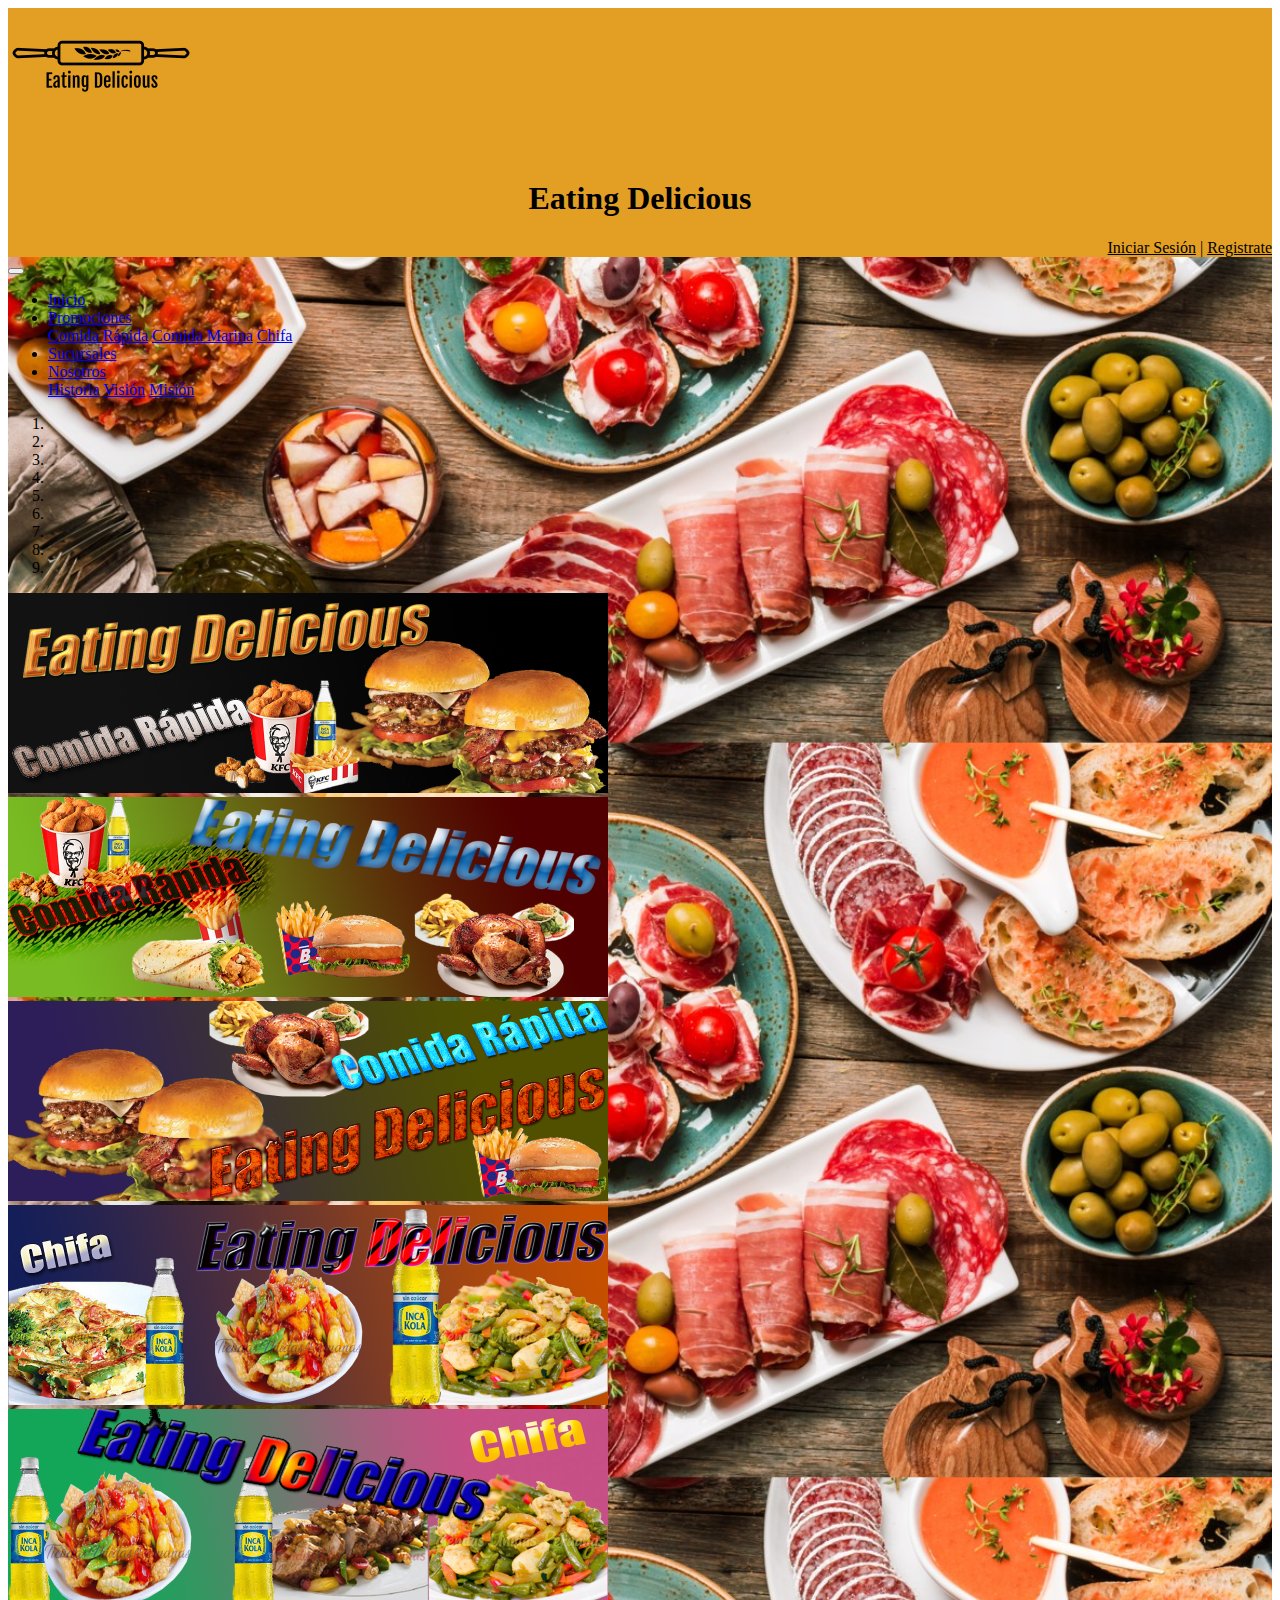
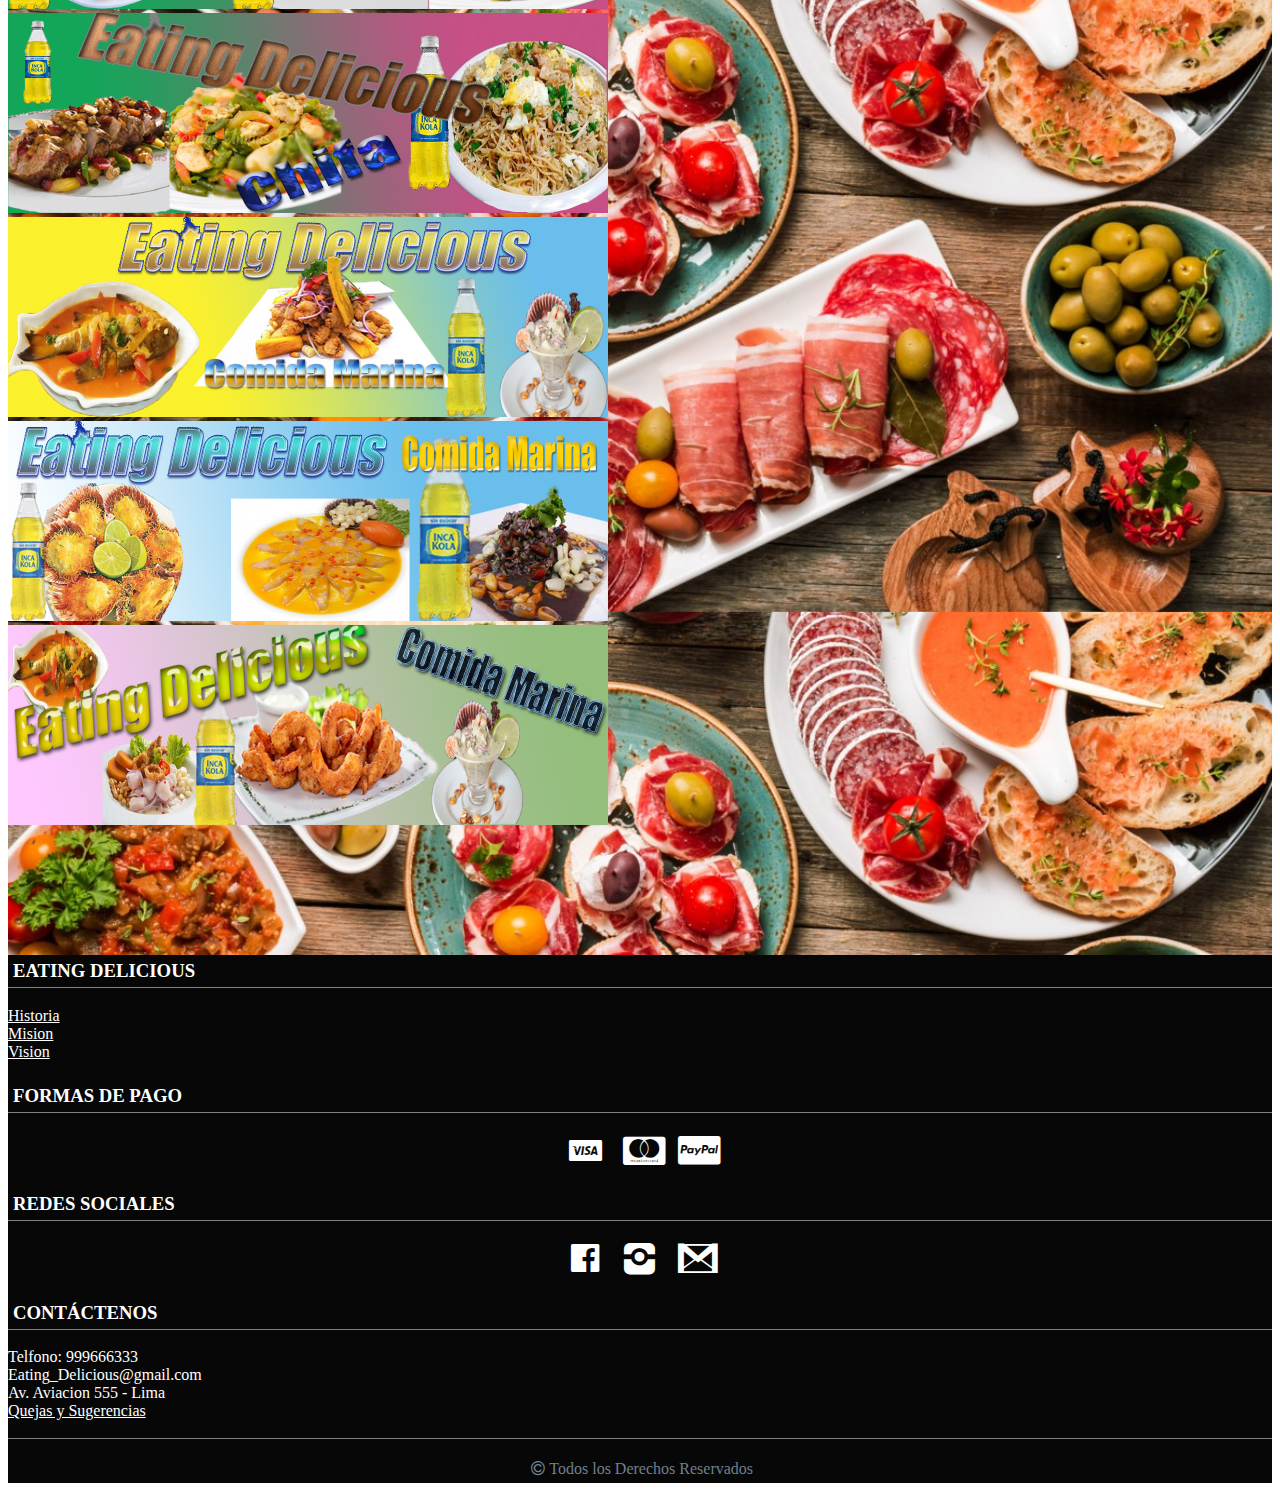
<file: index.html>
<!doctype html>
<html>
<head>
<meta charset="utf-8">
	 <meta name="viewport" content="width=device-width, initial-scale=1, shrink-to-fit=no">
	 <meta name="description" content = "Sitio Web de Comida y Deliveri Peru - Callao">
<title>Eating Delicious</title>
	<link rel="stylesheet" href="https://stackpath.bootstrapcdn.com/bootstrap/4.5.0/css/bootstrap.min.css" integrity="sha384-9aIt2nRpC12Uk9gS9baDl411NQApFmC26EwAOH8WgZl5MYYxFfc+NcPb1dKGj7Sk" crossorigin="anonymous">
	<link href="css/Prueba.css" type="text/css" rel="stylesheet">
	<link href="css/fontello.css" type="text/css" rel="stylesheet">
</head>

<body>
	<div id="Contenedor">
		<!---------------------HEADER---------------------->
		<div id="divcontcabe" class="container-fluid">
			<div class="container">
				<header class="row">
					<div class="col-xs-12  col-sm-4  col-md-4  col-lg-3">
						<a id="alogo" href="index.html"><img class="logo" src="img/LogoTienda.png" alt="imagen no encontrada"></a>
					</div>
					<div class="col-xs-12  col-sm-8  col-md-8  col-lg-6">
						<h1 id="h1title">Eating Delicious</h1>
					</div>
					<div id="IniRe" class="col-xs-12  col-sm-12  col-md-12  col-lg-3">
						<a href="InicioSesion.html">Iniciar Sesión</a> |
						<a href="Registrarse.html">Registrate</a>
					</div>
				</header>
			</div>
		</div>
		
		<!-----------------------NAV----------------------->
		<nav class="navbar navbar-expand-lg navbar-dark bg-dark sticky-top">
			<div class="container">
				<button class="navbar-toggler" type="button" data-toggle="collapse" data-target="#navbarNavDropdown" aria-controls="navbarNavDropdown" aria-expanded="false" aria-label="Toggle navigation">
				<span class="navbar-toggler-icon"></span>
				</button>
				<div class="collapse navbar-collapse" id="navbarNavDropdown">
					<ul class="navbar-nav">
						<li class="nav-item">
							<a class="nav-link active" href="index.html">Inicio</a>
					 	</li>
						<li class="nav-item dropdown">
							<a class="nav-link dropdown-toggle active" href="#" id="navbarDropdownMenuLink" role="button" data-toggle="dropdown" aria-haspopup="true" aria-expanded="false">Promociones</a>
							<div class="dropdown-menu" aria-labelledby="navbarDropdownMenuLink">
							  	<a class="dropdown-item" href="ComidaRapida.html">Comida Rápida</a>
								<a class="dropdown-item" href="ComidaMarina.html">Comida Marina</a>
								<a class="dropdown-item" href="ComidaChifa.html">Chifa</a>
							</div>
						</li>
					 	<li class="nav-item">
							<a class="nav-link active" href="Sucursales.html">Sucursales</a>
					 	</li>
					 	<li class="nav-item dropdown">
							<a class="nav-link dropdown-toggle active" href="#" id="navbarDropdownMenuLink1" role="button" data-toggle="dropdown" aria-haspopup="true" aria-expanded="false">Nosotros</a>
							<div class="dropdown-menu" aria-labelledby="navbarDropdownMenuLink1">
							  	<a class="dropdown-item" href="Historia.html">Historia</a>
							  	<a class="dropdown-item" href="vision.html">Visión</a>
							  	<a class="dropdown-item" href="Mision.html">Misión</a>
							</div>
						</li>
					</ul>
				</div>
			</div>
		</nav>
		
		<!---------------------BANNER---------------------->
		<div id="carouselExampleIndicators" class="carousel slide" data-ride="carousel">
			<ol class="carousel-indicators">
				<li data-target="#carouselExampleIndicators" data-slide-to="0" class="active"></li>
				<li data-target="#carouselExampleIndicators" data-slide-to="1"></li>
				<li data-target="#carouselExampleIndicators" data-slide-to="2"></li>
				<li data-target="#carouselExampleIndicators" data-slide-to="3"></li>
				<li data-target="#carouselExampleIndicators" data-slide-to="4"></li>
				<li data-target="#carouselExampleIndicators" data-slide-to="5"></li>
				<li data-target="#carouselExampleIndicators" data-slide-to="6"></li>
				<li data-target="#carouselExampleIndicators" data-slide-to="7"></li>
				<li data-target="#carouselExampleIndicators" data-slide-to="8"></li>
			</ol>
			<div class="carousel-inner">
				<div class="carousel-item active">
					<img src="img/baner1.jpg" class="d-block w-100 imgbaner" alt="banner">
				</div>
				<div class="carousel-item">
					<img src="img/baner2.jpg" class="d-block w-100 imgbaner" alt="banner">
				</div>
				<div class="carousel-item">
					<img src="img/baner3.jpg" class="d-block w-100 imgbaner" alt="banner">
				</div>
				<div class="carousel-item">
					<img src="img/baner4.jpg" class="d-block w-100 imgbaner" alt="banner">
				</div>
				<div class="carousel-item">
					<img src="img/baner5.jpg" class="d-block w-100 imgbaner" alt="banner">
				</div>
				<div class="carousel-item">
					<img src="img/baner6.jpg" class="d-block w-100 imgbaner" alt="banner">
				</div>
				<div class="carousel-item">
					<img src="img/baner7.jpg" class="d-block w-100 imgbaner" alt="banner">
				</div>
				<div class="carousel-item">
					<img src="img/baner8.jpg" class="d-block w-100 imgbaner" alt="banner">
				</div>
				<div class="carousel-item">
					<img src="img/baner9.jpg" class="d-block w-100 imgbaner" alt="banner">
				</div>
			</div>
		</div>
		
		<!---------------MAIN------------>
		<div class="container-fluid">
			<main>
				<div class="container">
					<section>
						<br><br><br><br><br><br>
					</section>		
				</div>
			</main>
		</div>
		
		<!---------------FOOTER------------>
		<div id="divfooter" class="container-fluid">
			<div class="container">
				<footer class="row">
					<div class="col-xs-12 col-sm-6 col-md-6 col-lg-3">
						<h3>EATING DELICIOUS</h3>
						<div class="tex-footer">
							<a href="Historia.html">Historia</a>
							<a href="Mision.html">Mision</a>
							<a href="vision.html">Vision</a>
						</div>	
					</div>
					<div class="col-xs-12 col-sm-6 col-md-6 col-lg-3">
						<h3>FORMAS DE PAGO</h3>
						<div class="icons">
							<a class="icon-visa"></a>
							<a class="icon-cc-mastercard"></a>
							<a class="icon-cc-paypal"></a>
						</div>
					</div>
					<div class="col-xs-12 col-sm-6 col-md-6 col-lg-3">
						<h3>REDES SOCIALES</h3>
						<div class="icons">
							<a id="fb" class="icon-facebook-official imgRds" data-cod="0"></a>
							<a id="ii" class="icon-instagram imgRds" data-cod="1"></a>
							<a id="gm" class="icon-gmail imgRds" data-cod="2"></a>
						</div>
					</div>
					<div class="col-xs-12 col-sm-6 col-md-6 col-lg-3">
						<h3>CONTÁCTENOS</h3>
						<div class="tex-footer">
							<a>Telfono: 999666333</a>
							<a>Eating_Delicious@gmail.com</a>
							<a>Av. Aviacion 555 - Lima</a>
							<a href="QuejasySugerencias.html">Quejas y Sugerencias</a>
						</div>
					</div>
				</footer>
				<br>
				<div id="derechos">
					<p><span class="icon-copyright"></span>Todos los Derechos Reservados</p>
				</div>
			</div>
		</div>
	</div><!--fin de div contendor-->
	
	
	
	<script src="js/jquery-3.3.1.min.js"></script>
	<script src="js/Prueba.js" type="text/javascript" language="javascript">
	</script>
	<script src="js/jquery.cycle.all.js"></script>
	<script src="https://cdn.jsdelivr.net/npm/popper.js@1.16.0/dist/umd/popper.min.js" integrity="sha384-Q6E9RHvbIyZFJoft+2mJbHaEWldlvI9IOYy5n3zV9zzTtmI3UksdQRVvoxMfooAo" crossorigin="anonymous"></script>
	<script src="https://stackpath.bootstrapcdn.com/bootstrap/4.5.0/js/bootstrap.min.js" integrity="sha384-OgVRvuATP1z7JjHLkuOU7Xw704+h835Lr+6QL9UvYjZE3Ipu6Tp75j7Bh/kR0JKI" crossorigin="anonymous"></script>
</body>
</html>
</file>
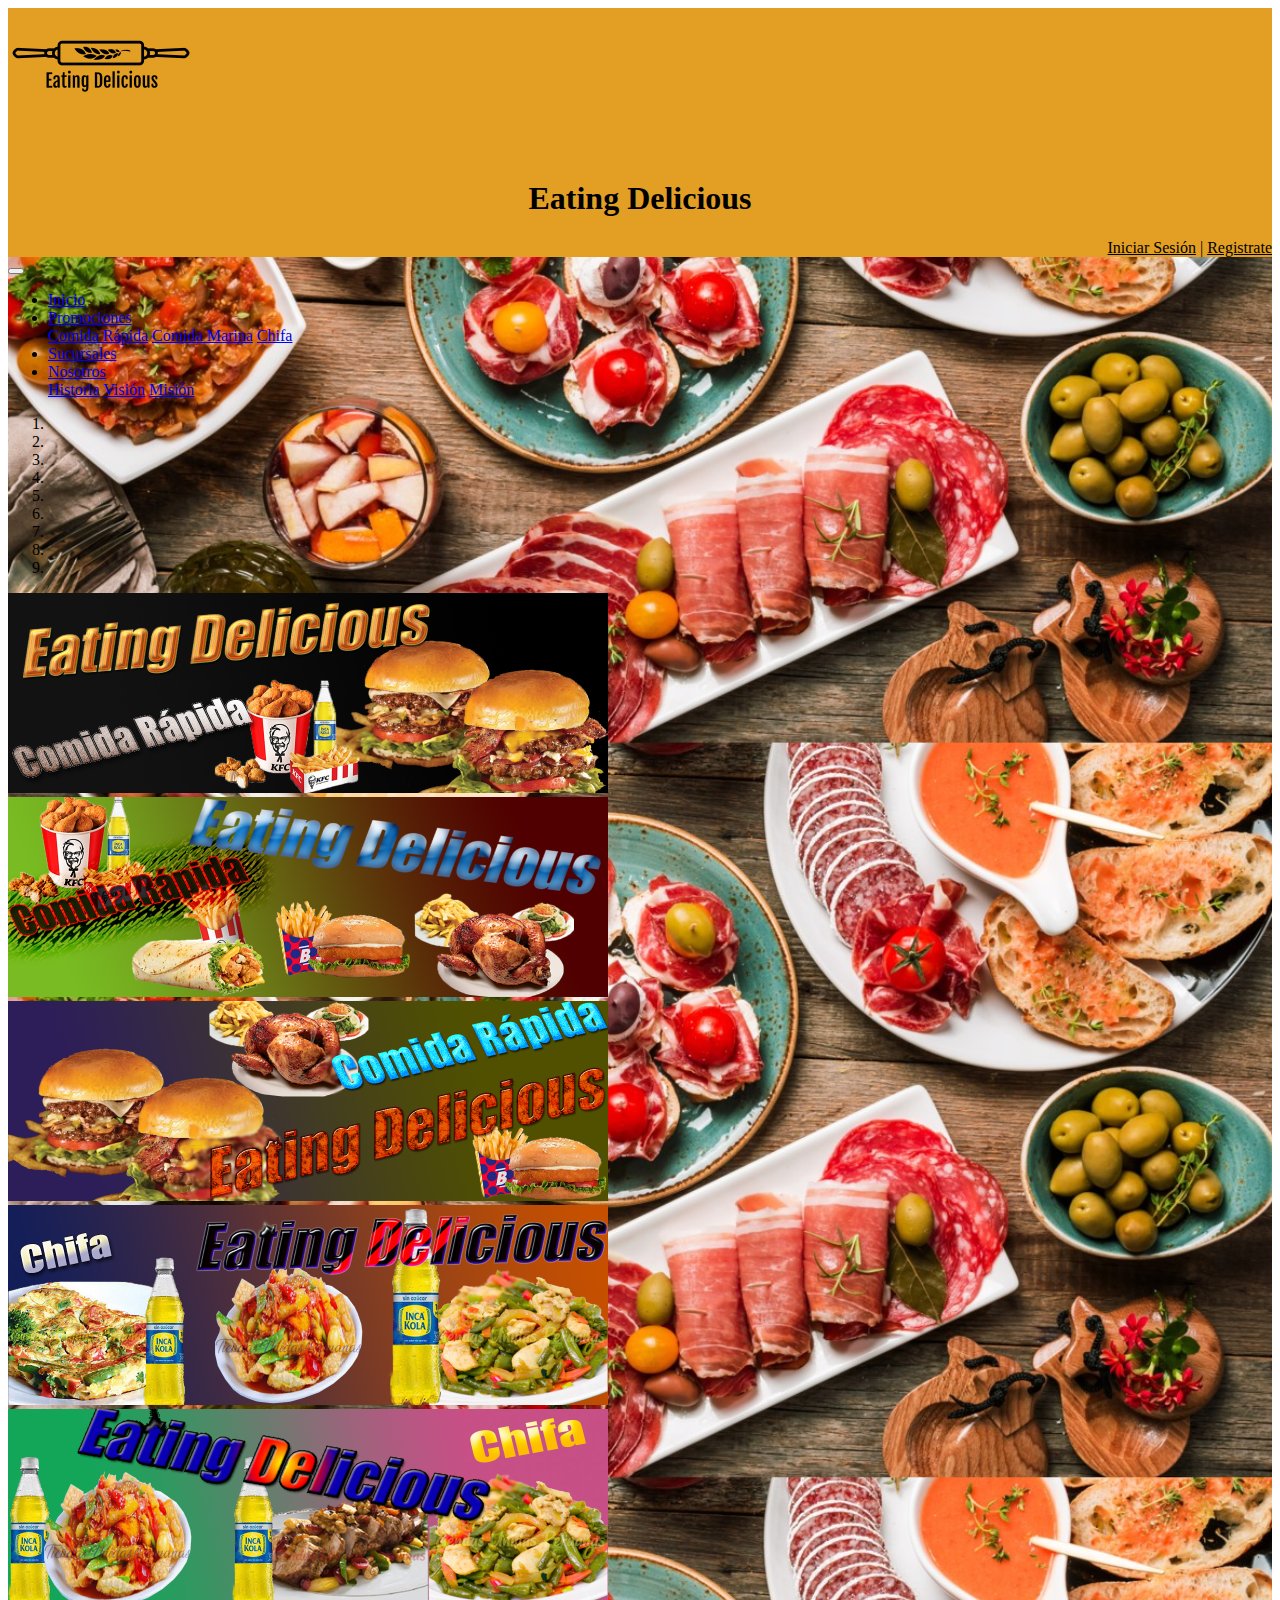
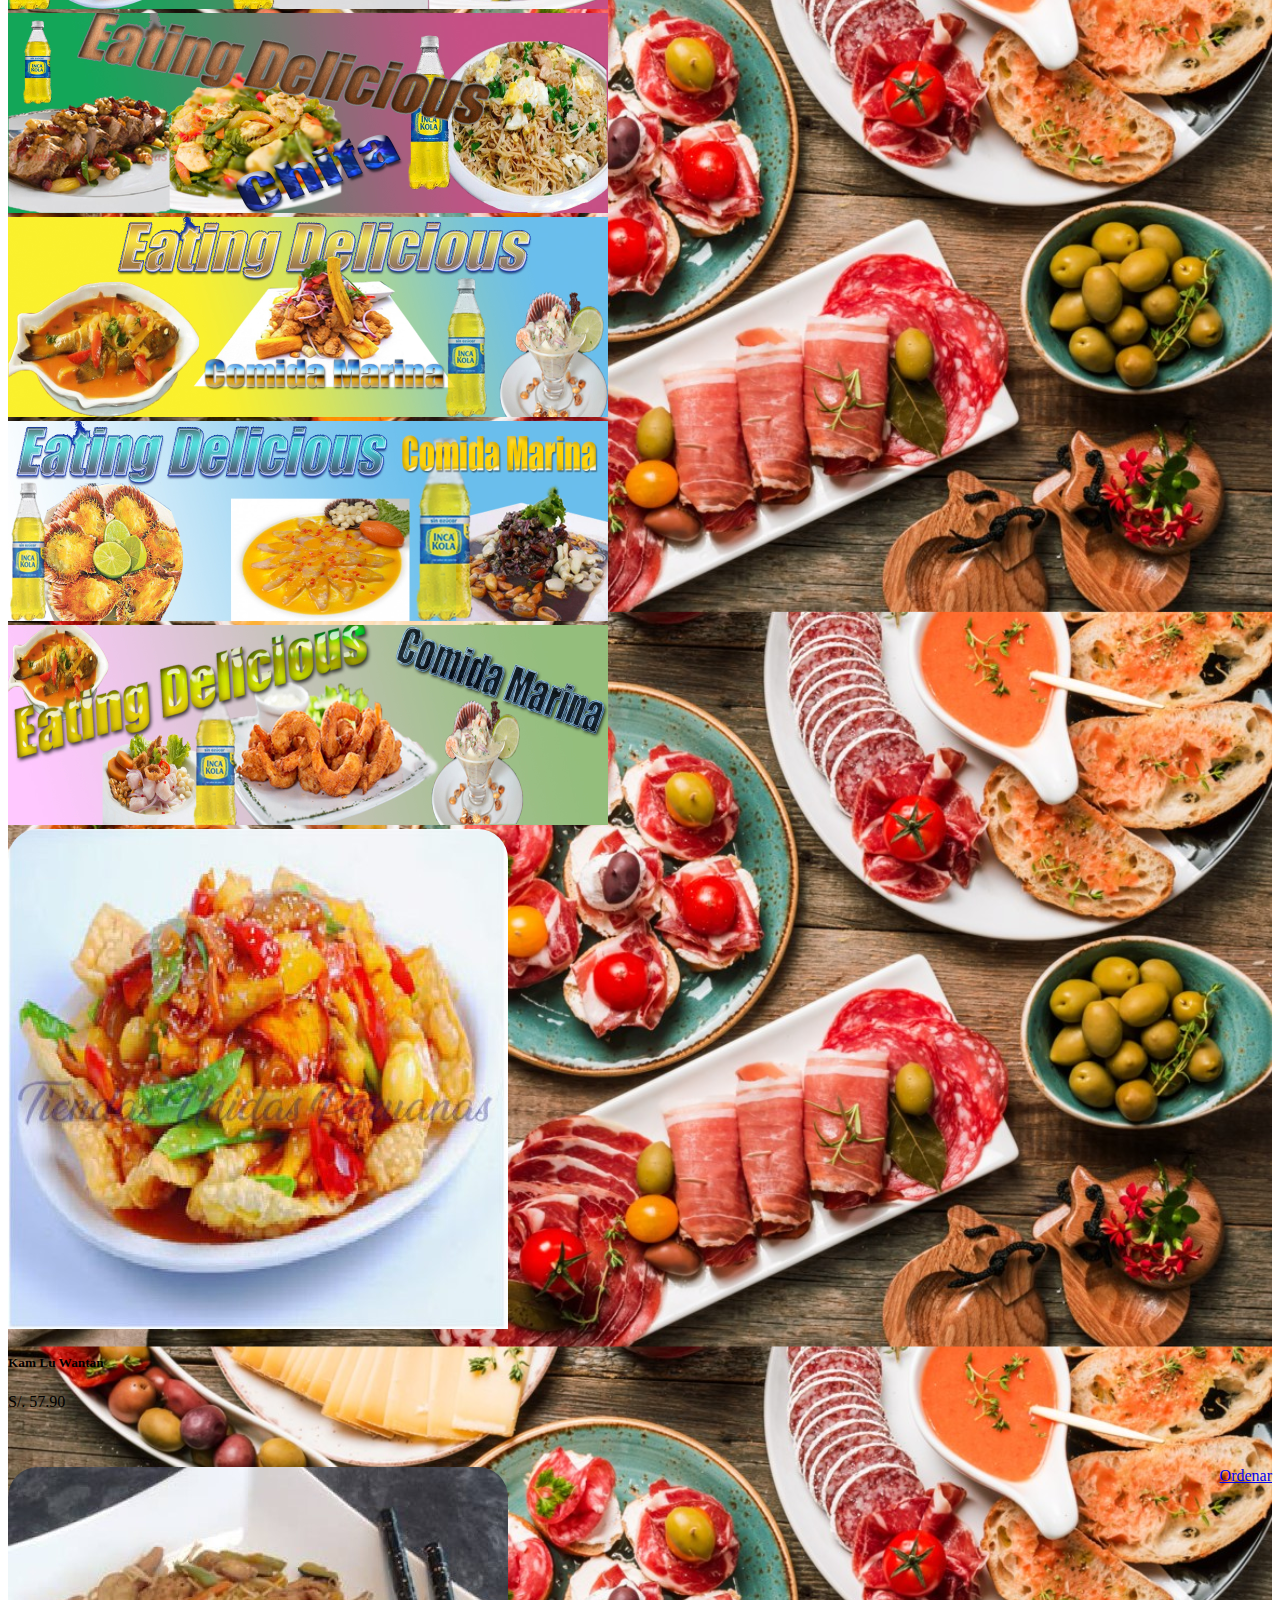
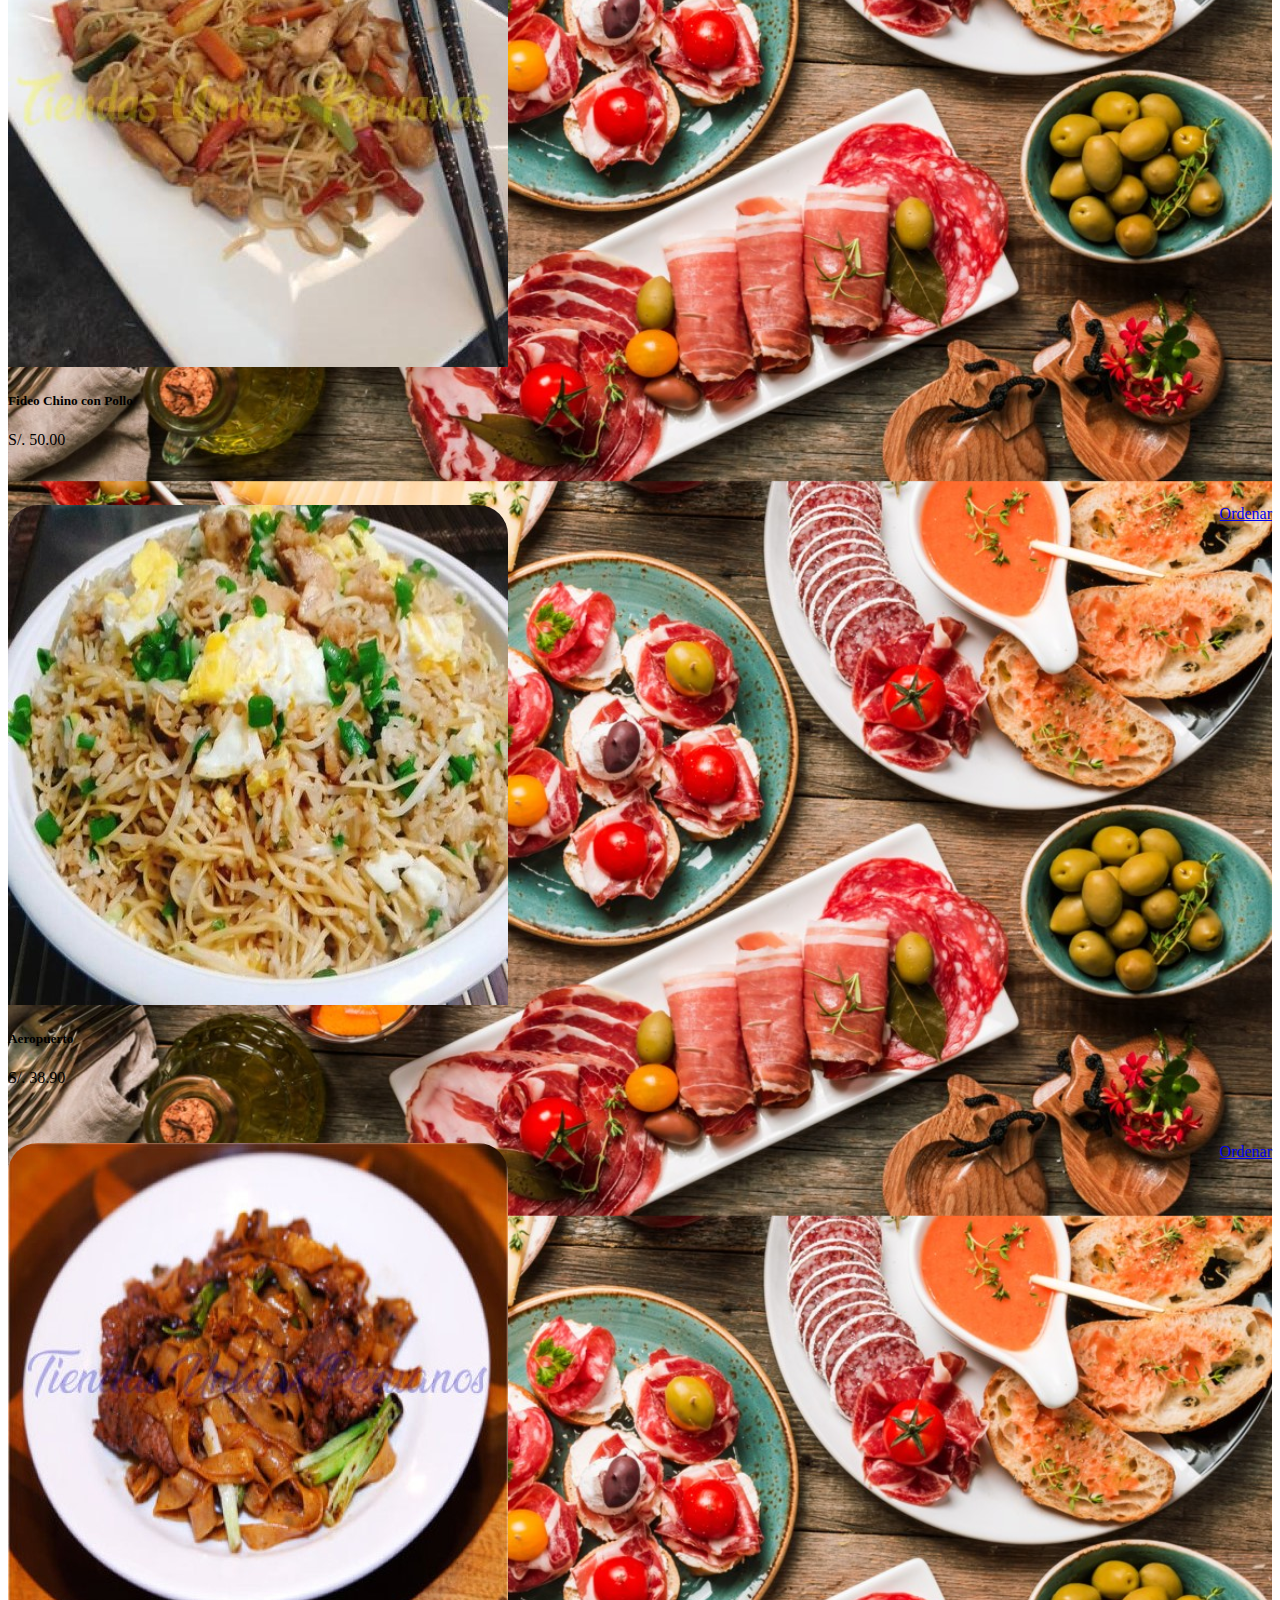
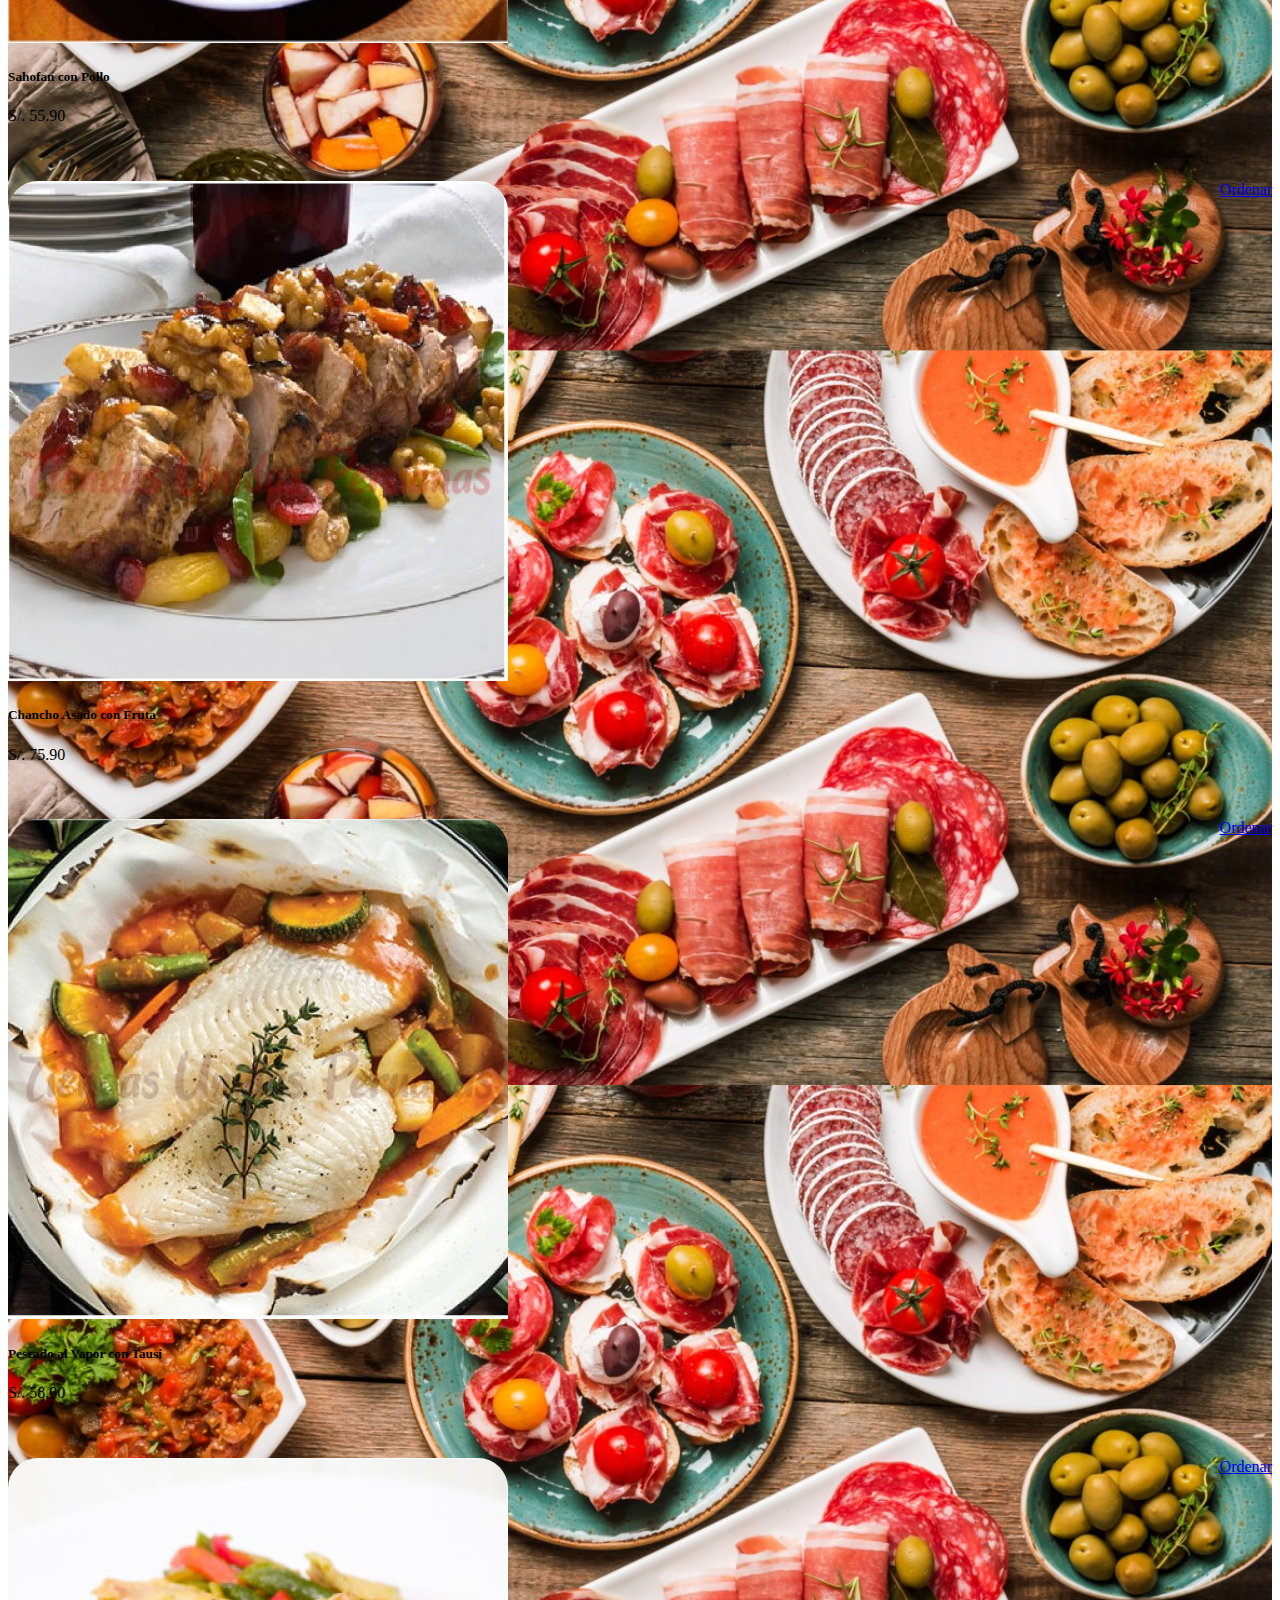
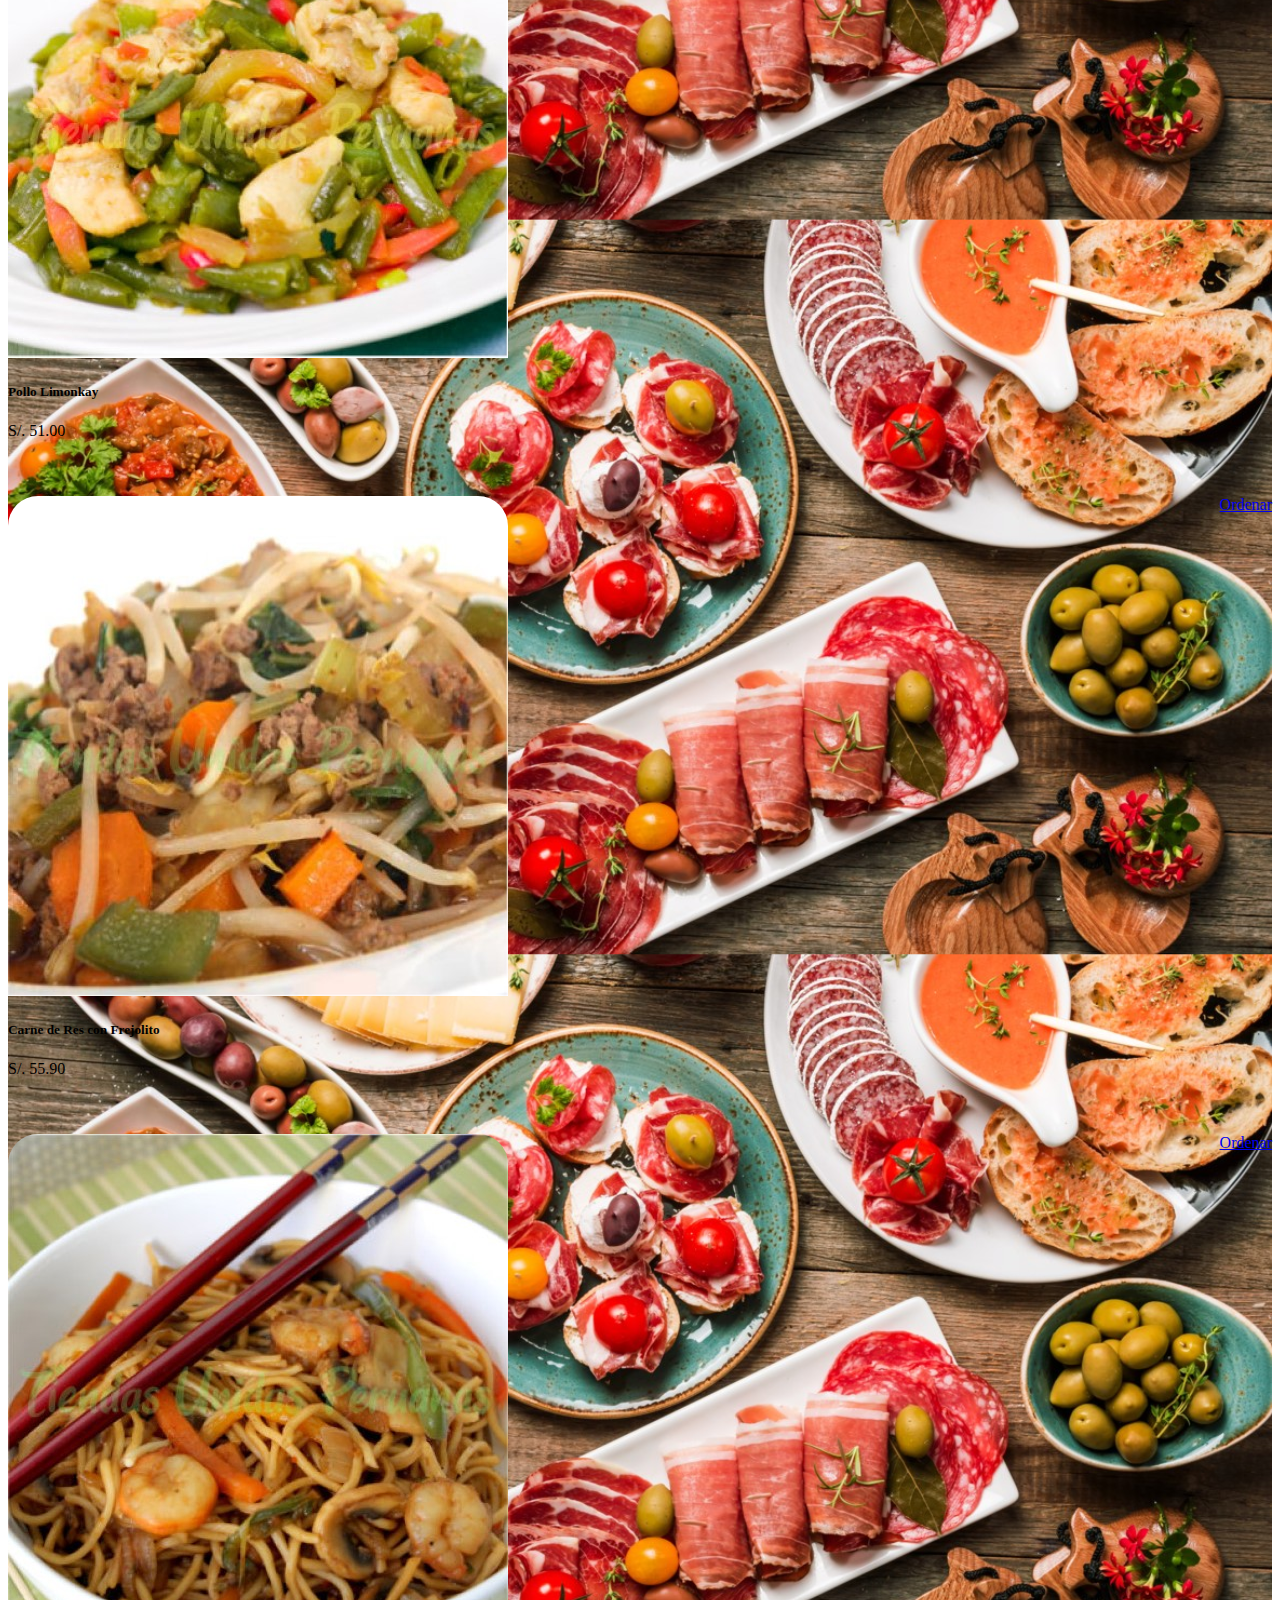
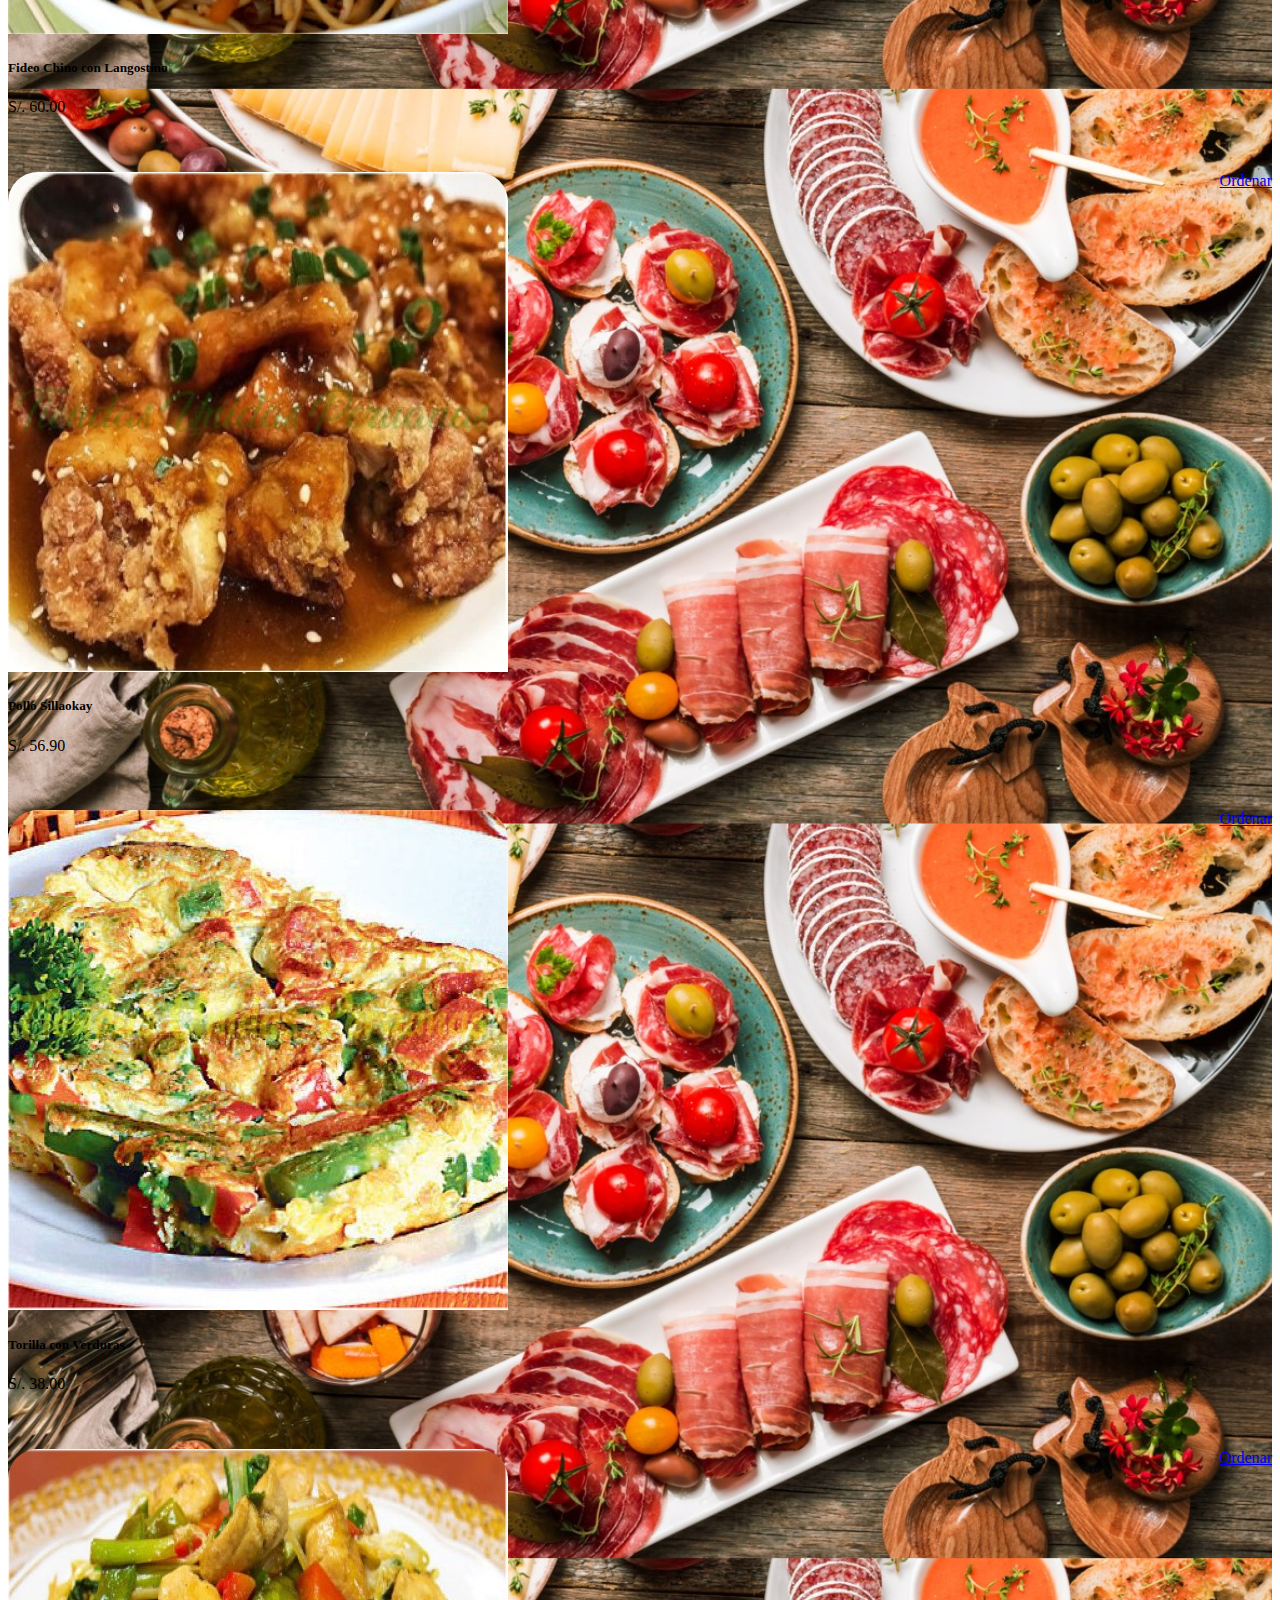
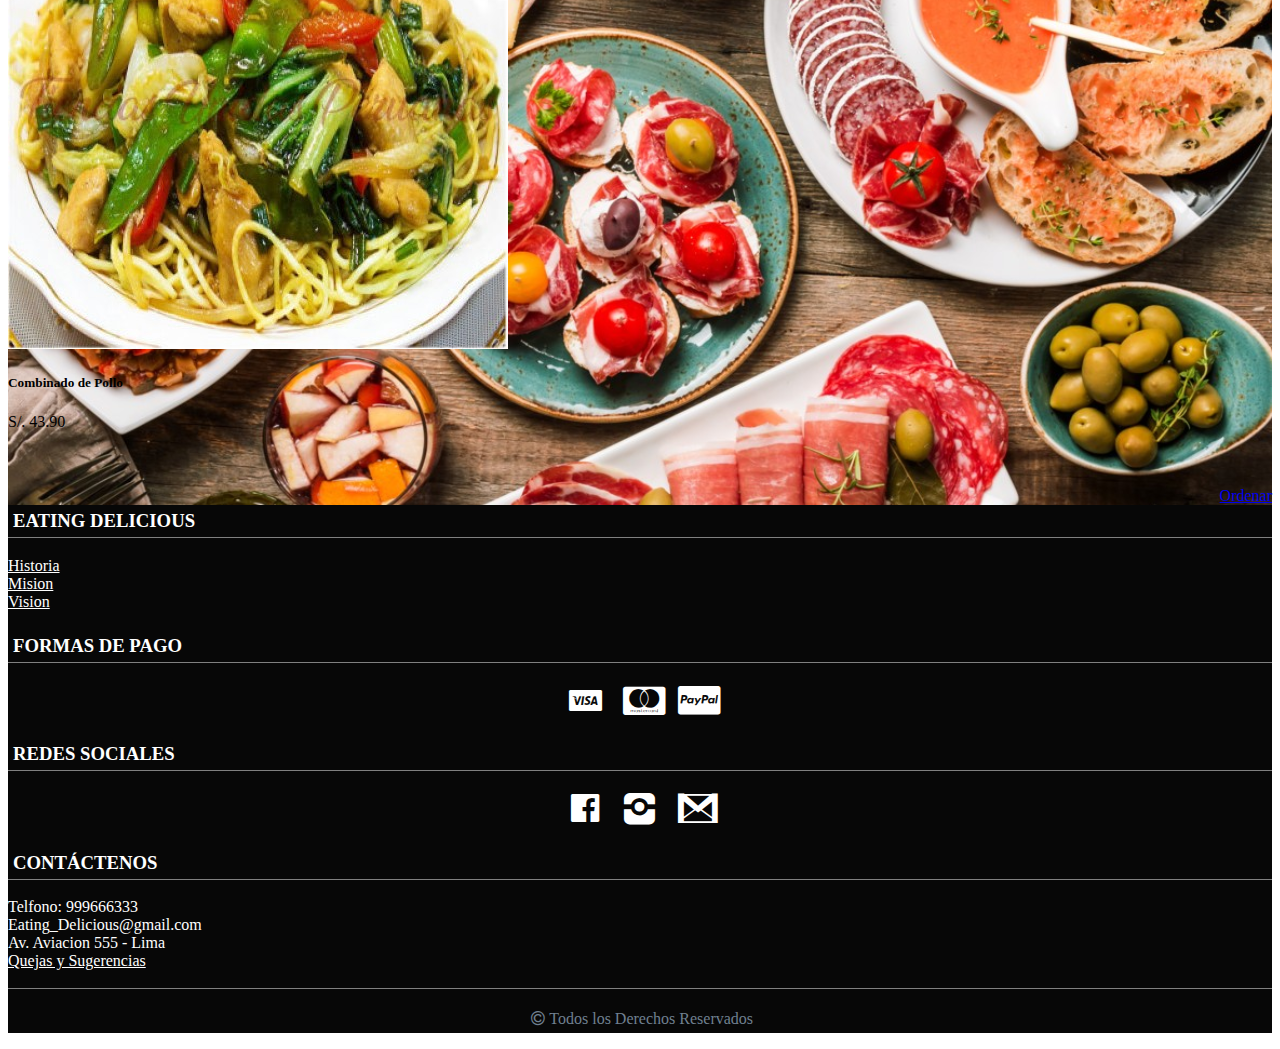
<file: ComidaChifa.html>
<!doctype html>
<html>
<head>
<meta charset="utf-8">
	<meta name="viewport" content="width=device-width, initial-scale=1, shrink-to-fit=no">
<title>Eating Delicious - Chifa</title>
	<link rel="stylesheet" href="https://stackpath.bootstrapcdn.com/bootstrap/4.5.0/css/bootstrap.min.css" integrity="sha384-9aIt2nRpC12Uk9gS9baDl411NQApFmC26EwAOH8WgZl5MYYxFfc+NcPb1dKGj7Sk" crossorigin="anonymous">
	<link href="css/Prueba.css" type="text/css" rel="stylesheet">
	<link href="css/fontello.css" type="text/css" rel="stylesheet">
</head>

<body>
	<div id="Contenedor">
		<!---------------------HEADER---------------------->
		<div id="divcontcabe" class="container-fluid">
			<div class="container">
				<header class="row">
					<div class="col-xs-12  col-sm-4  col-md-4  col-lg-3">
						<a id="alogo" href="index.html"><img class="logo" src="img/LogoTienda.png" alt="imagen no encontrada"></a>
					</div>
					<div class="col-xs-12  col-sm-8  col-md-8  col-lg-6">
						<h1 id="h1title">Eating Delicious</h1>
					</div>
					<div id="IniRe" class="col-xs-12  col-sm-12  col-md-12  col-lg-3">
						<a href="InicioSesion.html">Iniciar Sesión</a> |
						<a href="Registrarse.html">Registrate</a>
					</div>
				</header>
			</div>
		</div>
		
		<!-----------------------NAV----------------------->
		<nav class="navbar navbar-expand-lg navbar-dark bg-dark sticky-top">
			<div class="container">
				<button class="navbar-toggler" type="button" data-toggle="collapse" data-target="#navbarNavDropdown" aria-controls="navbarNavDropdown" aria-expanded="false" aria-label="Toggle navigation">
				<span class="navbar-toggler-icon"></span>
				</button>
				<div class="collapse navbar-collapse" id="navbarNavDropdown">
					<ul class="navbar-nav">
						<li class="nav-item">
							<a class="nav-link active" href="index.html">Inicio</a>
					 	</li>
						<li class="nav-item dropdown">
							<a class="nav-link dropdown-toggle active" href="#" id="navbarDropdownMenuLink" role="button" data-toggle="dropdown" aria-haspopup="true" aria-expanded="false">Promociones</a>
							<div class="dropdown-menu" aria-labelledby="navbarDropdownMenuLink">
							  	<a class="dropdown-item" href="ComidaRapida.html">Comida Rápida</a>
								<a class="dropdown-item" href="ComidaMarina.html">Comida Marina</a>
								<a class="dropdown-item" href="ComidaChifa.html">Chifa</a>
							</div>
						</li>
					 	<li class="nav-item">
							<a class="nav-link active" href="Sucursales.html">Sucursales</a>
					 	</li>
					 	<li class="nav-item dropdown">
							<a class="nav-link dropdown-toggle active" href="#" id="navbarDropdownMenuLink1" role="button" data-toggle="dropdown" aria-haspopup="true" aria-expanded="false">Nosotros</a>
							<div class="dropdown-menu" aria-labelledby="navbarDropdownMenuLink1">
							  	<a class="dropdown-item" href="Historia.html">Historia</a>
							  	<a class="dropdown-item" href="vision.html">Visión</a>
							  	<a class="dropdown-item" href="Mision.html">Misión</a>
							</div>
						</li>
					</ul>
				</div>
			</div>
		</nav>
		
		<!---------------------BANNER---------------------->
		<div id="carouselExampleIndicators" class="carousel slide" data-ride="carousel">
			<ol class="carousel-indicators">
				<li data-target="#carouselExampleIndicators" data-slide-to="0" class="active"></li>
				<li data-target="#carouselExampleIndicators" data-slide-to="1"></li>
				<li data-target="#carouselExampleIndicators" data-slide-to="2"></li>
				<li data-target="#carouselExampleIndicators" data-slide-to="3"></li>
				<li data-target="#carouselExampleIndicators" data-slide-to="4"></li>
				<li data-target="#carouselExampleIndicators" data-slide-to="5"></li>
				<li data-target="#carouselExampleIndicators" data-slide-to="6"></li>
				<li data-target="#carouselExampleIndicators" data-slide-to="7"></li>
				<li data-target="#carouselExampleIndicators" data-slide-to="8"></li>
			</ol>
			<div class="carousel-inner">
				<div class="carousel-item active">
					<img src="img/baner1.jpg" class="d-block w-100 imgbaner" alt="...">
				</div>
				<div class="carousel-item">
					<img src="img/baner2.jpg" class="d-block w-100 imgbaner" alt="...">
				</div>
				<div class="carousel-item">
					<img src="img/baner3.jpg" class="d-block w-100 imgbaner" alt="...">
				</div>
				<div class="carousel-item">
					<img src="img/baner4.jpg" class="d-block w-100 imgbaner" alt="...">
				</div>
				<div class="carousel-item">
					<img src="img/baner5.jpg" class="d-block w-100 imgbaner" alt="...">
				</div>
				<div class="carousel-item">
					<img src="img/baner6.jpg" class="d-block w-100 imgbaner" alt="...">
				</div>
				<div class="carousel-item">
					<img src="img/baner7.jpg" class="d-block w-100 imgbaner" alt="...">
				</div>
				<div class="carousel-item">
					<img src="img/baner8.jpg" class="d-block w-100 imgbaner" alt="...">
				</div>
				<div class="carousel-item">
					<img src="img/baner9.jpg" class="d-block w-100 imgbaner" alt="...">
				</div>
			</div>
		</div>
		
		<!---------------MAIN------------>
		<div class="container-fluid">
			<main>
				<div class="container">
					<div class="row mt-5 mb-3">
  						<div class="col-xs-12 col-sm-6 col-md-4 col-lg-3">
							<div class="card mb-3 divcard">
						    	<img src="img/producto13.jpg" class="card-img-top imgcard" alt="...">
								<div class="card-body">
									<div style="height: 7rem;">
										<h5 class="card-title">Kam Lu Wantan</h5>
										<p class="card-text">S/. <span>57.90</span></p>
									</div>
									<a href="#" class="btn btn-success btnComp">Ordenar</a>
								</div>
							</div>
						</div>
						<div class="col-xs-12 col-sm-6 col-md-4 col-lg-3">
							<div class="card mb-3 divcard">
						    	<img src="img/producto14.jpg" class="card-img-top imgcard" alt="...">
								<div class="card-body">
									<div style="height: 7rem;">
										<h5 class="card-title">Fideo Chino con Pollo</h5>
										<p class="card-text">S/. <span>50.00</span></p>
									</div>
									<a href="#" class="btn btn-success btnComp">Ordenar</a>
								</div>
							</div>
						</div>
						<div class="col-xs-12 col-sm-6 col-md-4 col-lg-3">
							<div class="card mb-3 divcard">
						    	<img src="img/producto15.jpg" class="card-img-top imgcard" alt="...">
								<div class="card-body">
									<div style="height: 7rem;">
										<h5 class="card-title">Aeropuerto</h5>
										<p class="card-text">S/. <span>38.90</span></p>
									</div>
									<a href="#" class="btn btn-success btnComp">Ordenar</a>
								</div>
							</div>
						</div>
						<div class="col-xs-12 col-sm-6 col-md-4 col-lg-3">
							<div class="card mb-3 divcard">
						    	<img src="img/producto16.jpg" class="card-img-top imgcard" alt="...">
								<div class="card-body">
									<div style="height: 7rem;">
										<h5 class="card-title">Sahofan con Pollo</h5>
										<p class="card-text">S/. <span>55.90</span></p>
									</div>
									<a href="#" class="btn btn-success btnComp">Ordenar</a>
								</div>
							</div>
						</div>
						<div class="col-xs-12 col-sm-6 col-md-4 col-lg-3">
							<div class="card mb-3 divcard">
						    	<img src="img/producto17.jpg" class="card-img-top imgcard" alt="...">
								<div class="card-body">
									<div style="height: 7rem;">
										<h5 class="card-title">Chancho Asado con Fruta</h5>
										<p class="card-text">S/. <span>75.90</span></p>
									</div>
									<a href="#" class="btn btn-success btnComp">Ordenar</a>
								</div>
							</div>
						</div>
						<div class="col-xs-12 col-sm-6 col-md-4 col-lg-3">
							<div class="card mb-3 divcard">
						    	<img src="img/producto18.jpg" class="card-img-top imgcard" alt="...">
								<div class="card-body">
									<div style="height: 7rem;">
										<h5 class="card-title">Pescado al Vapor con Tausi</h5>
										<p class="card-text">S/. <span>58.90</span></p>
									</div>
									<a href="#" class="btn btn-success btnComp">Ordenar</a>
								</div>
							</div>
						</div>
						<div class="col-xs-12 col-sm-6 col-md-4 col-lg-3">
							<div class="card mb-3 divcard">
						    	<img src="img/producto19.jpg" class="card-img-top imgcard" alt="...">
								<div class="card-body">
									<div style="height: 7rem;">
										<h5 class="card-title">Pollo Limonkay</h5>
										<p class="card-text">S/. <span>51.00</span></p>
									</div>
									<a href="#" class="btn btn-success btnComp">Ordenar</a>
								</div>
							</div>
						</div>
						<div class="col-xs-12 col-sm-6 col-md-4 col-lg-3">
							<div class="card mb-3 divcard">
						    	<img src="img/producto20.jpg" class="card-img-top imgcard" alt="...">
								<div class="card-body">
									<div style="height: 7rem;">
										<h5 class="card-title">Carne de Res con Frejolito</h5>
										<p class="card-text">S/. <span>55.90</span></p>
									</div>
									<a href="#" class="btn btn-success btnComp">Ordenar</a>
								</div>
							</div>
						</div>
						<div class="col-xs-12 col-sm-6 col-md-4 col-lg-3">
							<div class="card mb-3 divcard">
						    	<img src="img/producto21.jpg" class="card-img-top imgcard" alt="...">
								<div class="card-body">
									<div style="height: 7rem;">
										<h5 class="card-title">Fideo Chino con Langostino</h5>
										<p class="card-text">S/. <span>60.00</span></p>
									</div>
									<a href="#" class="btn btn-success btnComp">Ordenar</a>
								</div>
							</div>
						</div>
						<div class="col-xs-12 col-sm-6 col-md-4 col-lg-3">
							<div class="card mb-3 divcard">
						    	<img src="img/producto22.jpg" class="card-img-top imgcard" alt="...">
								<div class="card-body">
									<div style="height: 7rem;">
										<h5 class="card-title">Pollo Sillaokay</h5>
										<p class="card-text">S/. <span>56.90</span></p>
									</div>
									<a href="#" class="btn btn-success btnComp">Ordenar</a>
								</div>
							</div>
						</div>
						<div class="col-xs-12 col-sm-6 col-md-4 col-lg-3">
							<div class="card mb-3 divcard">
						    	<img src="img/producto23.jpg" class="card-img-top imgcard" alt="...">
								<div class="card-body">
									<div style="height: 7rem;">
										<h5 class="card-title">Torilla con Verduras</h5>
										<p class="card-text">S/. <span>38.00</span></p>
									</div>
									<a href="#" class="btn btn-success btnComp">Ordenar</a>
								</div>
							</div>
						</div>
						<div class="col-xs-12 col-sm-6 col-md-4 col-lg-3">
							<div class="card mb-3 divcard">
						    	<img src="img/producto24.jpg" class="card-img-top imgcard" alt="...">
								<div class="card-body">
									<div style="height: 7rem;">
										<h5 class="card-title">Combinado de Pollo</h5>
										<p class="card-text">S/. <span>43.90</span></p>
									</div>
									<a href="#" class="btn btn-success btnComp">Ordenar</a>
								</div>
							</div>
						</div>
					</div>
				</div>
			</main>
		</div>
		
		<!---------------FOOTER------------>
		<div id="divfooter" class="container-fluid">
			<div class="container">
				<footer class="row">
					<div class="col-xs-12 col-sm-6 col-md-6 col-lg-3">
						<h3>EATING DELICIOUS</h3>
						<div class="tex-footer">
							<a href="Historia.html">Historia</a>
							<a href="Mision.html">Mision</a>
							<a href="vision.html">Vision</a>
						</div>	
					</div>
					<div class="col-xs-12 col-sm-6 col-md-6 col-lg-3">
						<h3>FORMAS DE PAGO</h3>
						<div class="icons">
							<a class="icon-visa"></a>
							<a class="icon-cc-mastercard"></a>
							<a class="icon-cc-paypal"></a>
						</div>
					</div>
					<div class="col-xs-12 col-sm-6 col-md-6 col-lg-3">
						<h3>REDES SOCIALES</h3>
						<div class="icons">
							<a id="fb" class="icon-facebook-official imgRds" data-cod="0"></a>
							<a id="ii" class="icon-instagram imgRds" data-cod="1"></a>
							<a id="gm" class="icon-gmail imgRds" data-cod="2"></a>
						</div>
					</div>
					<div class="col-xs-12 col-sm-6 col-md-6 col-lg-3">
						<h3>CONTÁCTENOS</h3>
						<div class="tex-footer">
							<a>Telfono: 999666333</a>
							<a>Eating_Delicious@gmail.com</a>
							<a>Av. Aviacion 555 - Lima</a>
							<a href="QuejasySugerencias.html">Quejas y Sugerencias</a>
						</div>
					</div>
				</footer>
				<br>
				<div id="derechos">
					<p><span class="icon-copyright"></span>Todos los Derechos Reservados</p>
				</div>
			</div>
		</div>
	</div><!--fin de div contendor-->
	
	
	
	
	
	<script src="js/jquery-3.3.1.min.js"></script>
	<script src="js/Prueba.js" type="text/javascript" language="javascript">
	</script>
	<script src="js/jquery.cycle.all.js"></script>
	<script src="https://cdn.jsdelivr.net/npm/popper.js@1.16.0/dist/umd/popper.min.js" integrity="sha384-Q6E9RHvbIyZFJoft+2mJbHaEWldlvI9IOYy5n3zV9zzTtmI3UksdQRVvoxMfooAo" crossorigin="anonymous"></script>
	<script src="https://stackpath.bootstrapcdn.com/bootstrap/4.5.0/js/bootstrap.min.js" integrity="sha384-OgVRvuATP1z7JjHLkuOU7Xw704+h835Lr+6QL9UvYjZE3Ipu6Tp75j7Bh/kR0JKI" crossorigin="anonymous"></script>
</body>
</html>
</file>
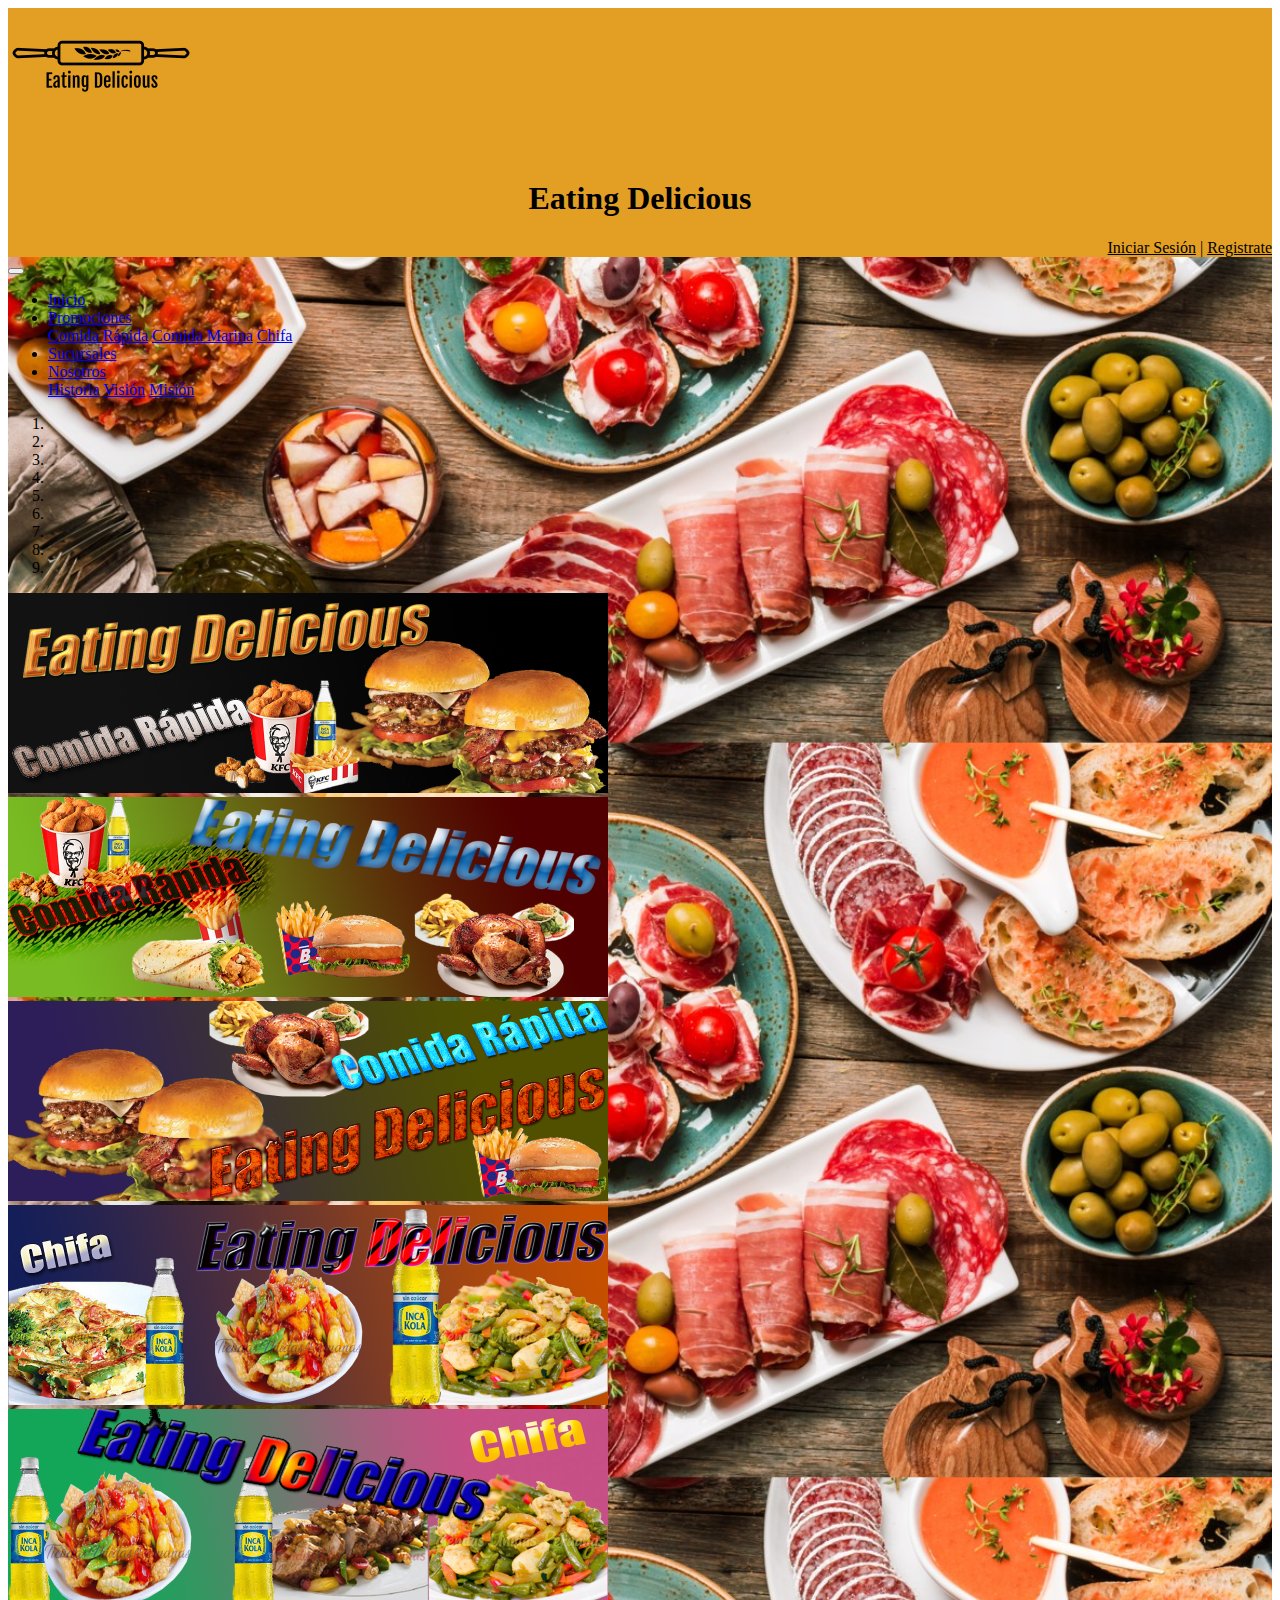
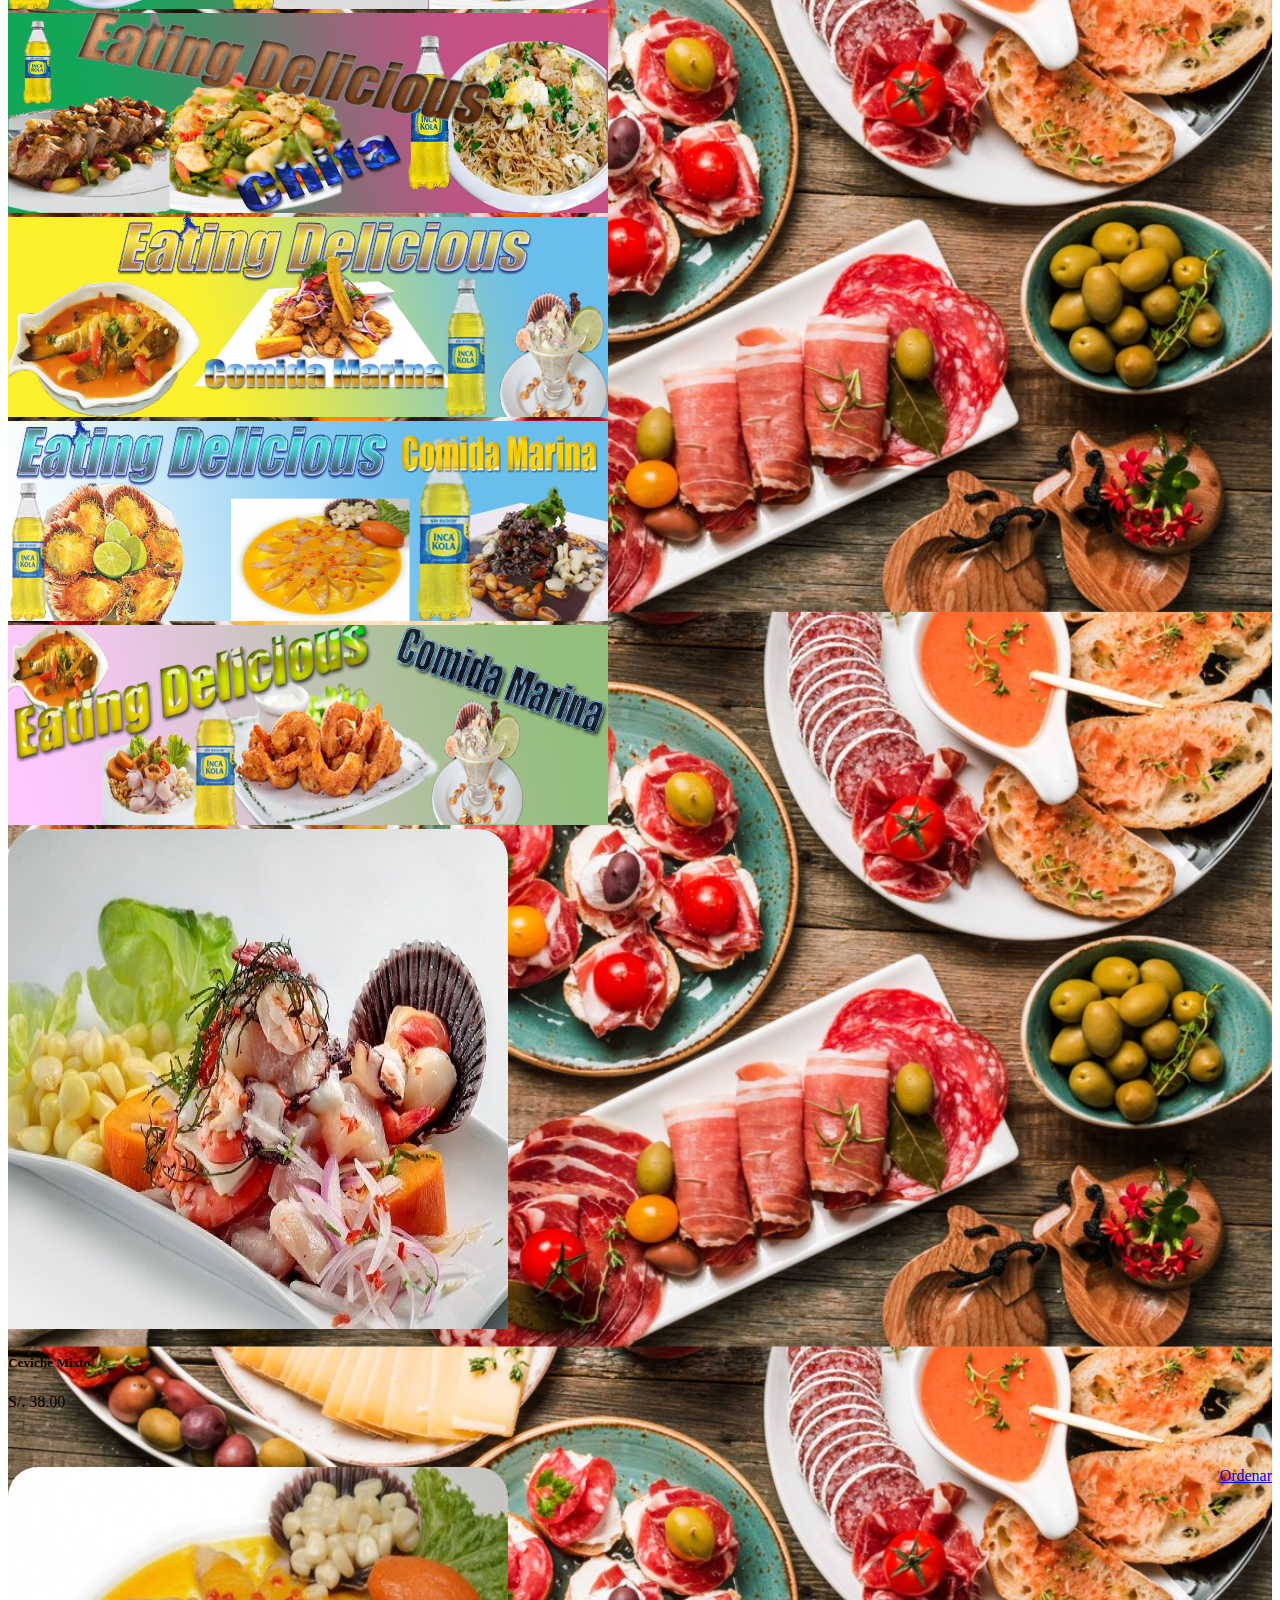
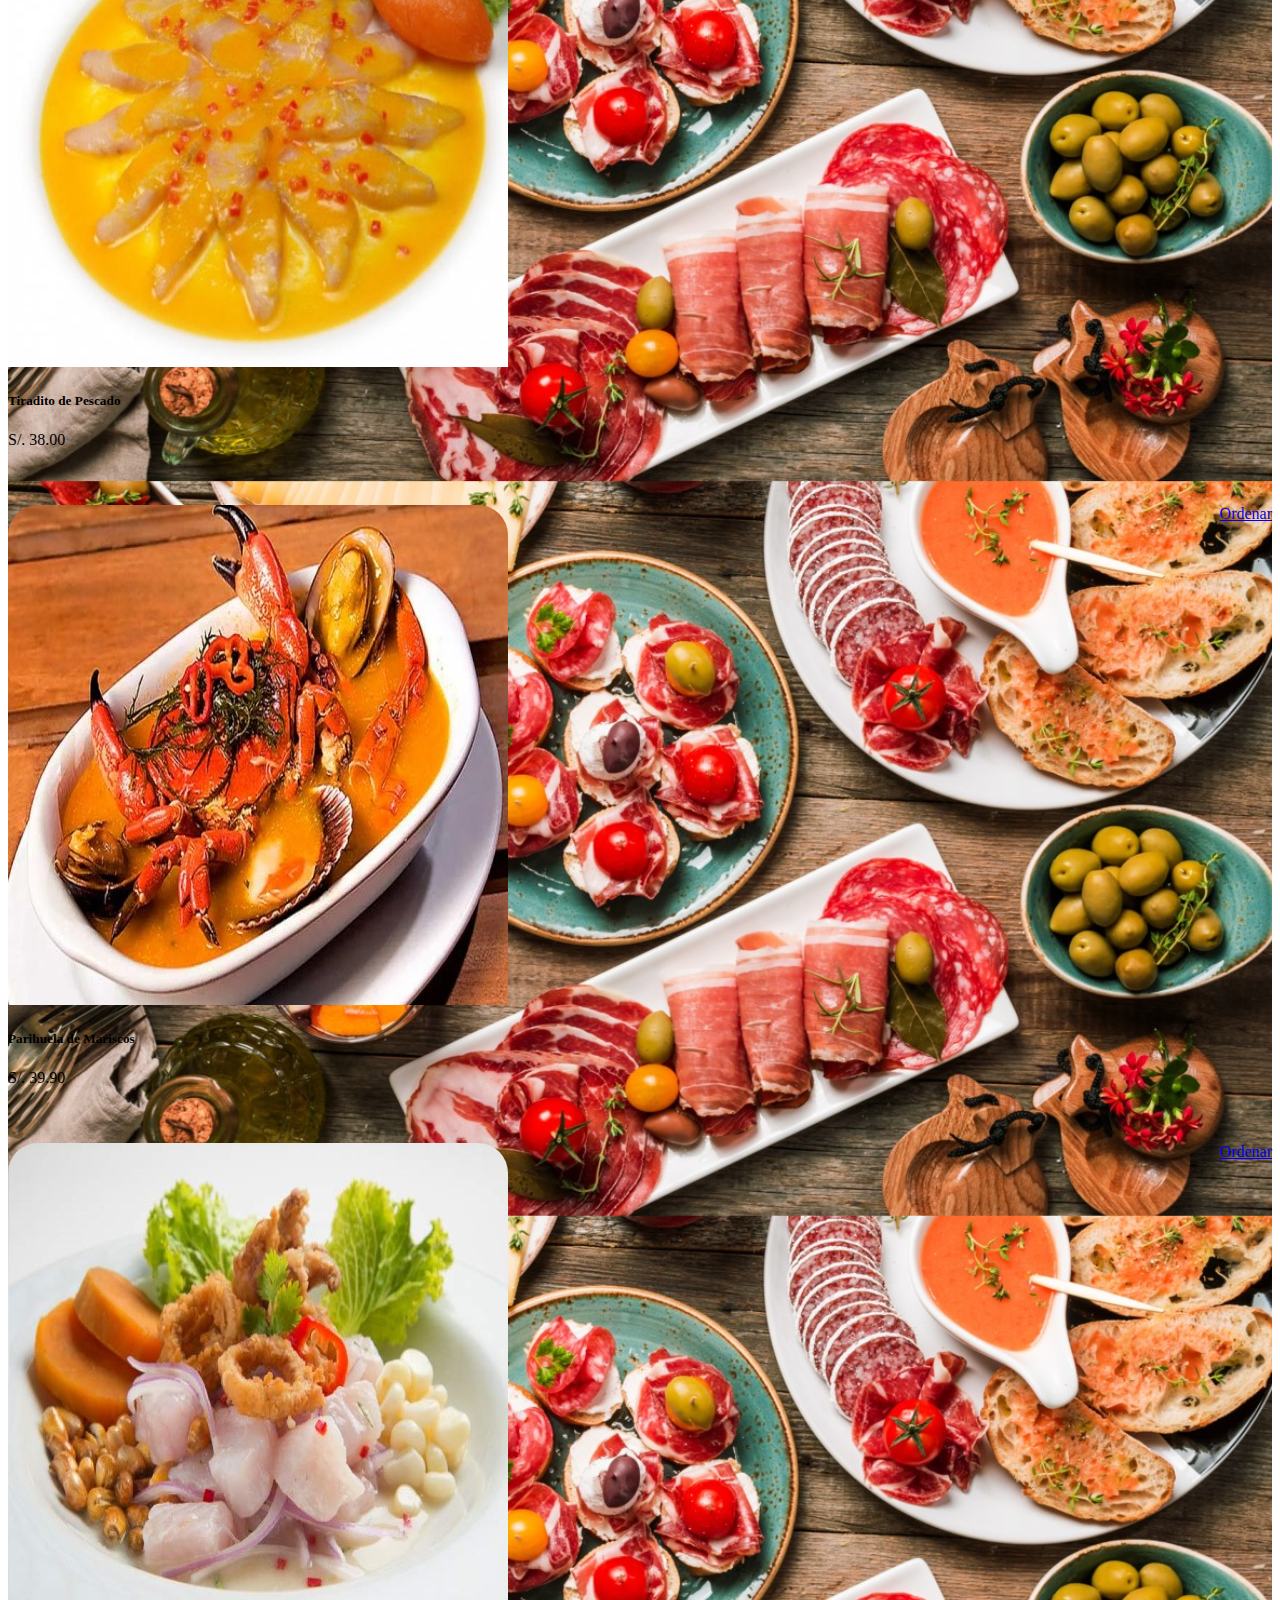
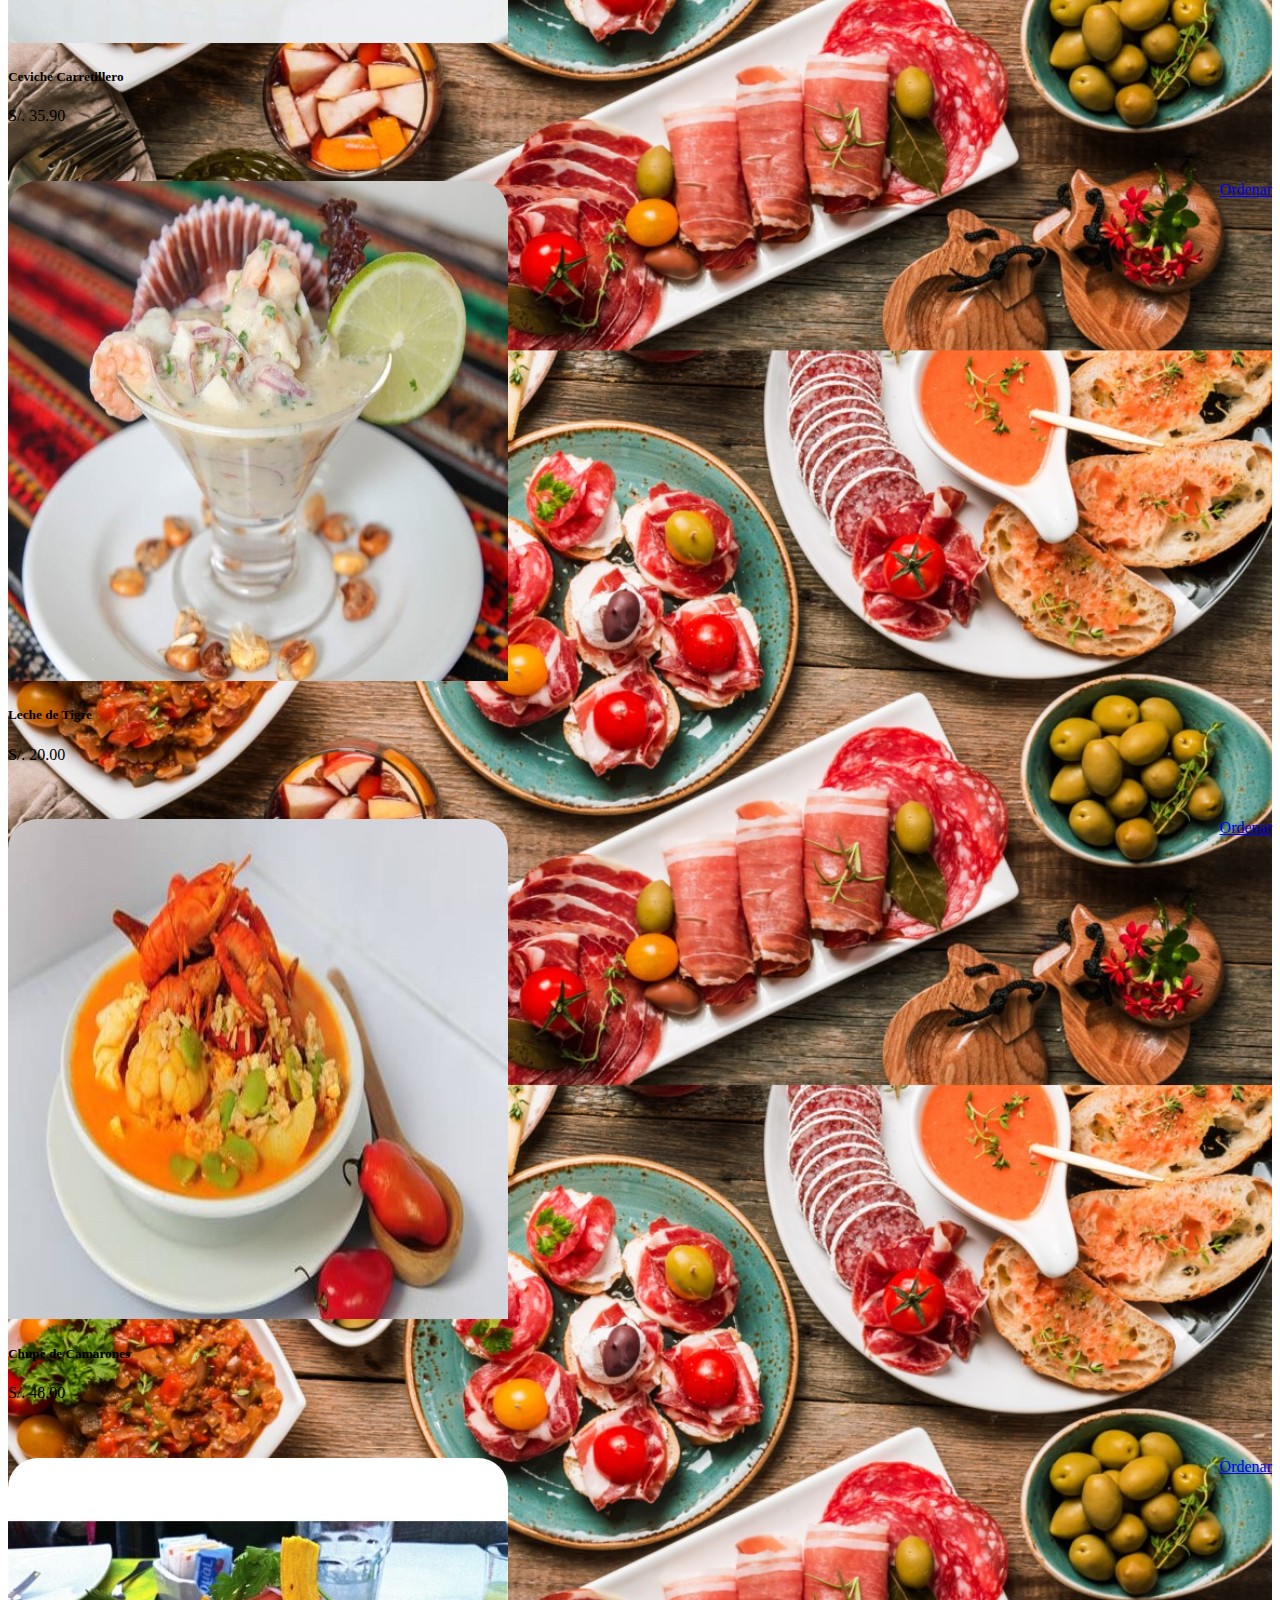
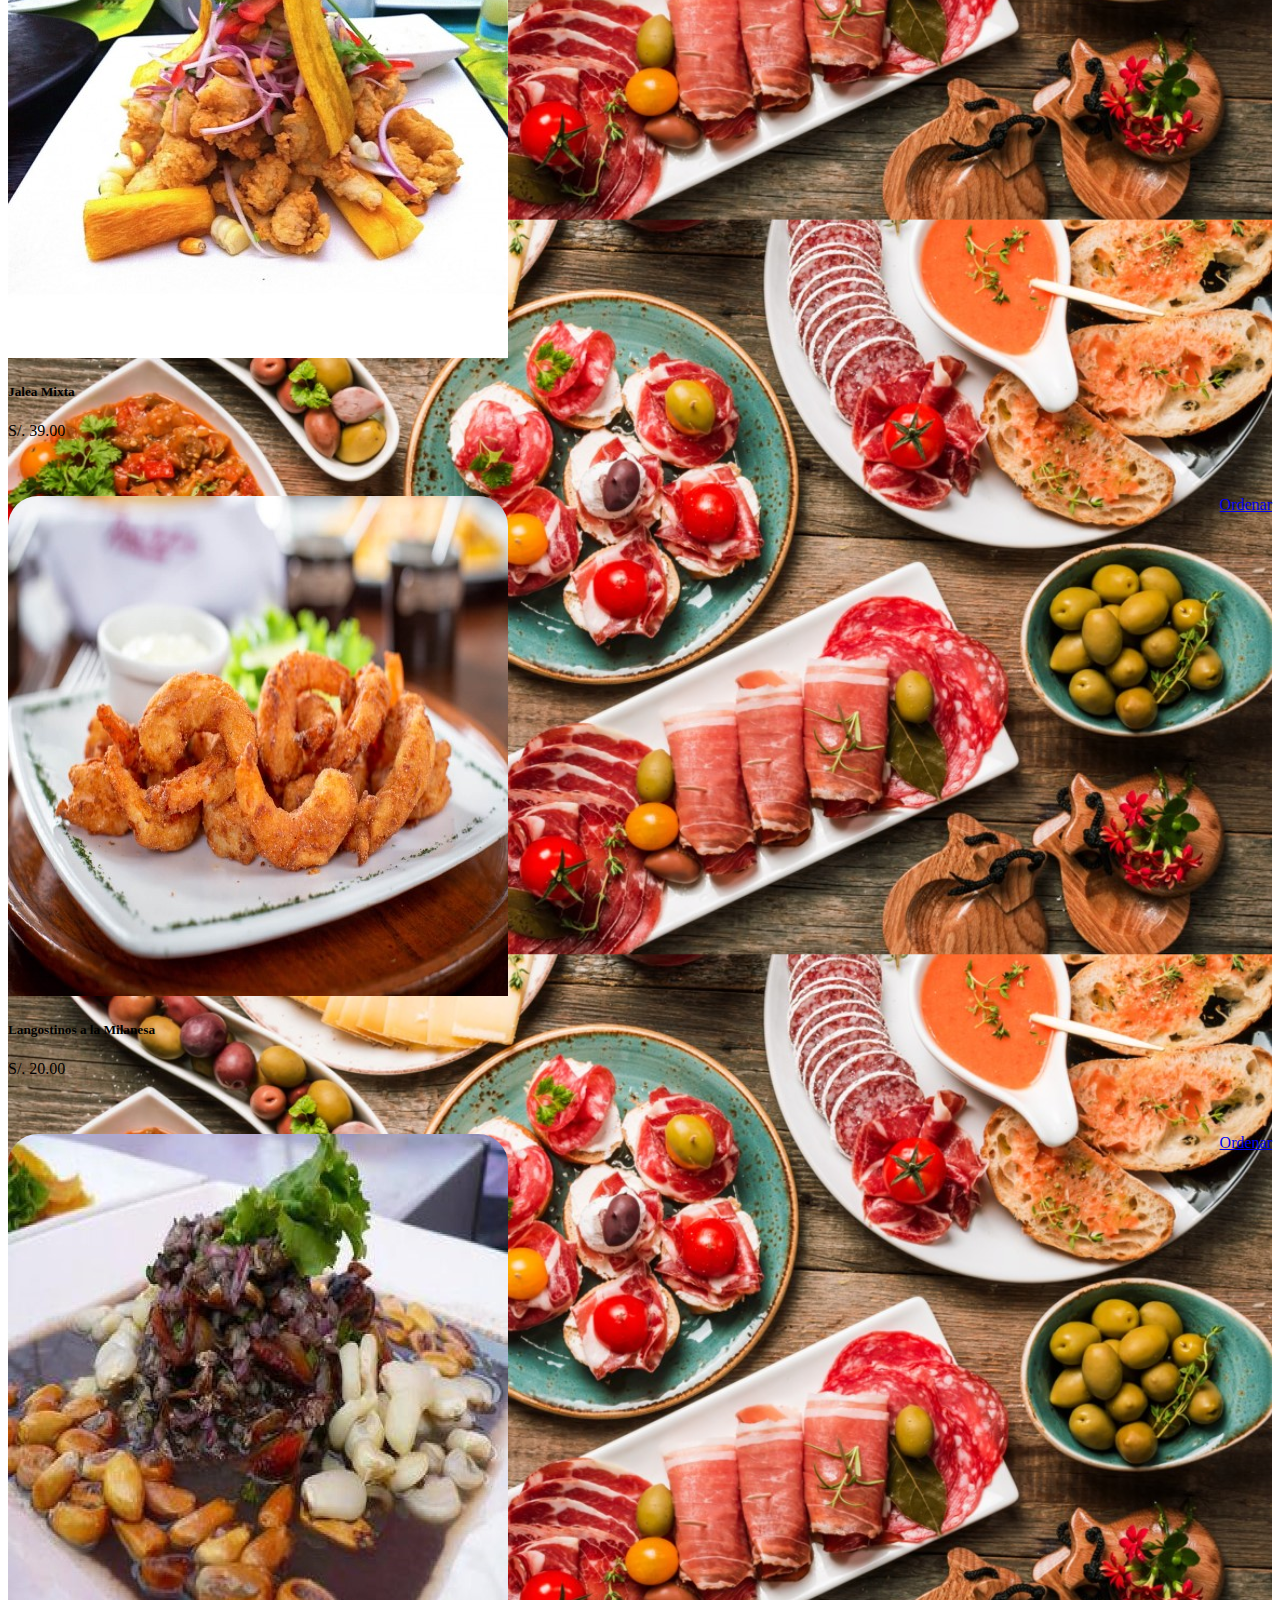
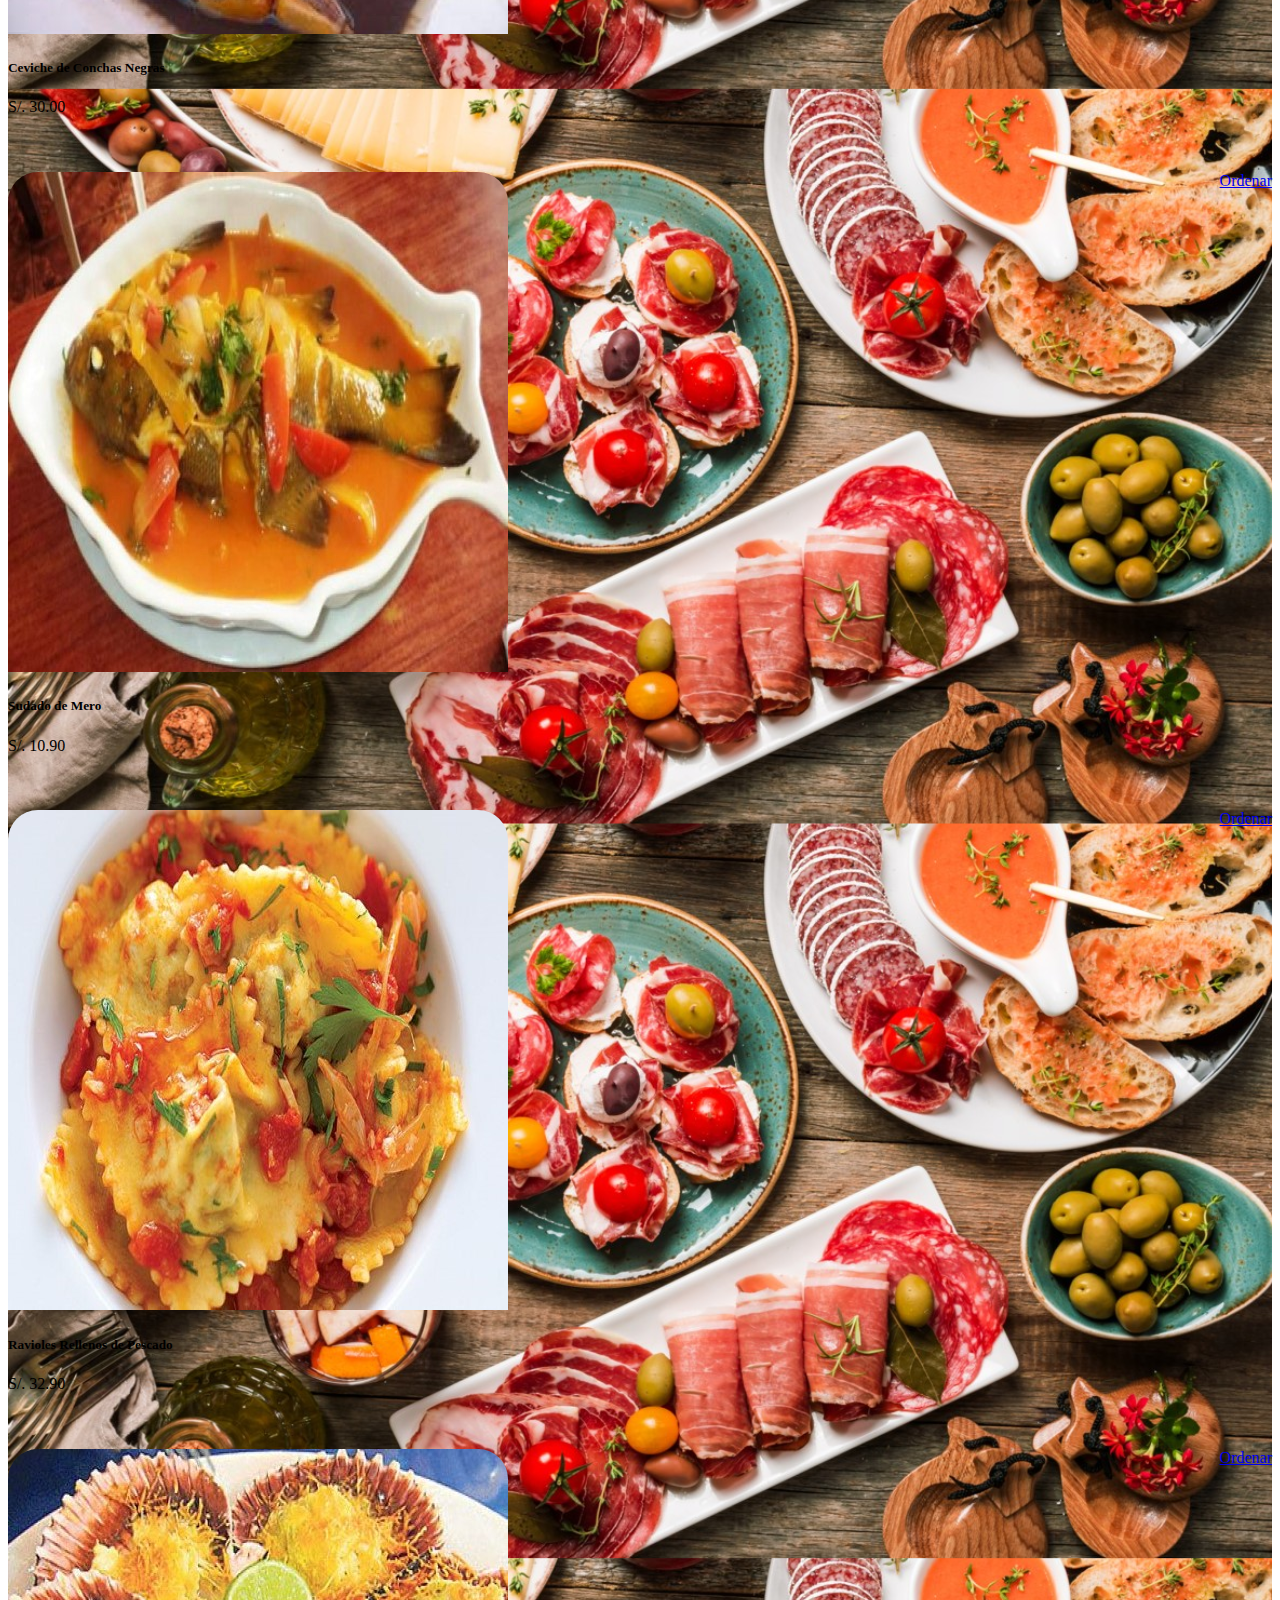
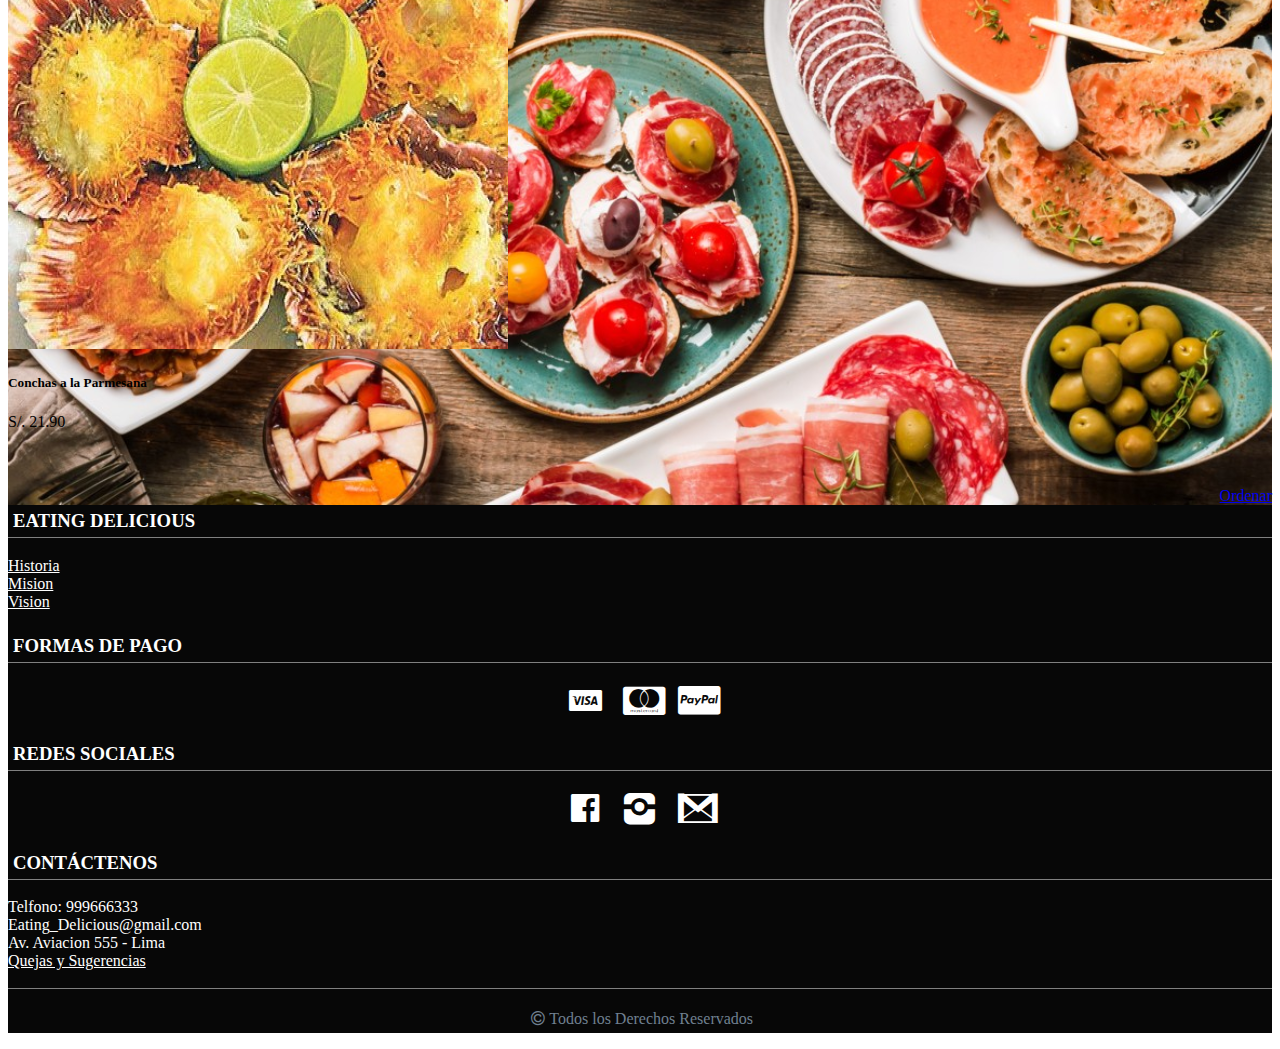
<file: ComidaMarina.html>
<!doctype html>
<html>
<head>
<meta charset="utf-8">
	<meta name="viewport" content="width=device-width, initial-scale=1, shrink-to-fit=no">
<title>Eating Delicious - Comida Marina</title>
	<link rel="stylesheet" href="https://stackpath.bootstrapcdn.com/bootstrap/4.5.0/css/bootstrap.min.css" integrity="sha384-9aIt2nRpC12Uk9gS9baDl411NQApFmC26EwAOH8WgZl5MYYxFfc+NcPb1dKGj7Sk" crossorigin="anonymous">
	<link href="css/Prueba.css" type="text/css" rel="stylesheet">
	<link href="css/fontello.css" type="text/css" rel="stylesheet">
</head>

<body>
	<div id="Contenedor">
		<!---------------------HEADER---------------------->
		<div id="divcontcabe" class="container-fluid">
			<div class="container">
				<header class="row">
					<div class="col-xs-12  col-sm-4  col-md-4  col-lg-3">
						<a id="alogo" href="index.html"><img class="logo" src="img/LogoTienda.png" alt="imagen no encontrada"></a>
					</div>
					<div class="col-xs-12  col-sm-8  col-md-8  col-lg-6">
						<h1 id="h1title">Eating Delicious</h1>
					</div>
					<div id="IniRe" class="col-xs-12  col-sm-12  col-md-12  col-lg-3">
						<a href="InicioSesion.html">Iniciar Sesión</a> |
						<a href="Registrarse.html">Registrate</a>
					</div>
				</header>
			</div>
		</div>
		
		<!-----------------------NAV----------------------->
		<nav class="navbar navbar-expand-lg navbar-dark bg-dark sticky-top">
			<div class="container">
				<button class="navbar-toggler" type="button" data-toggle="collapse" data-target="#navbarNavDropdown" aria-controls="navbarNavDropdown" aria-expanded="false" aria-label="Toggle navigation">
				<span class="navbar-toggler-icon"></span>
				</button>
				<div class="collapse navbar-collapse" id="navbarNavDropdown">
					<ul class="navbar-nav">
						<li class="nav-item">
							<a class="nav-link active" href="index.html">Inicio</a>
					 	</li>
						<li class="nav-item dropdown">
							<a class="nav-link dropdown-toggle active" href="#" id="navbarDropdownMenuLink" role="button" data-toggle="dropdown" aria-haspopup="true" aria-expanded="false">Promociones</a>
							<div class="dropdown-menu" aria-labelledby="navbarDropdownMenuLink">
							  	<a class="dropdown-item" href="ComidaRapida.html">Comida Rápida</a>
								<a class="dropdown-item" href="ComidaMarina.html">Comida Marina</a>
								<a class="dropdown-item" href="ComidaChifa.html">Chifa</a>
							</div>
						</li>
					 	<li class="nav-item">
							<a class="nav-link active" href="Sucursales.html">Sucursales</a>
					 	</li>
					 	<li class="nav-item dropdown">
							<a class="nav-link dropdown-toggle active" href="#" id="navbarDropdownMenuLink1" role="button" data-toggle="dropdown" aria-haspopup="true" aria-expanded="false">Nosotros</a>
							<div class="dropdown-menu" aria-labelledby="navbarDropdownMenuLink1">
							  	<a class="dropdown-item" href="Historia.html">Historia</a>
							  	<a class="dropdown-item" href="vision.html">Visión</a>
							  	<a class="dropdown-item" href="Mision.html">Misión</a>
							</div>
						</li>
					</ul>
				</div>
			</div>
		</nav>
		
		<!---------------------BANNER---------------------->
		<div id="carouselExampleIndicators" class="carousel slide" data-ride="carousel">
			<ol class="carousel-indicators">
				<li data-target="#carouselExampleIndicators" data-slide-to="0" class="active"></li>
				<li data-target="#carouselExampleIndicators" data-slide-to="1"></li>
				<li data-target="#carouselExampleIndicators" data-slide-to="2"></li>
				<li data-target="#carouselExampleIndicators" data-slide-to="3"></li>
				<li data-target="#carouselExampleIndicators" data-slide-to="4"></li>
				<li data-target="#carouselExampleIndicators" data-slide-to="5"></li>
				<li data-target="#carouselExampleIndicators" data-slide-to="6"></li>
				<li data-target="#carouselExampleIndicators" data-slide-to="7"></li>
				<li data-target="#carouselExampleIndicators" data-slide-to="8"></li>
			</ol>
			<div class="carousel-inner">
				<div class="carousel-item active">
					<img src="img/baner1.jpg" class="d-block w-100 imgbaner" alt="...">
				</div>
				<div class="carousel-item">
					<img src="img/baner2.jpg" class="d-block w-100 imgbaner" alt="...">
				</div>
				<div class="carousel-item">
					<img src="img/baner3.jpg" class="d-block w-100 imgbaner" alt="...">
				</div>
				<div class="carousel-item">
					<img src="img/baner4.jpg" class="d-block w-100 imgbaner" alt="...">
				</div>
				<div class="carousel-item">
					<img src="img/baner5.jpg" class="d-block w-100 imgbaner" alt="...">
				</div>
				<div class="carousel-item">
					<img src="img/baner6.jpg" class="d-block w-100 imgbaner" alt="...">
				</div>
				<div class="carousel-item">
					<img src="img/baner7.jpg" class="d-block w-100 imgbaner" alt="...">
				</div>
				<div class="carousel-item">
					<img src="img/baner8.jpg" class="d-block w-100 imgbaner" alt="...">
				</div>
				<div class="carousel-item">
					<img src="img/baner9.jpg" class="d-block w-100 imgbaner" alt="...">
				</div>
			</div>
		</div>
		
		<!---------------MAIN------------>
		<div class="container-fluid">
			<main>
				<div class="container">
					<div class="row mt-5 mb-3">
  						<div class="col-xs-12 col-sm-6 col-md-4 col-lg-3">
							<div class="card mb-3 divcard">
						    	<img src="img/producto25.jpg" class="card-img-top imgcard" alt="...">
								<div class="card-body">
									<div style="height: 7rem;">
										<h5 class="card-title">Ceviche Mixto</h5>
										<p class="card-text">S/. <span>38.00</span></p>
									</div>
									<a href="#" class="btn btn-success btnComp">Ordenar</a>
								</div>
							</div>
						</div>
						<div class="col-xs-12 col-sm-6 col-md-4 col-lg-3">
							<div class="card mb-3 divcard">
						    	<img src="img/producto26.jpg" class="card-img-top imgcard" alt="...">
								<div class="card-body">
									<div style="height: 7rem;">
										<h5 class="card-title">Tiradito de Pescado</h5>
										<p class="card-text">S/. <span>38.00</span></p>
									</div>
									<a href="#" class="btn btn-success btnComp">Ordenar</a>
								</div>
							</div>
						</div>
						<div class="col-xs-12 col-sm-6 col-md-4 col-lg-3">
							<div class="card mb-3 divcard">
						    	<img src="img/producto27.jpg" class="card-img-top imgcard" alt="...">
								<div class="card-body">
									<div style="height: 7rem;">
										<h5 class="card-title">Parihuela de Mariscos</h5>
										<p class="card-text">S/. <span>39.90</span></p>
									</div>
									<a href="#" class="btn btn-success btnComp">Ordenar</a>
								</div>
							</div>
						</div>
						<div class="col-xs-12 col-sm-6 col-md-4 col-lg-3">
							<div class="card mb-3 divcard">
						    	<img src="img/producto28.jpg" class="card-img-top imgcard" alt="...">
								<div class="card-body">
									<div style="height: 7rem;">
										<h5 class="card-title">Ceviche Carretillero</h5>
										<p class="card-text">S/. <span>35.90</span></p>
									</div>
									<a href="#" class="btn btn-success btnComp">Ordenar</a>
								</div>
							</div>
						</div>
						<div class="col-xs-12 col-sm-6 col-md-4 col-lg-3">
							<div class="card mb-3 divcard">
						    	<img src="img/producto29.jpg" class="card-img-top imgcard" alt="...">
								<div class="card-body">
									<div style="height: 7rem;">
										<h5 class="card-title">Leche de Tigre</h5>
										<p class="card-text">S/. <span>20.00</span></p>
									</div>
									<a href="#" class="btn btn-success btnComp">Ordenar</a>
								</div>
							</div>
						</div>
						<div class="col-xs-12 col-sm-6 col-md-4 col-lg-3">
							<div class="card mb-3 divcard">
						    	<img src="img/producto30.jpg" class="card-img-top imgcard" alt="...">
								<div class="card-body">
									<div style="height: 7rem;">
										<h5 class="card-title">Chupe de Camarones</h5>
										<p class="card-text">S/. <span>48.00</span></p>
									</div>
									<a href="#" class="btn btn-success btnComp">Ordenar</a>
								</div>
							</div>
						</div>
						<div class="col-xs-12 col-sm-6 col-md-4 col-lg-3">
							<div class="card mb-3 divcard">
						    	<img src="img/producto31.jpg" class="card-img-top imgcard" alt="...">
								<div class="card-body">
									<div style="height: 7rem;">
										<h5 class="card-title">Jalea Mixta</h5>
										<p class="card-text">S/. <span>39.00</span></p>
									</div>
									<a href="#" class="btn btn-success btnComp">Ordenar</a>
								</div>
							</div>
						</div>
						<div class="col-xs-12 col-sm-6 col-md-4 col-lg-3">
							<div class="card mb-3 divcard">
						    	<img src="img/producto32.jpg" class="card-img-top imgcard" alt="...">
								<div class="card-body">
									<div style="height: 7rem;">
										<h5 class="card-title">Langostinos a la Milanesa</h5>
										<p class="card-text">S/. <span>20.00</span></p>
									</div>
									<a href="#" class="btn btn-success btnComp">Ordenar</a>
								</div>
							</div>
						</div>
						<div class="col-xs-12 col-sm-6 col-md-4 col-lg-3">
							<div class="card mb-3 divcard">
						    	<img src="img/producto33.jpg" class="card-img-top imgcard" alt="...">
								<div class="card-body">
									<div style="height: 7rem;">
										<h5 class="card-title">Ceviche de Conchas Negras</h5>
										<p class="card-text">S/. <span>30.00</span></p>
									</div>
									<a href="#" class="btn btn-success btnComp">Ordenar</a>
								</div>
							</div>
						</div>
						<div class="col-xs-12 col-sm-6 col-md-4 col-lg-3">
							<div class="card mb-3 divcard">
						    	<img src="img/producto34.jpg" class="card-img-top imgcard" alt="...">
								<div class="card-body">
									<div style="height: 7rem;">
										<h5 class="card-title">Sudado de Mero</h5>
										<p class="card-text">S/. <span>10.90</span></p>
									</div>
									<a href="#" class="btn btn-success btnComp">Ordenar</a>
								</div>
							</div>
						</div>
						<div class="col-xs-12 col-sm-6 col-md-4 col-lg-3">
							<div class="card mb-3 divcard">
						    	<img src="img/producto35.jpg" class="card-img-top imgcard" alt="...">
								<div class="card-body">
									<div style="height: 7rem;">
										<h5 class="card-title">Ravioles Rellenos de Pescado</h5>
										<p class="card-text">S/. <span>32.90</span></p>
									</div>
									<a href="#" class="btn btn-success btnComp">Ordenar</a>
								</div>
							</div>
						</div>
						<div class="col-xs-12 col-sm-6 col-md-4 col-lg-3">
							<div class="card mb-3 divcard">
						    	<img src="img/producto36.jpg" class="card-img-top imgcard" alt="...">
								<div class="card-body">
									<div style="height: 7rem;">
										<h5 class="card-title">Conchas a la Parmesana</h5>
										<p class="card-text">S/. <span>21.90</span></p>
									</div>
									<a href="#" class="btn btn-success btnComp">Ordenar</a>
								</div>
							</div>
						</div>
					</div>
				</div>
			</main>
		</div>
		
		<!---------------FOOTER------------>
		<div id="divfooter" class="container-fluid">
			<div class="container">
				<footer class="row">
					<div class="col-xs-12 col-sm-6 col-md-6 col-lg-3">
						<h3>EATING DELICIOUS</h3>
						<div class="tex-footer">
							<a href="Historia.html">Historia</a>
							<a href="Mision.html">Mision</a>
							<a href="vision.html">Vision</a>
						</div>	
					</div>
					<div class="col-xs-12 col-sm-6 col-md-6 col-lg-3">
						<h3>FORMAS DE PAGO</h3>
						<div class="icons">
							<a class="icon-visa"></a>
							<a class="icon-cc-mastercard"></a>
							<a class="icon-cc-paypal"></a>
						</div>
					</div>
					<div class="col-xs-12 col-sm-6 col-md-6 col-lg-3">
						<h3>REDES SOCIALES</h3>
						<div class="icons">
							<a id="fb" class="icon-facebook-official imgRds" data-cod="0"></a>
							<a id="ii" class="icon-instagram imgRds" data-cod="1"></a>
							<a id="gm" class="icon-gmail imgRds" data-cod="2"></a>
						</div>
					</div>
					<div class="col-xs-12 col-sm-6 col-md-6 col-lg-3">
						<h3>CONTÁCTENOS</h3>
						<div class="tex-footer">
							<a>Telfono: 999666333</a>
							<a>Eating_Delicious@gmail.com</a>
							<a>Av. Aviacion 555 - Lima</a>
							<a href="QuejasySugerencias.html">Quejas y Sugerencias</a>
						</div>
					</div>
				</footer>
				<br>
				<div id="derechos">
					<p><span class="icon-copyright"></span>Todos los Derechos Reservados</p>
				</div>
			</div>
		</div>
	</div><!--fin de div contendor-->
	
	
	
	
	
	<script src="js/jquery-3.3.1.min.js"></script>
	<script src="js/Prueba.js" type="text/javascript" language="javascript">
	</script>
	<script src="js/jquery.cycle.all.js"></script>
	<script src="https://cdn.jsdelivr.net/npm/popper.js@1.16.0/dist/umd/popper.min.js" integrity="sha384-Q6E9RHvbIyZFJoft+2mJbHaEWldlvI9IOYy5n3zV9zzTtmI3UksdQRVvoxMfooAo" crossorigin="anonymous"></script>
	<script src="https://stackpath.bootstrapcdn.com/bootstrap/4.5.0/js/bootstrap.min.js" integrity="sha384-OgVRvuATP1z7JjHLkuOU7Xw704+h835Lr+6QL9UvYjZE3Ipu6Tp75j7Bh/kR0JKI" crossorigin="anonymous"></script>
</body>
</html>
</file>
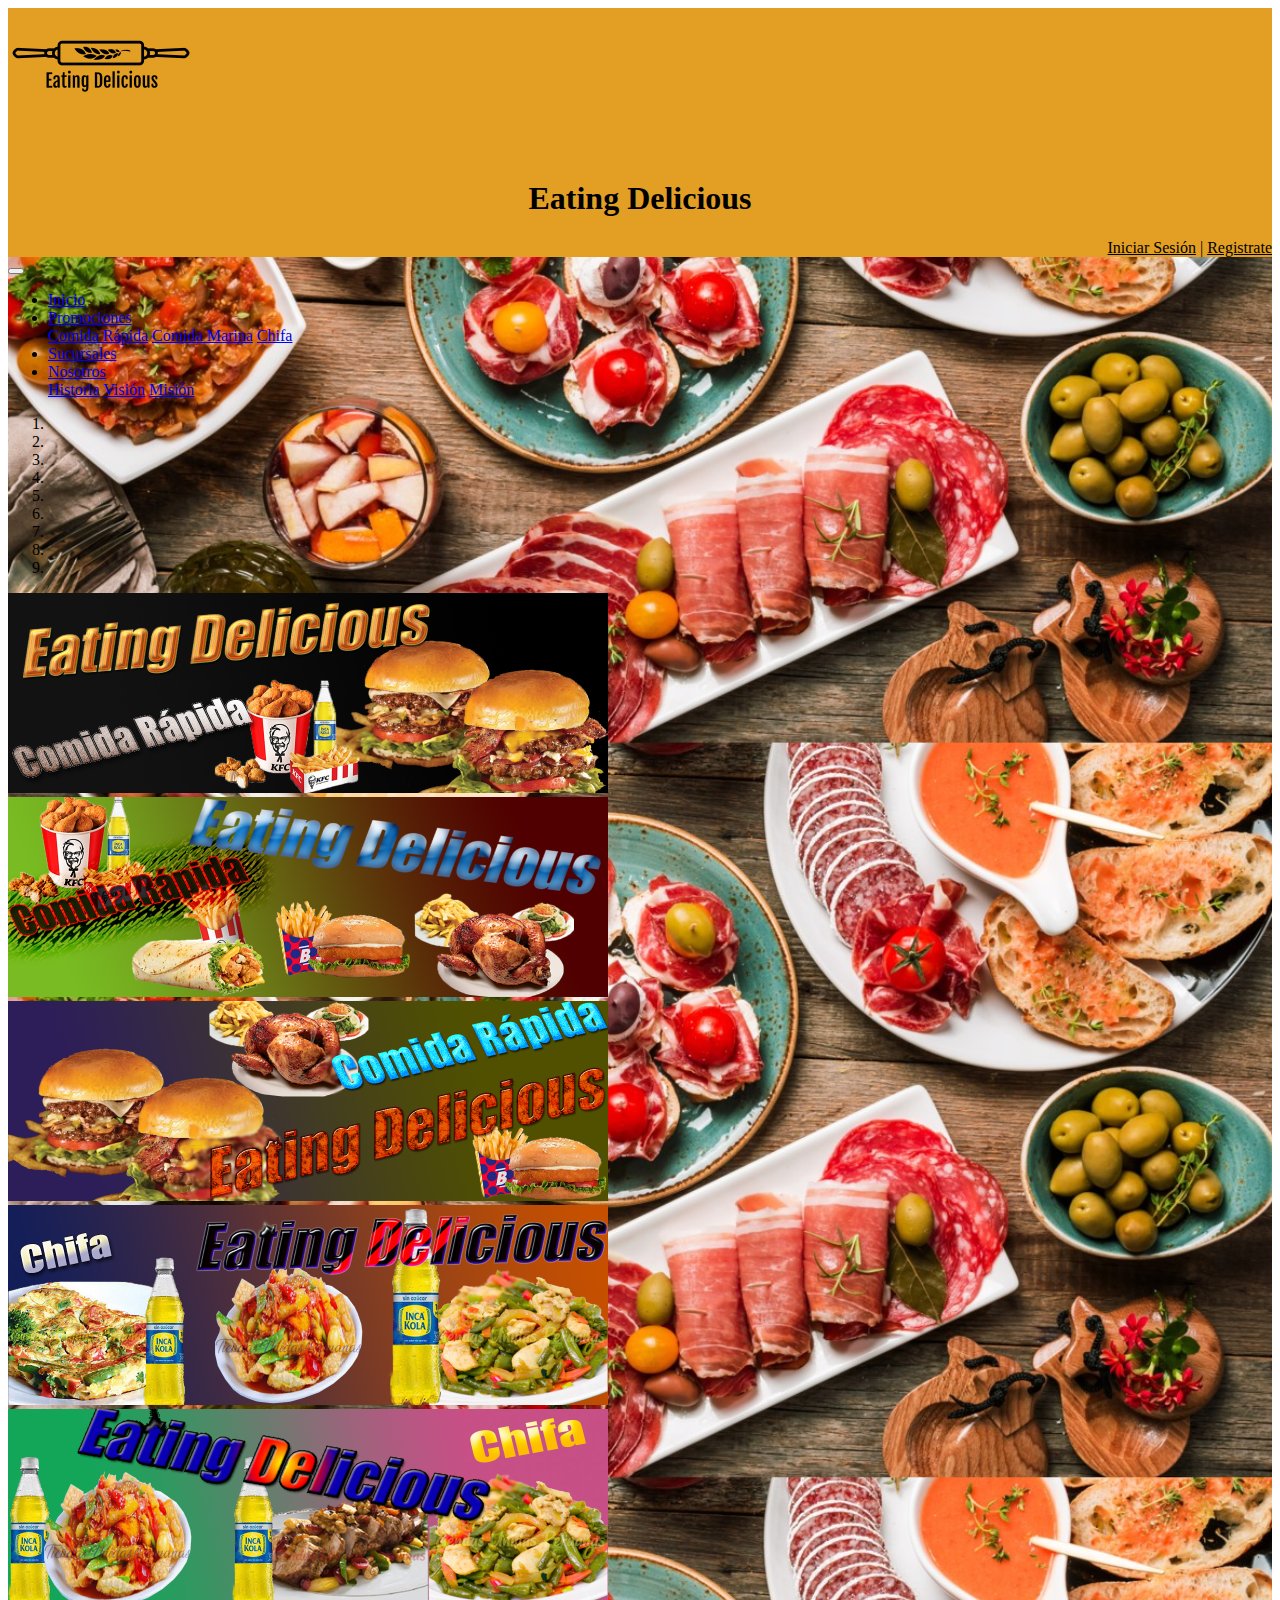
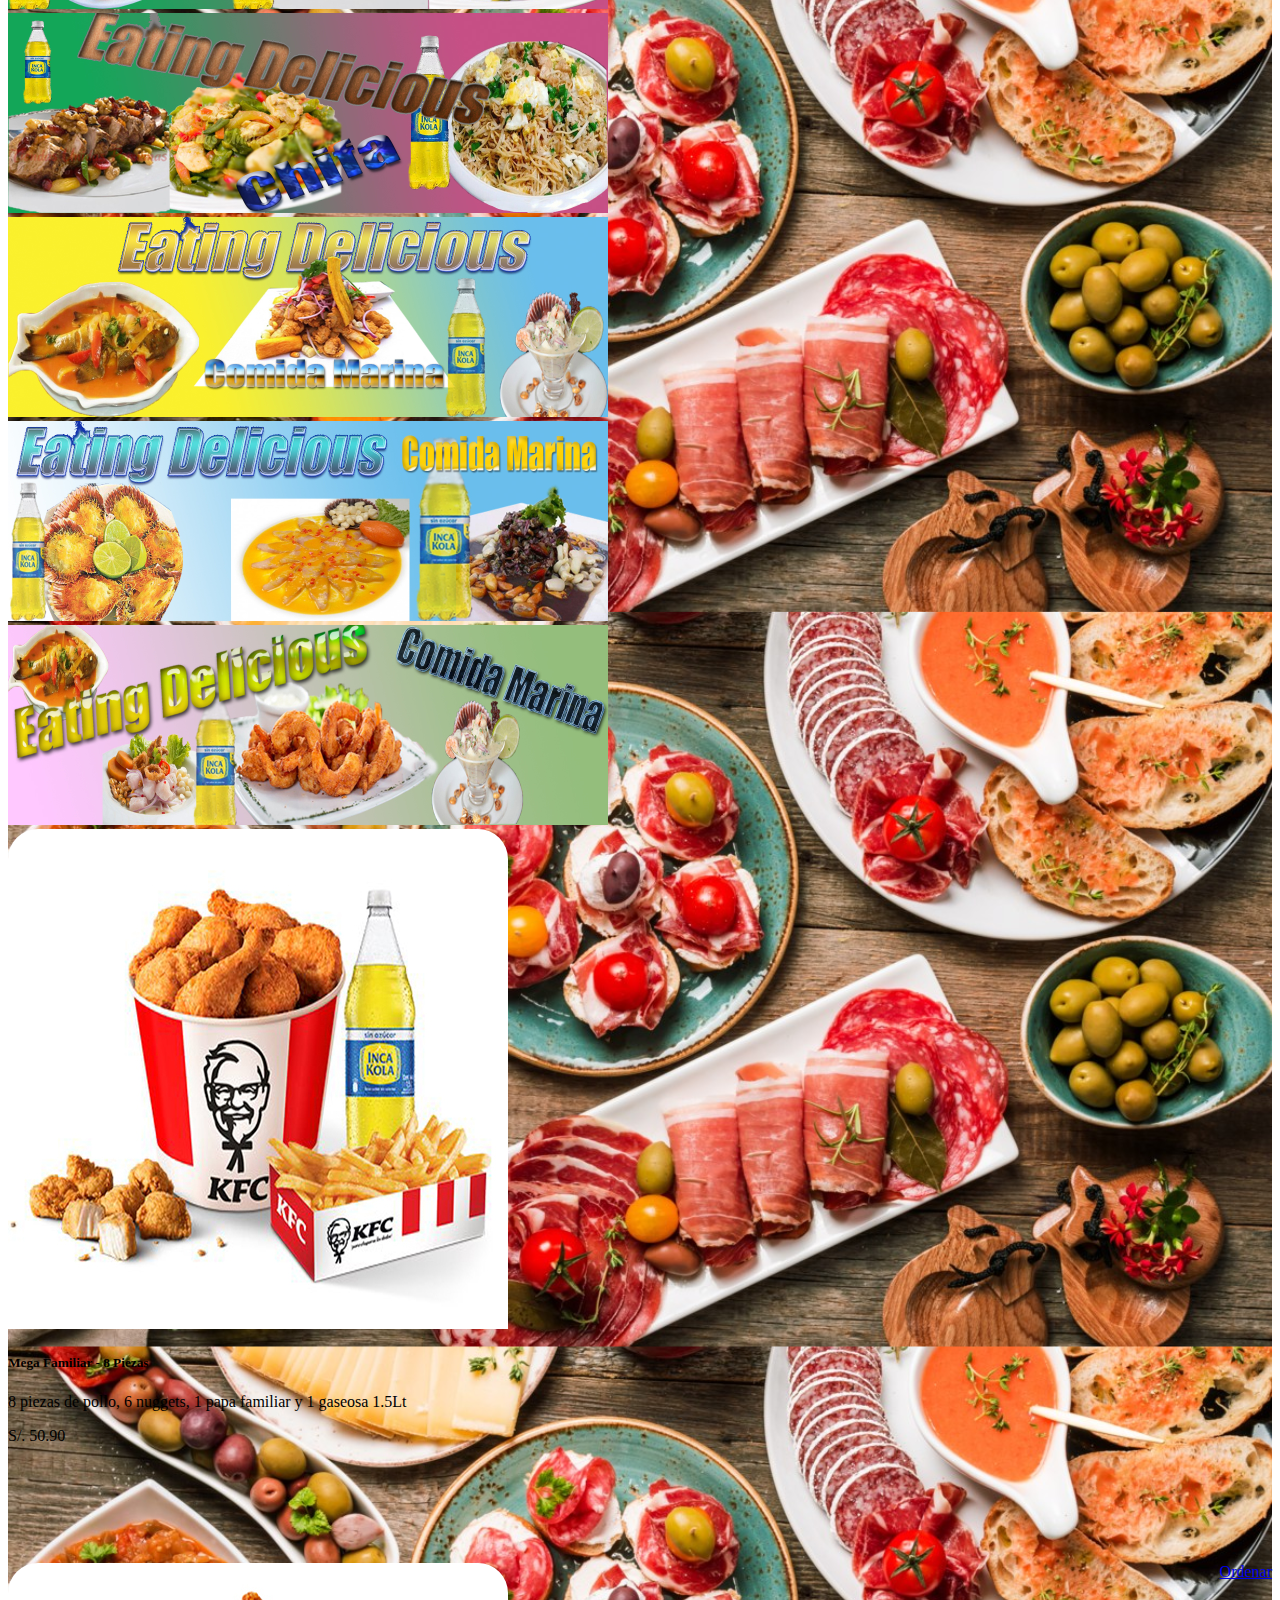
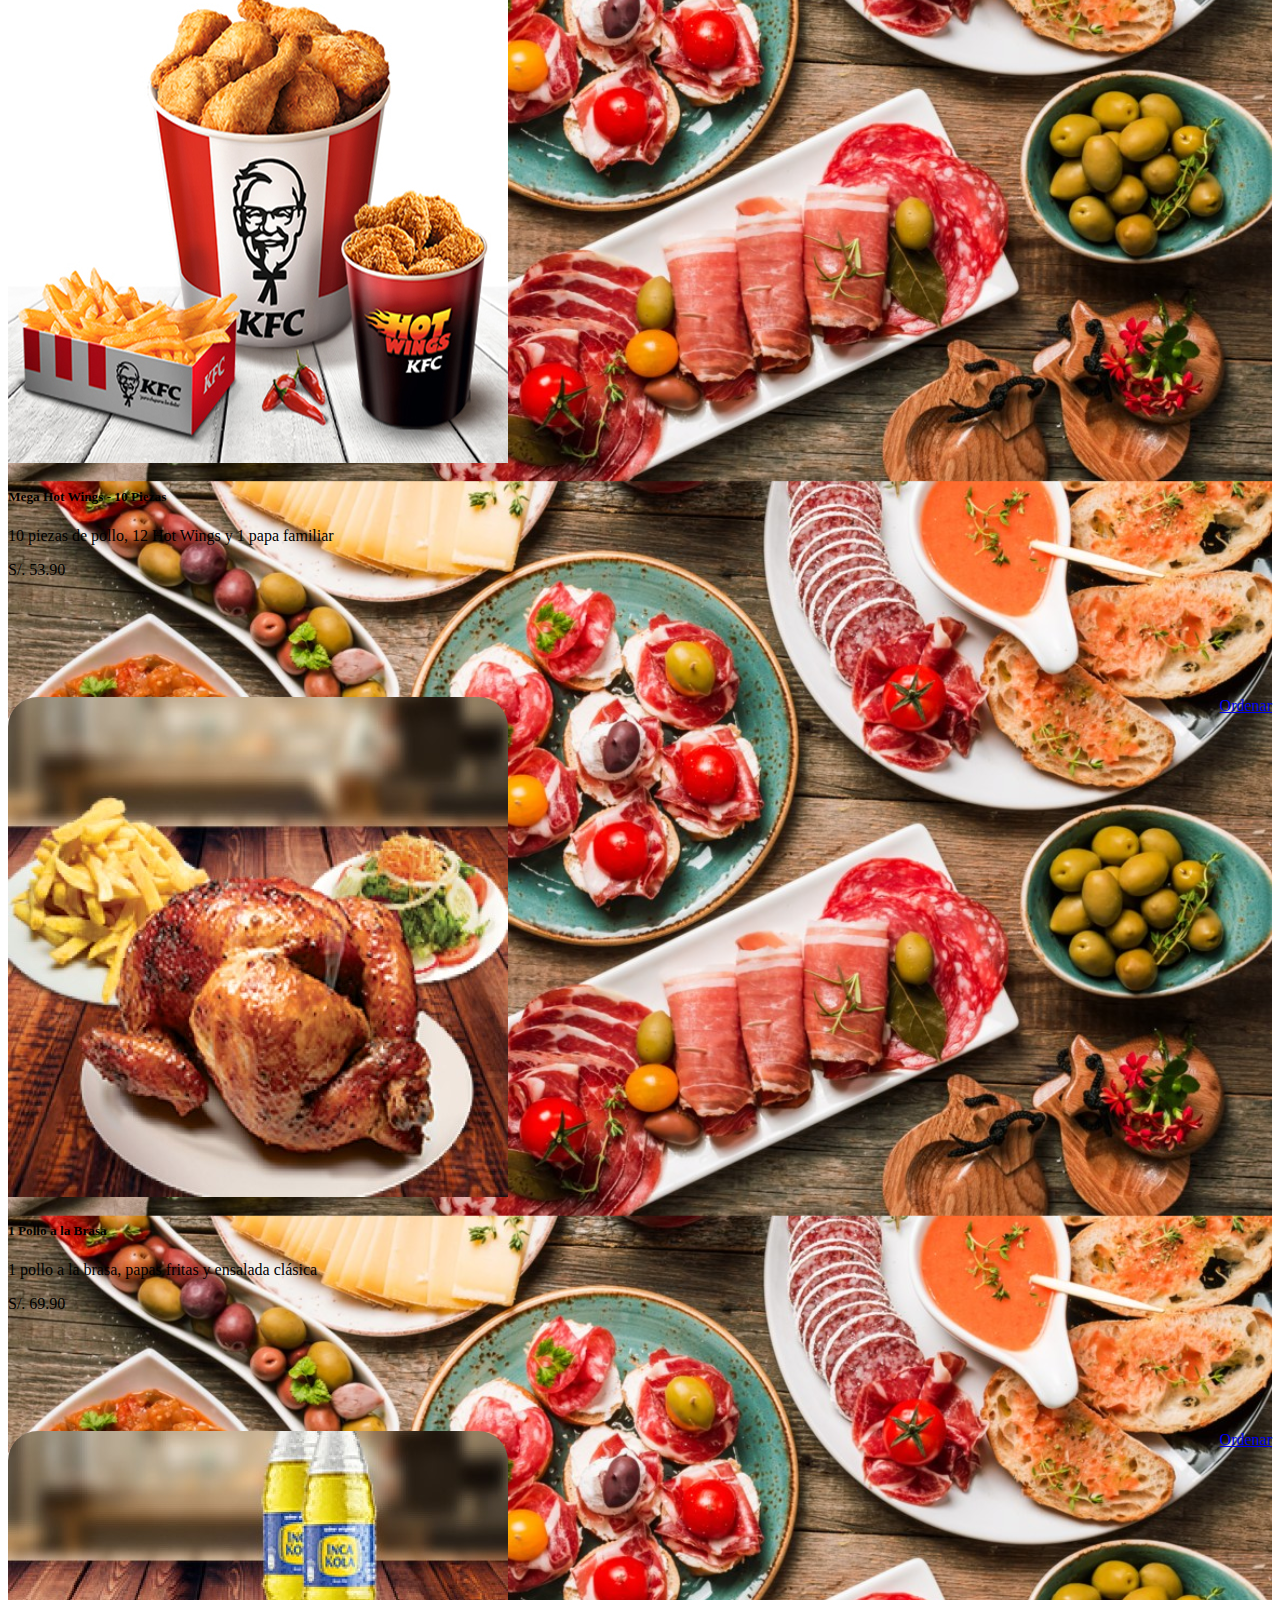
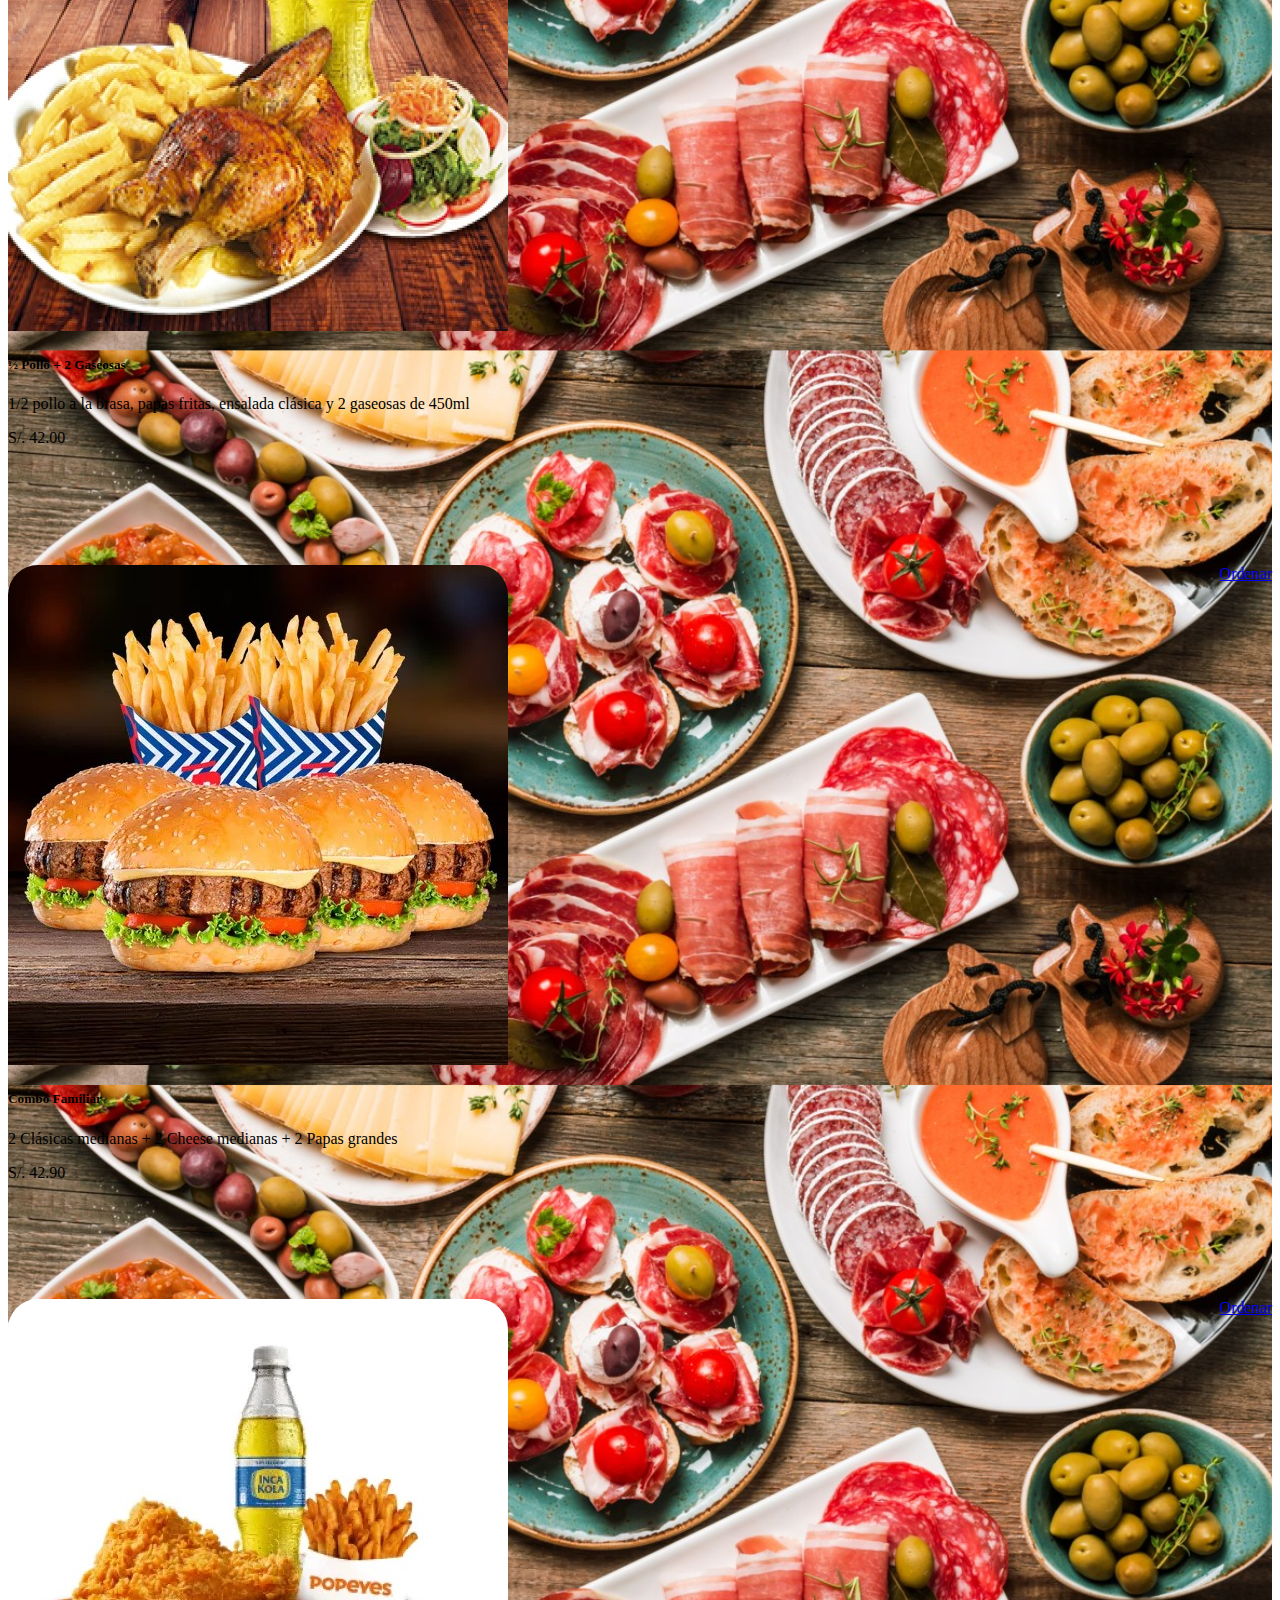
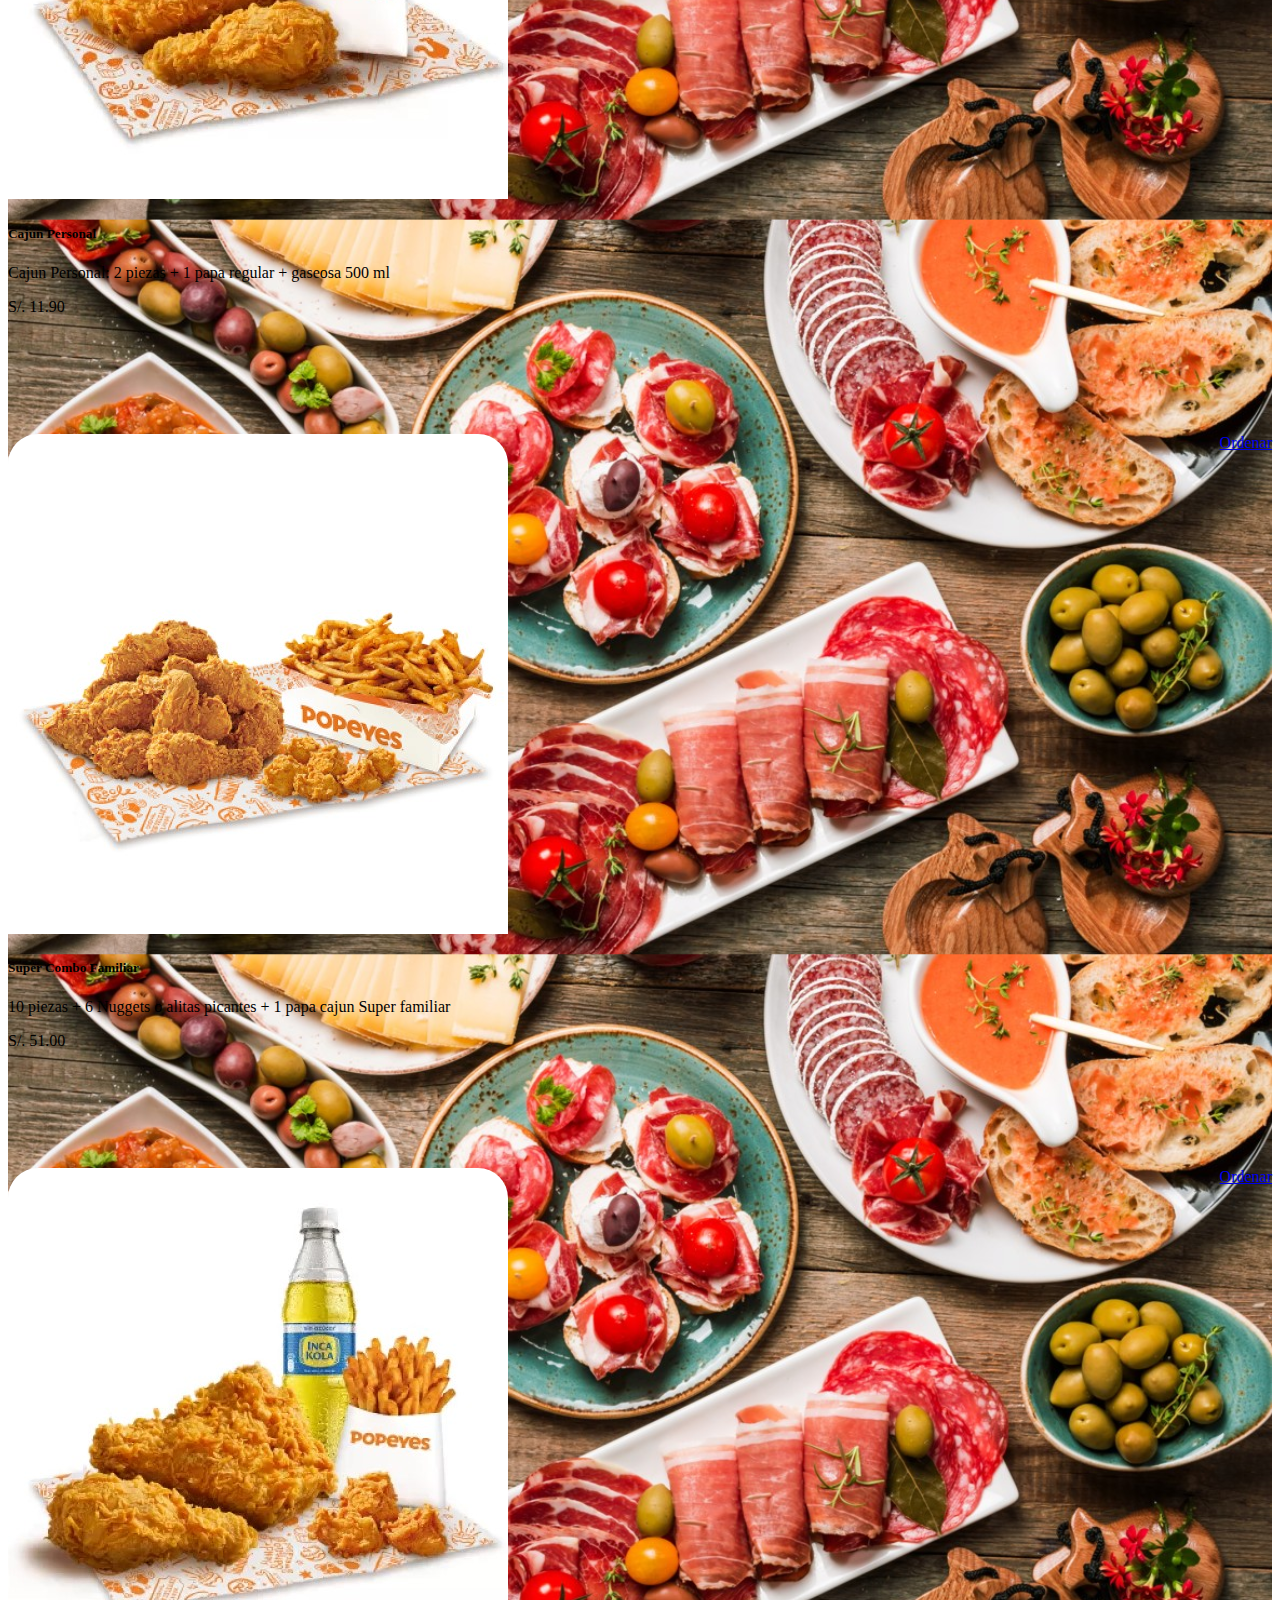
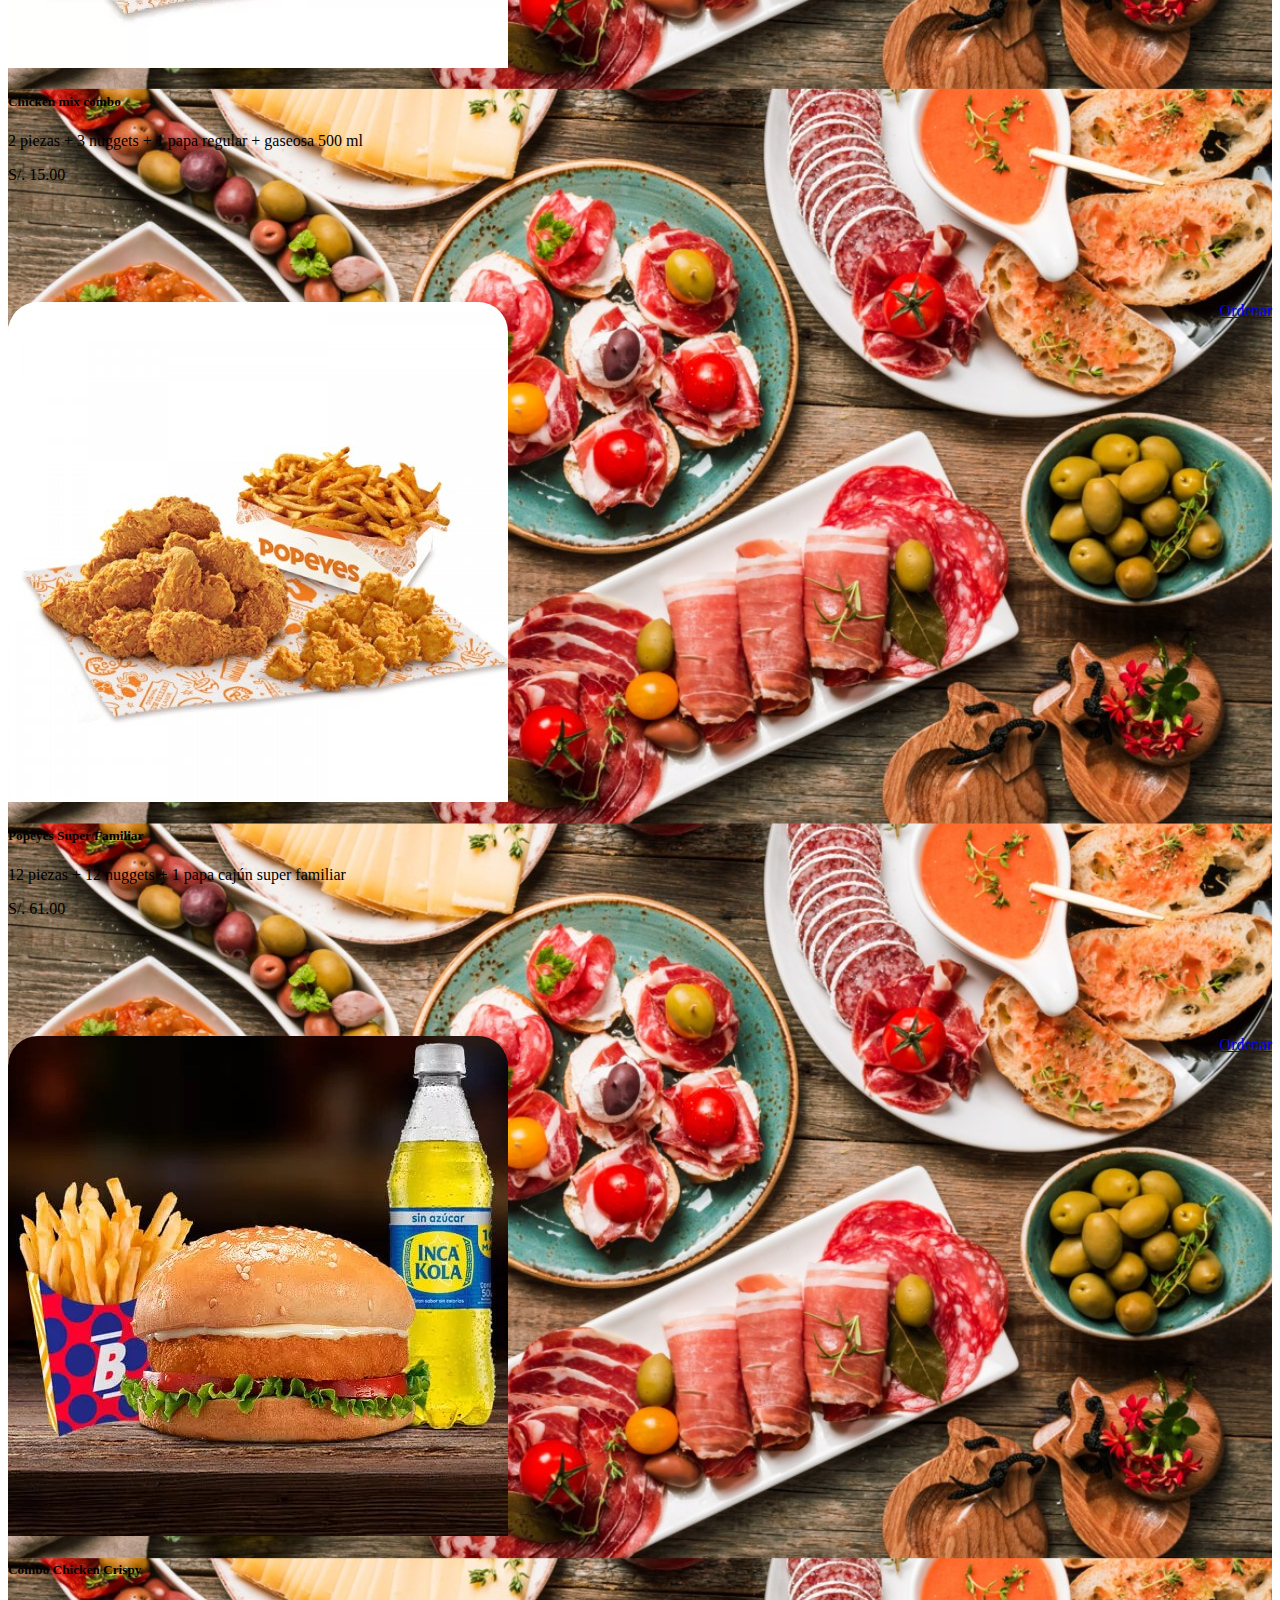
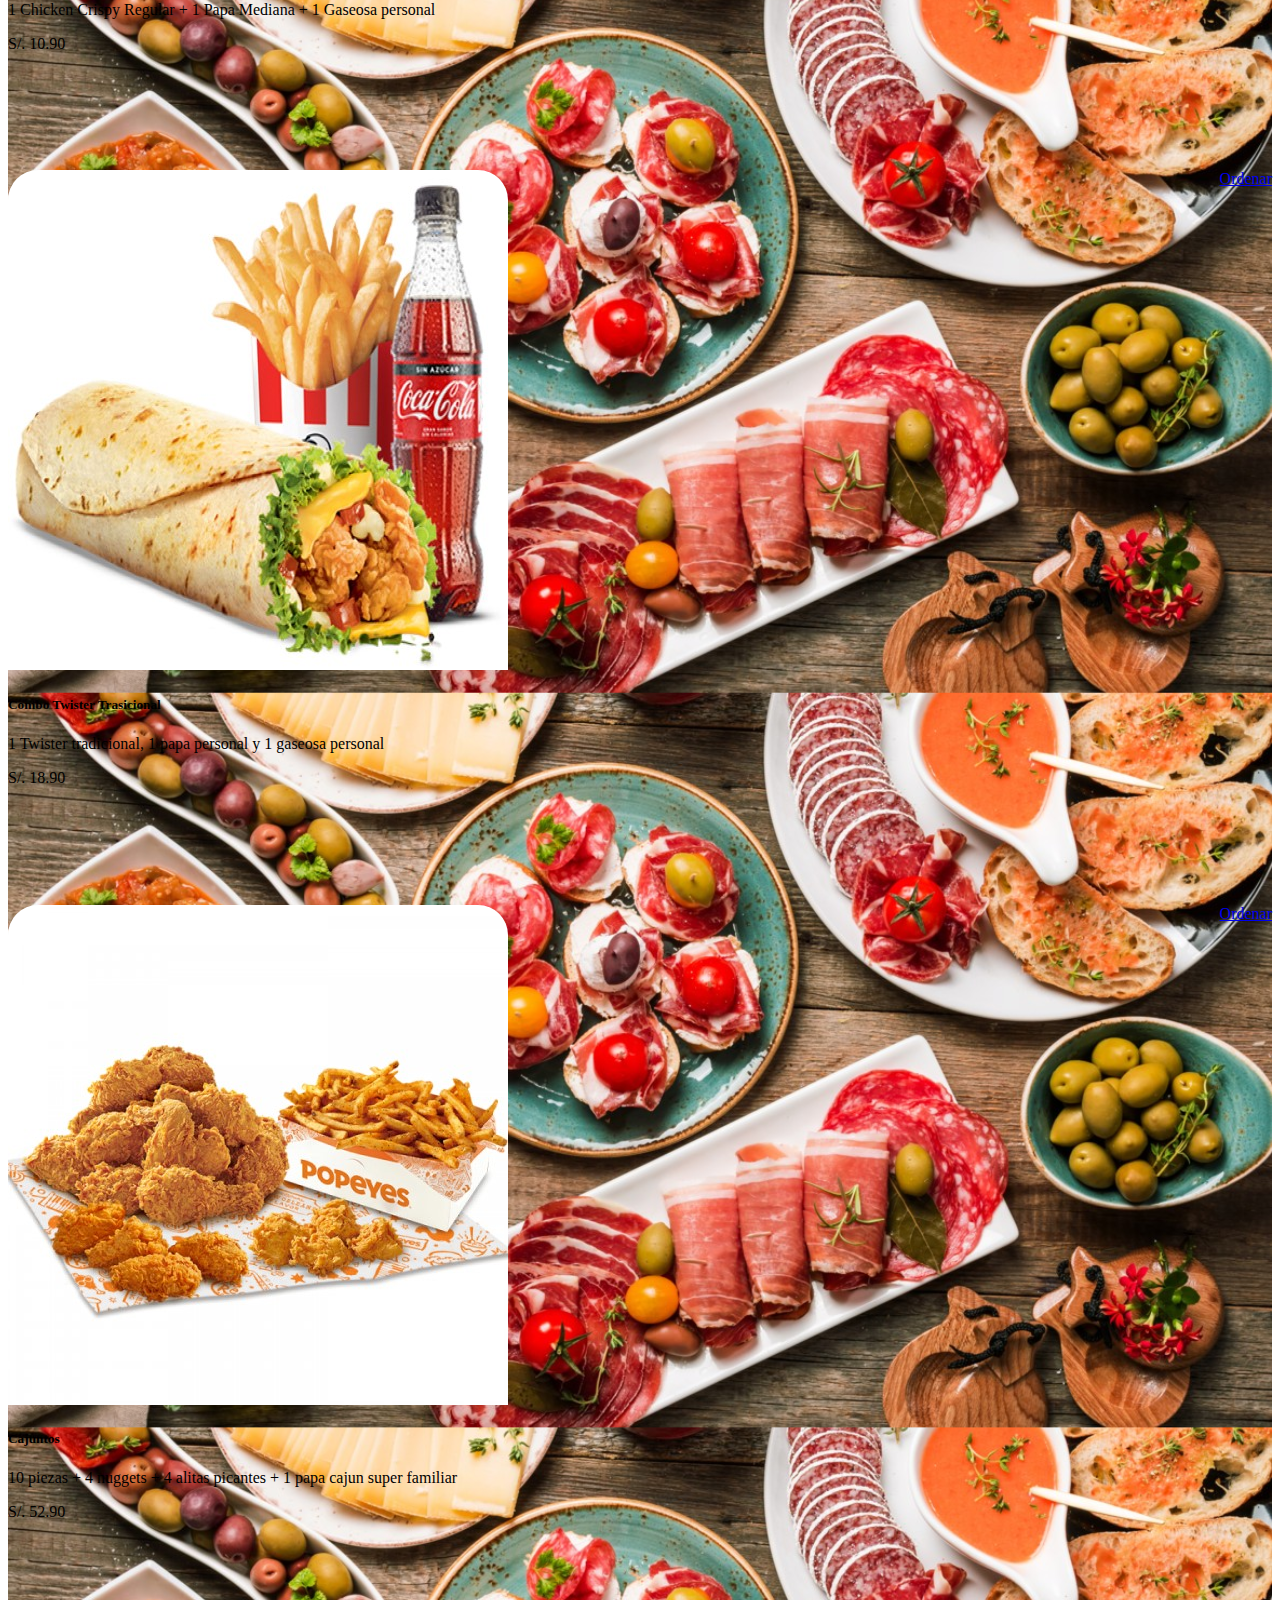
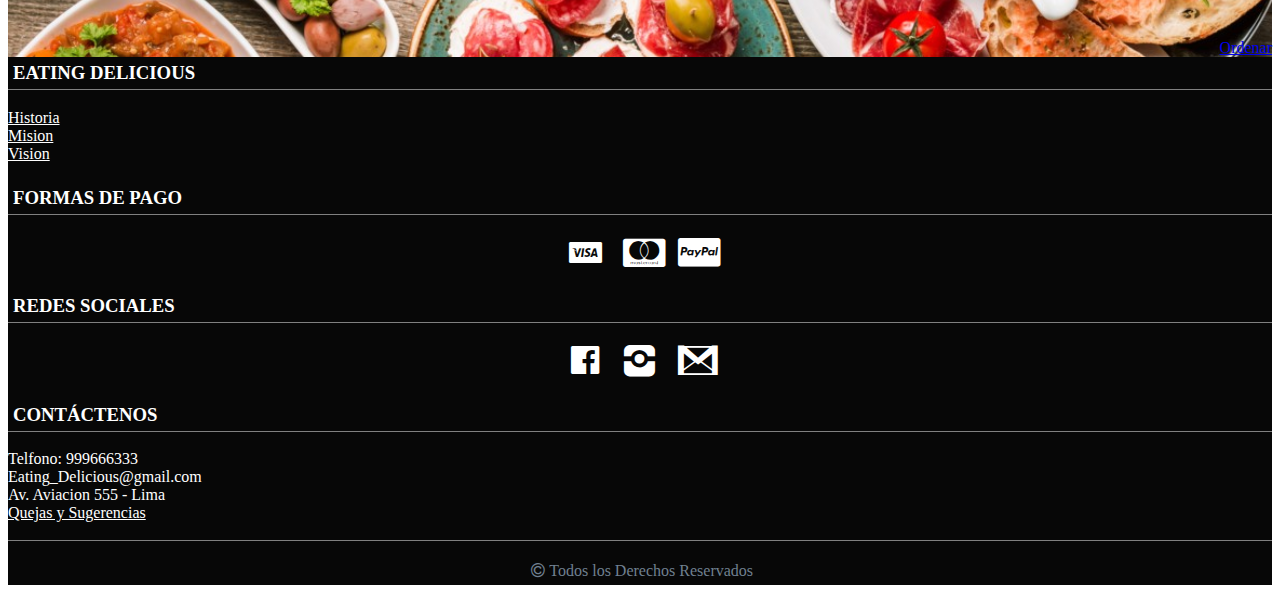
<file: ComidaRapida.html>
<!doctype html>
<html>
<head>
<meta charset="utf-8">
	<meta name="viewport" content="width=device-width, initial-scale=1, shrink-to-fit=no">
<title>Eating Delicious - Comida Rápida</title>
	<link rel="stylesheet" href="https://stackpath.bootstrapcdn.com/bootstrap/4.5.0/css/bootstrap.min.css" integrity="sha384-9aIt2nRpC12Uk9gS9baDl411NQApFmC26EwAOH8WgZl5MYYxFfc+NcPb1dKGj7Sk" crossorigin="anonymous">
	<link href="css/Prueba.css" type="text/css" rel="stylesheet">
	<link href="css/fontello.css" type="text/css" rel="stylesheet">
</head>

<body>
	<div id="Contenedor">
		<!---------------------HEADER---------------------->
		<div id="divcontcabe" class="container-fluid">
			<div class="container">
				<header class="row">
					<div class="col-xs-12  col-sm-4  col-md-4  col-lg-3">
						<a id="alogo" href="index.html"><img class="logo" src="img/LogoTienda.png" alt="imagen no encontrada"></a>
					</div>
					<div class="col-xs-12  col-sm-8  col-md-8  col-lg-6">
						<h1 id="h1title">Eating Delicious</h1>
					</div>
					<div id="IniRe" class="col-xs-12  col-sm-12  col-md-12  col-lg-3">
						<a href="InicioSesion.html">Iniciar Sesión</a> |
						<a href="Registrarse.html">Registrate</a>
					</div>
				</header>
			</div>
		</div>
		
		<!-----------------------NAV----------------------->
		<nav class="navbar navbar-expand-lg navbar-dark bg-dark sticky-top">
			<div class="container">
				<button class="navbar-toggler" type="button" data-toggle="collapse" data-target="#navbarNavDropdown" aria-controls="navbarNavDropdown" aria-expanded="false" aria-label="Toggle navigation">
				<span class="navbar-toggler-icon"></span>
				</button>
				<div class="collapse navbar-collapse" id="navbarNavDropdown">
					<ul class="navbar-nav">
						<li class="nav-item">
							<a class="nav-link active" href="index.html">Inicio</a>
					 	</li>
						<li class="nav-item dropdown">
							<a class="nav-link dropdown-toggle active" href="#" id="navbarDropdownMenuLink" role="button" data-toggle="dropdown" aria-haspopup="true" aria-expanded="false">Promociones</a>
							<div class="dropdown-menu" aria-labelledby="navbarDropdownMenuLink">
							  	<a class="dropdown-item" href="ComidaRapida.html">Comida Rápida</a>
								<a class="dropdown-item" href="ComidaMarina.html">Comida Marina</a>
								<a class="dropdown-item" href="ComidaChifa.html">Chifa</a>
							</div>
						</li>
					 	<li class="nav-item">
							<a class="nav-link active" href="Sucursales.html">Sucursales</a>
					 	</li>
					 	<li class="nav-item dropdown">
							<a class="nav-link dropdown-toggle active" href="#" id="navbarDropdownMenuLink1" role="button" data-toggle="dropdown" aria-haspopup="true" aria-expanded="false">Nosotros</a>
							<div class="dropdown-menu" aria-labelledby="navbarDropdownMenuLink1">
							  	<a class="dropdown-item" href="Historia.html">Historia</a>
							  	<a class="dropdown-item" href="vision.html">Visión</a>
							  	<a class="dropdown-item" href="Mision.html">Misión</a>
							</div>
						</li>
					</ul>
				</div>
			</div>
		</nav>
		
		<!---------------------BANNER---------------------->
		<div id="carouselExampleIndicators" class="carousel slide" data-ride="carousel">
			<ol class="carousel-indicators">
				<li data-target="#carouselExampleIndicators" data-slide-to="0" class="active"></li>
				<li data-target="#carouselExampleIndicators" data-slide-to="1"></li>
				<li data-target="#carouselExampleIndicators" data-slide-to="2"></li>
				<li data-target="#carouselExampleIndicators" data-slide-to="3"></li>
				<li data-target="#carouselExampleIndicators" data-slide-to="4"></li>
				<li data-target="#carouselExampleIndicators" data-slide-to="5"></li>
				<li data-target="#carouselExampleIndicators" data-slide-to="6"></li>
				<li data-target="#carouselExampleIndicators" data-slide-to="7"></li>
				<li data-target="#carouselExampleIndicators" data-slide-to="8"></li>
			</ol>
			<div class="carousel-inner">
				<div class="carousel-item active">
					<img src="img/baner1.jpg" class="d-block w-100 imgbaner" alt="...">
				</div>
				<div class="carousel-item">
					<img src="img/baner2.jpg" class="d-block w-100 imgbaner" alt="...">
				</div>
				<div class="carousel-item">
					<img src="img/baner3.jpg" class="d-block w-100 imgbaner" alt="...">
				</div>
				<div class="carousel-item">
					<img src="img/baner4.jpg" class="d-block w-100 imgbaner" alt="...">
				</div>
				<div class="carousel-item">
					<img src="img/baner5.jpg" class="d-block w-100 imgbaner" alt="...">
				</div>
				<div class="carousel-item">
					<img src="img/baner6.jpg" class="d-block w-100 imgbaner" alt="...">
				</div>
				<div class="carousel-item">
					<img src="img/baner7.jpg" class="d-block w-100 imgbaner" alt="...">
				</div>
				<div class="carousel-item">
					<img src="img/baner8.jpg" class="d-block w-100 imgbaner" alt="...">
				</div>
				<div class="carousel-item">
					<img src="img/baner9.jpg" class="d-block w-100 imgbaner" alt="...">
				</div>
			</div>
		</div>
		
		<!---------------MAIN------------>
		<div class="container-fluid">
			<main>
				<div class="container">
					<div class="row mt-5 mb-3">
  						<div class="col-xs-12 col-sm-6 col-md-4 col-lg-3">
							<div class="card mb-3 divcard">
						    	<img src="img/producto1.jpg" class="card-img-top imgcard" alt="...">
								<div class="card-body">
									<div style="height: 13rem;">
										<h5 class="card-title">Mega Familiar - 8 Piezas</h5>
										<p class="card-text">8 piezas de pollo, 6 nuggets, 1 papa familiar y 1 gaseosa 1.5Lt</p>
										<p class="card-text">S/. <span>50.90</span></p>
									</div>
									<a href="#" class="btn btn-success btnComp">Ordenar</a>
								</div>
							</div>
						</div>
						<div class="col-xs-12 col-sm-6 col-md-4 col-lg-3">
							<div class="card mb-3 divcard">
						    	<img src="img/producto2.jpg" class="card-img-top imgcard" alt="...">
								<div class="card-body">
									<div style="height: 13rem;">
										<h5 class="card-title">Mega Hot Wings - 10 Piezas</h5>
										<p class="card-text">10 piezas de pollo, 12 Hot Wings y 1 papa familiar</p>
										<p class="card-text">S/. <span>53.90</span></p>
									</div>
									<a href="#" class="btn btn-success btnComp">Ordenar</a>
								</div>
							</div>
						</div>
						<div class="col-xs-12 col-sm-6 col-md-4 col-lg-3">
							<div class="card mb-3 divcard">
						    	<img src="img/producto3.jpg" class="card-img-top imgcard" alt="...">
								<div class="card-body">
									<div style="height: 13rem;">
										<h5 class="card-title">1 Pollo a la Brasa</h5>
										<p class="card-text">1 pollo a la brasa, papas fritas y ensalada clásica</p>
										<p class="card-text">S/. <span>69.90</span></p>
									</div>
									<a href="#" class="btn btn-success btnComp">Ordenar</a>
								</div>
							</div>
						</div>
						<div class="col-xs-12 col-sm-6 col-md-4 col-lg-3">
							<div class="card mb-3 divcard">
						    	<img src="img/producto4.jpg" class="card-img-top imgcard" alt="...">
								<div class="card-body">
									<div style="height: 13rem;">
										<h5 class="card-title">½ Pollo + 2 Gaseosas</h5>
										<p class="card-text">1/2 pollo a la brasa, papas fritas, ensalada clásica y 2 gaseosas de 450ml</p>
										<p class="card-text">S/. <span>42.00</span></p>
									</div>
									<a href="#" class="btn btn-success btnComp">Ordenar</a>
								</div>
							</div>
						</div>
						<div class="col-xs-12 col-sm-6 col-md-4 col-lg-3">
							<div class="card mb-3 divcard">
						    	<img src="img/producto5.jpg" class="card-img-top imgcard" alt="...">
								<div class="card-body">
									<div style="height: 13rem;">
										<h5 class="card-title">Combo Familiar</h5>
										<p class="card-text">2 Clásicas medianas + 2 Cheese medianas + 2 Papas grandes</p>
										<p class="card-text">S/. <span>42.90</span></p>
									</div>
									<a href="#" class="btn btn-success btnComp">Ordenar</a>
								</div>
							</div>
						</div>
						<div class="col-xs-12 col-sm-6 col-md-4 col-lg-3">
							<div class="card mb-3 divcard">
						    	<img src="img/producto6.jpg" class="card-img-top imgcard" alt="...">
								<div class="card-body">
									<div style="height: 13rem;">
										<h5 class="card-title">Cajun Personal</h5>
										<p class="card-text">Cajun Personal: 2 piezas + 1 papa regular + gaseosa 500 ml</p>
										<p class="card-text">S/. <span>11.90</span></p>
									</div>
									<a href="#" class="btn btn-success btnComp">Ordenar</a>
								</div>
							</div>
						</div>
						<div class="col-xs-12 col-sm-6 col-md-4 col-lg-3">
							<div class="card mb-3 divcard">
						    	<img src="img/producto7.jpg" class="card-img-top imgcard" alt="...">
								<div class="card-body">
									<div style="height: 13rem;">
										<h5 class="card-title">Super Combo Familiar</h5>
										<p class="card-text">10 piezas + 6 Nuggets o alitas picantes + 1 papa cajun Super familiar</p>
										<p class="card-text">S/. <span>51.00</span></p>
									</div>
									<a href="#" class="btn btn-success btnComp">Ordenar</a>
								</div>
							</div>
						</div>
						<div class="col-xs-12 col-sm-6 col-md-4 col-lg-3">
							<div class="card mb-3 divcard">
						    	<img src="img/producto8.jpg" class="card-img-top imgcard" alt="...">
								<div class="card-body">
									<div style="height: 13rem;">
										<h5 class="card-title">Chicken mix combo</h5>
										<p class="card-text">2 piezas + 3 nuggets + 1 papa regular + gaseosa 500 ml</p>
										<p class="card-text">S/. <span>15.00</span></p>
									</div>
									<a href="#" class="btn btn-success btnComp">Ordenar</a>
								</div>
							</div>
						</div>
						<div class="col-xs-12 col-sm-6 col-md-4 col-lg-3">
							<div class="card mb-3 divcard">
						    	<img src="img/producto9.jpg" class="card-img-top imgcard" alt="...">
								<div class="card-body">
									<div style="height: 13rem;">
										<h5 class="card-title">Popeyes Super Familiar</h5>
										<p class="card-text">12 piezas + 12 nuggets + 1 papa cajún super familiar</p>
										<p class="card-text">S/. <span>61.00</span></p>
									</div>
									<a href="#" class="btn btn-success btnComp">Ordenar</a>
								</div>
							</div>
						</div>
						<div class="col-xs-12 col-sm-6 col-md-4 col-lg-3">
							<div class="card mb-3 divcard">
						    	<img src="img/producto10.jpg" class="card-img-top imgcard" alt="...">
								<div class="card-body">
									<div style="height: 13rem;">
										<h5 class="card-title">Combo Chicken Crispy</h5>
										<p class="card-text">1 Chicken Crispy Regular + 1 Papa Mediana + 1 Gaseosa personal</p>
										<p class="card-text">S/. <span>10.90</span></p>
									</div>
									<a href="#" class="btn btn-success btnComp">Ordenar</a>
								</div>
							</div>
						</div>
						<div class="col-xs-12 col-sm-6 col-md-4 col-lg-3">
							<div class="card mb-3 divcard">
						    	<img src="img/producto11.jpg" class="card-img-top imgcard" alt="...">
								<div class="card-body">
									<div style="height: 13rem;">
										<h5 class="card-title">Combo Twister Trasicional</h5>
										<p class="card-text">1 Twister tradicional, 1 papa personal y 1 gaseosa personal</p>
										<p class="card-text">S/. <span>18.90</span></p>
									</div>
									<a href="#" class="btn btn-success btnComp">Ordenar</a>
								</div>
							</div>
						</div>
						<div class="col-xs-12 col-sm-6 col-md-4 col-lg-3">
							<div class="card mb-3 divcard">
						    	<img src="img/producto12.jpg" class="card-img-top imgcard" alt="...">
								<div class="card-body">
									<div style="height: 13rem;">
										<h5 class="card-title">Cajuntos</h5>
										<p class="card-text">10 piezas + 4 nuggets + 4 alitas picantes + 1 papa cajun super familiar</p>
										<p class="card-text">S/. <span>52.90</span></p>
									</div>
									<a href="#" class="btn btn-success btnComp">Ordenar</a>
								</div>
							</div>
						</div>
					</div>
				</div>
			</main>
		</div>
		
		<!---------------FOOTER------------>
		<div id="divfooter" class="container-fluid">
			<div class="container">
				<footer class="row">
					<div class="col-xs-12 col-sm-6 col-md-6 col-lg-3">
						<h3>EATING DELICIOUS</h3>
						<div class="tex-footer">
							<a href="Historia.html">Historia</a>
							<a href="Mision.html">Mision</a>
							<a href="vision.html">Vision</a>
						</div>	
					</div>
					<div class="col-xs-12 col-sm-6 col-md-6 col-lg-3">
						<h3>FORMAS DE PAGO</h3>
						<div class="icons">
							<a class="icon-visa"></a>
							<a class="icon-cc-mastercard"></a>
							<a class="icon-cc-paypal"></a>
						</div>
					</div>
					<div class="col-xs-12 col-sm-6 col-md-6 col-lg-3">
						<h3>REDES SOCIALES</h3>
						<div class="icons">
							<a id="fb" class="icon-facebook-official imgRds" data-cod="0"></a>
							<a id="ii" class="icon-instagram imgRds" data-cod="1"></a>
							<a id="gm" class="icon-gmail imgRds" data-cod="2"></a>
						</div>
					</div>
					<div class="col-xs-12 col-sm-6 col-md-6 col-lg-3">
						<h3>CONTÁCTENOS</h3>
						<div class="tex-footer">
							<a>Telfono: 999666333</a>
							<a>Eating_Delicious@gmail.com</a>
							<a>Av. Aviacion 555 - Lima</a>
							<a href="QuejasySugerencias.html">Quejas y Sugerencias</a>
						</div>
					</div>
				</footer>
				<br>
				<div id="derechos">
					<p><span class="icon-copyright"></span>Todos los Derechos Reservados</p>
				</div>
			</div>
		</div>
	</div><!--fin de div contendor-->
	
	
	
	
	
	
	
	
	<script src="js/jquery-3.3.1.min.js"></script>
	<script src="js/Prueba.js" type="text/javascript" language="javascript">
	</script>
	<script src="js/jquery.cycle.all.js"></script>
	<script src="https://cdn.jsdelivr.net/npm/popper.js@1.16.0/dist/umd/popper.min.js" integrity="sha384-Q6E9RHvbIyZFJoft+2mJbHaEWldlvI9IOYy5n3zV9zzTtmI3UksdQRVvoxMfooAo" crossorigin="anonymous"></script>
	<script src="https://stackpath.bootstrapcdn.com/bootstrap/4.5.0/js/bootstrap.min.js" integrity="sha384-OgVRvuATP1z7JjHLkuOU7Xw704+h835Lr+6QL9UvYjZE3Ipu6Tp75j7Bh/kR0JKI" crossorigin="anonymous"></script>
</body>
</html>
</file>
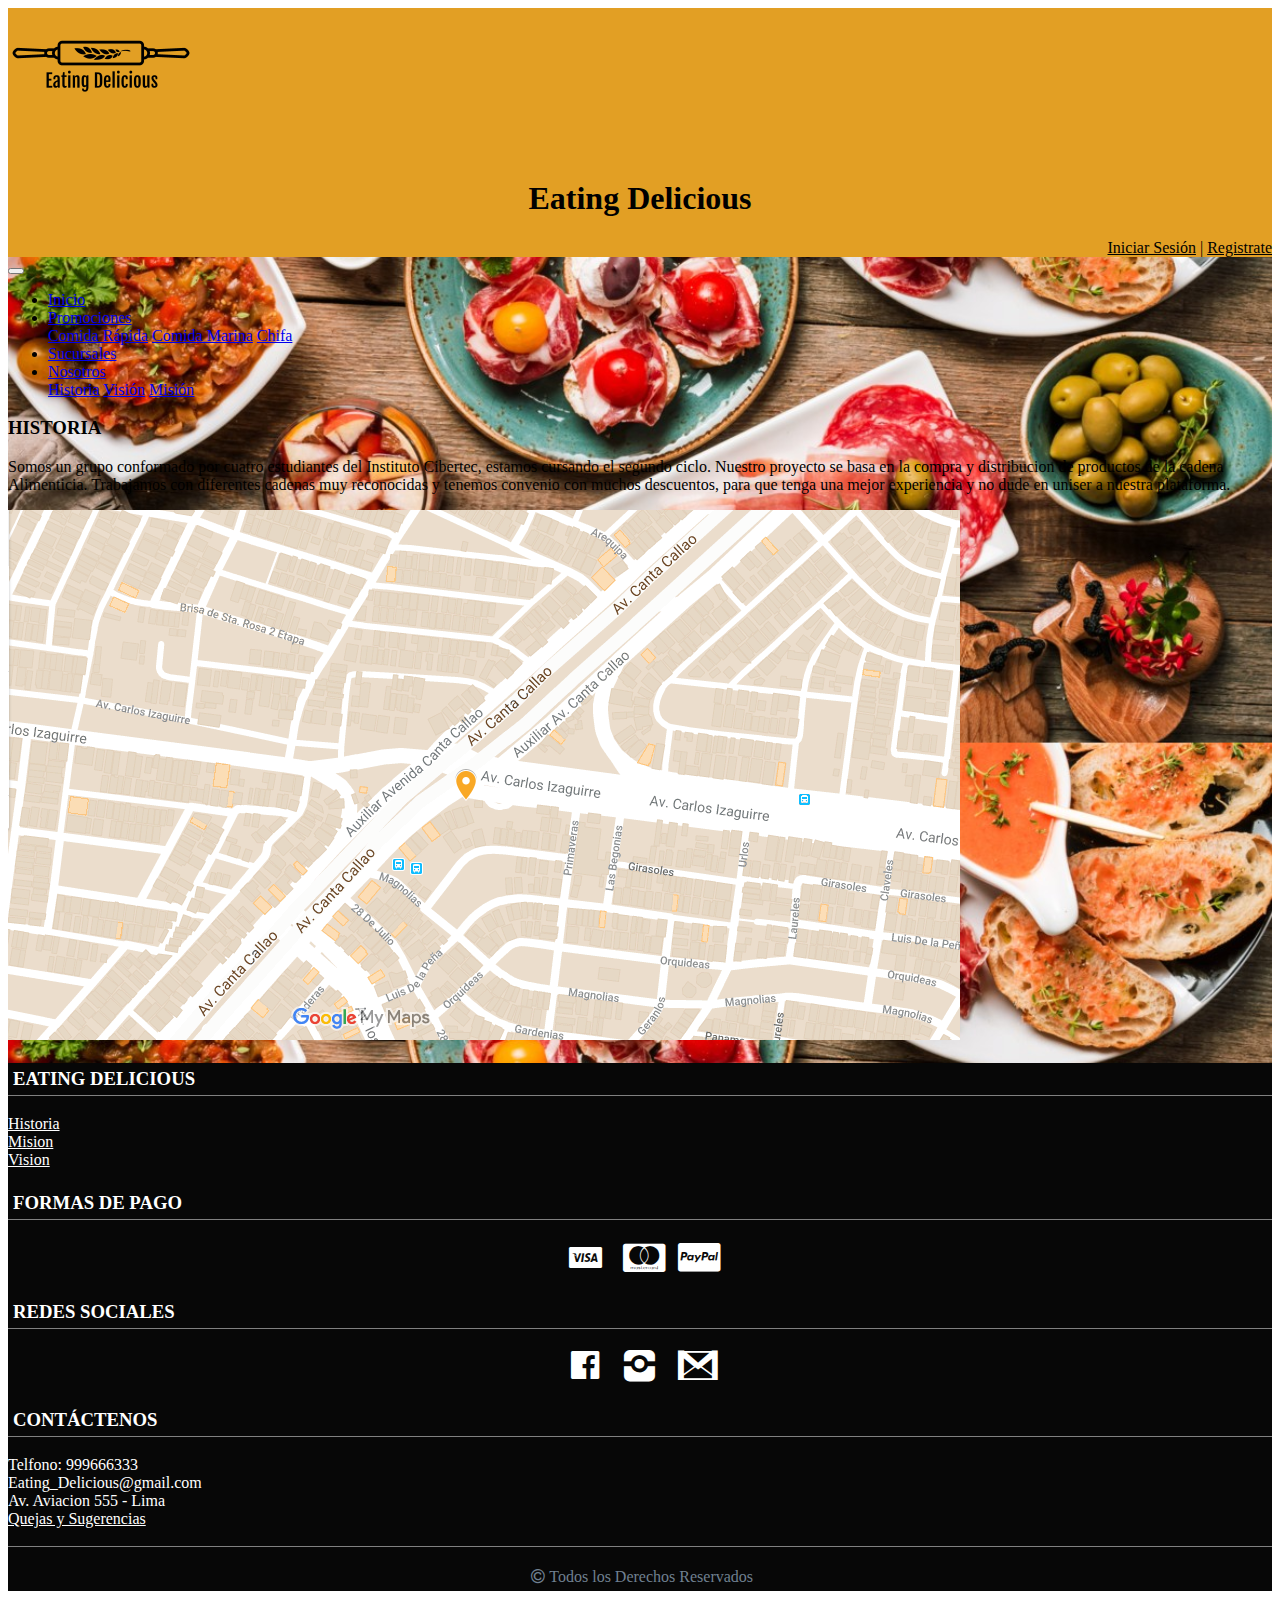
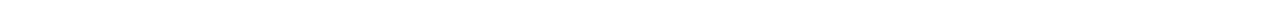
<file: Historia.html>
<!doctype html>
<html>
<head>
<meta charset="utf-8">
	 <meta name="viewport" content="width=device-width, initial-scale=1, shrink-to-fit=no">
<title>Eating Delicious - Historia</title>
	<link rel="stylesheet" href="https://stackpath.bootstrapcdn.com/bootstrap/4.5.0/css/bootstrap.min.css" integrity="sha384-9aIt2nRpC12Uk9gS9baDl411NQApFmC26EwAOH8WgZl5MYYxFfc+NcPb1dKGj7Sk" crossorigin="anonymous">
	<link href="css/Prueba.css" type="text/css" rel="stylesheet">
	<link href="css/fontello.css" type="text/css" rel="stylesheet">
</head>

<body>
	<div id="Contenedor">
		<!---------------------HEADER---------------------->
		<div id="divcontcabe" class="container-fluid">
			<div class="container">
				<header class="row">
					<div class="col-xs-12  col-sm-4  col-md-4  col-lg-3">
						<a id="alogo" href="index.html"><img class="logo" src="img/LogoTienda.png" alt="imagen no encontrada"></a>
					</div>
					<div class="col-xs-12  col-sm-8  col-md-8  col-lg-6">
						<h1 id="h1title">Eating Delicious</h1>
					</div>
					<div id="IniRe" class="col-xs-12  col-sm-12  col-md-12  col-lg-3">
						<a href="InicioSesion.html">Iniciar Sesión</a> |
						<a href="Registrarse.html">Registrate</a>
					</div>
				</header>
			</div>
		</div>
		
		<!-----------------------NAV----------------------->
		<nav class="navbar navbar-expand-lg navbar-dark bg-dark sticky-top">
			<div class="container">
				<button class="navbar-toggler" type="button" data-toggle="collapse" data-target="#navbarNavDropdown" aria-controls="navbarNavDropdown" aria-expanded="false" aria-label="Toggle navigation">
				<span class="navbar-toggler-icon"></span>
				</button>
				<div class="collapse navbar-collapse" id="navbarNavDropdown">
					<ul class="navbar-nav">
						<li class="nav-item">
							<a class="nav-link active" href="index.html">Inicio</a>
					 	</li>
						<li class="nav-item dropdown">
							<a class="nav-link dropdown-toggle active" href="#" id="navbarDropdownMenuLink" role="button" data-toggle="dropdown" aria-haspopup="true" aria-expanded="false">Promociones</a>
							<div class="dropdown-menu" aria-labelledby="navbarDropdownMenuLink">
							  	<a class="dropdown-item" href="ComidaRapida.html">Comida Rápida</a>
								<a class="dropdown-item" href="ComidaMarina.html">Comida Marina</a>
								<a class="dropdown-item" href="ComidaChifa.html">Chifa</a>
							</div>
						</li>
					 	<li class="nav-item">
							<a class="nav-link active" href="Sucursales.html">Sucursales</a>
					 	</li>
					 	<li class="nav-item dropdown">
							<a class="nav-link dropdown-toggle active" href="#" id="navbarDropdownMenuLink1" role="button" data-toggle="dropdown" aria-haspopup="true" aria-expanded="false">Nosotros</a>
							<div class="dropdown-menu" aria-labelledby="navbarDropdownMenuLink1">
							  	<a class="dropdown-item" href="Historia.html">Historia</a>
							  	<a class="dropdown-item" href="vision.html">Visión</a>
							  	<a class="dropdown-item" href="Mision.html">Misión</a>
							</div>
						</li>
					</ul>
				</div>
			</div>
		</nav>
		
		<!---------------------BANNER---------------------->
		<!--<div id="carouselExampleIndicators" class="carousel slide" data-ride="carousel">
			<ol class="carousel-indicators">
				<li data-target="#carouselExampleIndicators" data-slide-to="0" class="active"></li>
				<li data-target="#carouselExampleIndicators" data-slide-to="1"></li>
				<li data-target="#carouselExampleIndicators" data-slide-to="2"></li>
				<li data-target="#carouselExampleIndicators" data-slide-to="3"></li>
				<li data-target="#carouselExampleIndicators" data-slide-to="4"></li>
				<li data-target="#carouselExampleIndicators" data-slide-to="5"></li>
				<li data-target="#carouselExampleIndicators" data-slide-to="6"></li>
				<li data-target="#carouselExampleIndicators" data-slide-to="7"></li>
				<li data-target="#carouselExampleIndicators" data-slide-to="8"></li>
			</ol>
			<div class="carousel-inner">
				<div class="carousel-item active">
					<img src="img/baner1.jpg" class="d-block w-100 imgbaner" alt="banner">
				</div>
				<div class="carousel-item">
					<img src="img/baner2.jpg" class="d-block w-100 imgbaner" alt="banner">
				</div>
				<div class="carousel-item">
					<img src="img/baner3.jpg" class="d-block w-100 imgbaner" alt="banner">
				</div>
				<div class="carousel-item">
					<img src="img/baner4.jpg" class="d-block w-100 imgbaner" alt="banner">
				</div>
				<div class="carousel-item">
					<img src="img/baner5.jpg" class="d-block w-100 imgbaner" alt="banner">
				</div>
				<div class="carousel-item">
					<img src="img/baner6.jpg" class="d-block w-100 imgbaner" alt="banner">
				</div>
				<div class="carousel-item">
					<img src="img/baner7.jpg" class="d-block w-100 imgbaner" alt="banner">
				</div>
				<div class="carousel-item">
					<img src="img/baner8.jpg" class="d-block w-100 imgbaner" alt="banner">
				</div>
				<div class="carousel-item">
					<img src="img/baner9.jpg" class="d-block w-100 imgbaner" alt="banner">
				</div>
			</div>
		</div>-->
		
		<!---------------MAIN------------>
		<div class="container-fluid">
			<main>
				<div class="container">
					<section>
						<div class="card bg-warning mt-5 mb-5">
							<div class="row no-gutters">
    							<div class="col-md-8">
									<div class="card-body">
										<h3 class="card-title">HISTORIA</h3>
										<p class="card-text">Somos un grupo conformado por cuatro  estudiantes del Instituto Cibertec, estamos cursando el segundo ciclo. Nuestro proyecto se basa en la compra y distribucion  de productos de la cadena Alimenticia. Trabajamos con diferentes cadenas muy reconocidas y tenemos convenio con muchos descuentos, para que tenga una mejor experiencia y no dude en uniser a nuestra plataforma.</p>
									</div>
    							</div>
								<div class="col-md-4">
      								<img src="img/mapa1.png" class="card-img" alt="imagen Eating Delicious">
    							</div>
  							</div>
						</div>
					</section>		
				</div>
			</main>
		</div>
		
		<!---------------FOOTER------------>
		<div id="divfooter" class="container-fluid">
			<div class="container">
				<footer class="row">
					<div class="col-xs-12 col-sm-6 col-md-6 col-lg-3">
						<h3>EATING DELICIOUS</h3>
						<div class="tex-footer">
							<a href="Historia.html">Historia</a>
							<a href="Mision.html">Mision</a>
							<a href="vision.html">Vision</a>
						</div>	
					</div>
					<div class="col-xs-12 col-sm-6 col-md-6 col-lg-3">
						<h3>FORMAS DE PAGO</h3>
						<div class="icons">
							<a class="icon-visa"></a>
							<a class="icon-cc-mastercard"></a>
							<a class="icon-cc-paypal"></a>
						</div>
					</div>
					<div class="col-xs-12 col-sm-6 col-md-6 col-lg-3">
						<h3>REDES SOCIALES</h3>
						<div class="icons">
							<a id="fb" class="icon-facebook-official imgRds" data-cod="0"></a>
							<a id="ii" class="icon-instagram imgRds" data-cod="1"></a>
							<a id="gm" class="icon-gmail imgRds" data-cod="2"></a>
						</div>
					</div>
					<div class="col-xs-12 col-sm-6 col-md-6 col-lg-3">
						<h3>CONTÁCTENOS</h3>
						<div class="tex-footer">
							<a>Telfono: 999666333</a>
							<a>Eating_Delicious@gmail.com</a>
							<a>Av. Aviacion 555 - Lima</a>
							<a href="QuejasySugerencias.html">Quejas y Sugerencias</a>
						</div>
					</div>
				</footer>
				<br>
				<div id="derechos">
					<p><span class="icon-copyright"></span>Todos los Derechos Reservados</p>
				</div>
			</div>
		</div>
	</div><!--fin de div contendor-->
	
	
	
	<script src="js/jquery-3.3.1.min.js"></script>
	<script src="js/Prueba.js" type="text/javascript" language="javascript">
	</script>
	<script src="js/jquery.cycle.all.js"></script>
	<script src="https://cdn.jsdelivr.net/npm/popper.js@1.16.0/dist/umd/popper.min.js" integrity="sha384-Q6E9RHvbIyZFJoft+2mJbHaEWldlvI9IOYy5n3zV9zzTtmI3UksdQRVvoxMfooAo" crossorigin="anonymous"></script>
	<script src="https://stackpath.bootstrapcdn.com/bootstrap/4.5.0/js/bootstrap.min.js" integrity="sha384-OgVRvuATP1z7JjHLkuOU7Xw704+h835Lr+6QL9UvYjZE3Ipu6Tp75j7Bh/kR0JKI" crossorigin="anonymous"></script>
</body>
</html>
</file>
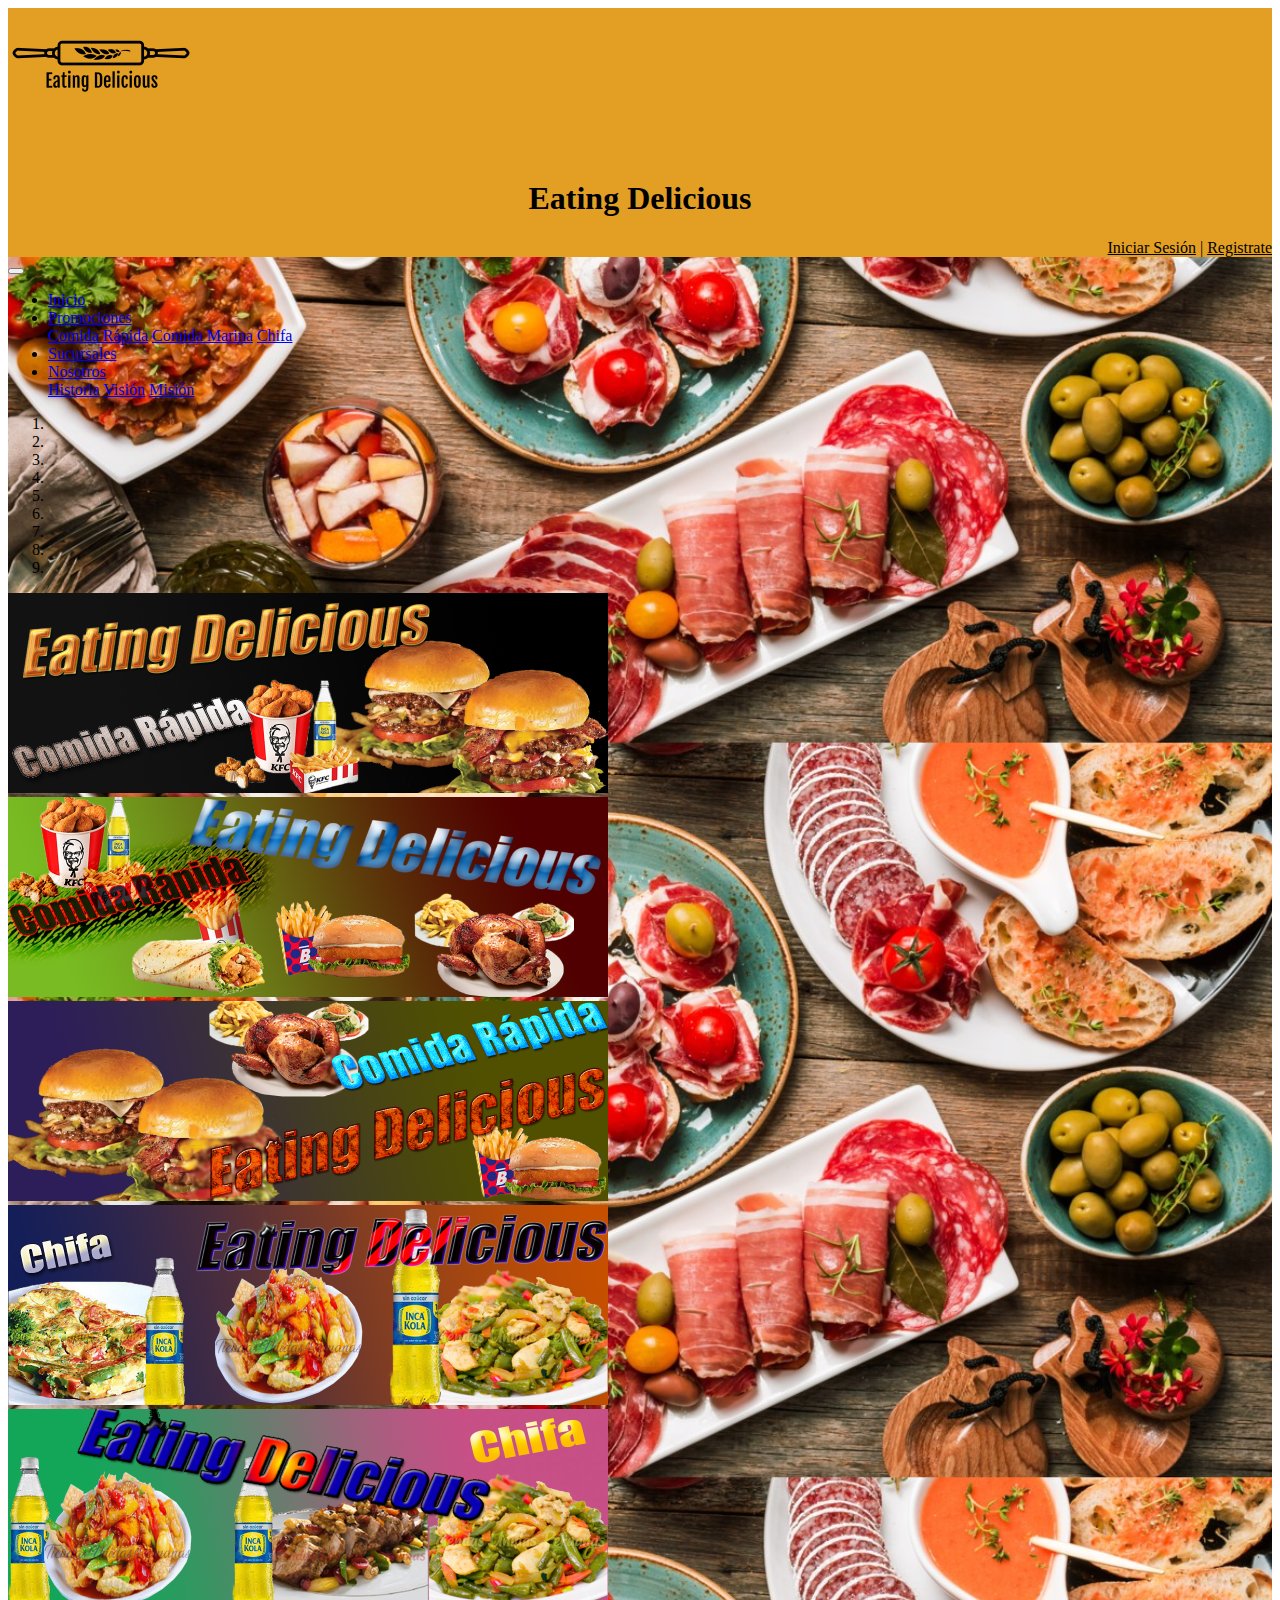
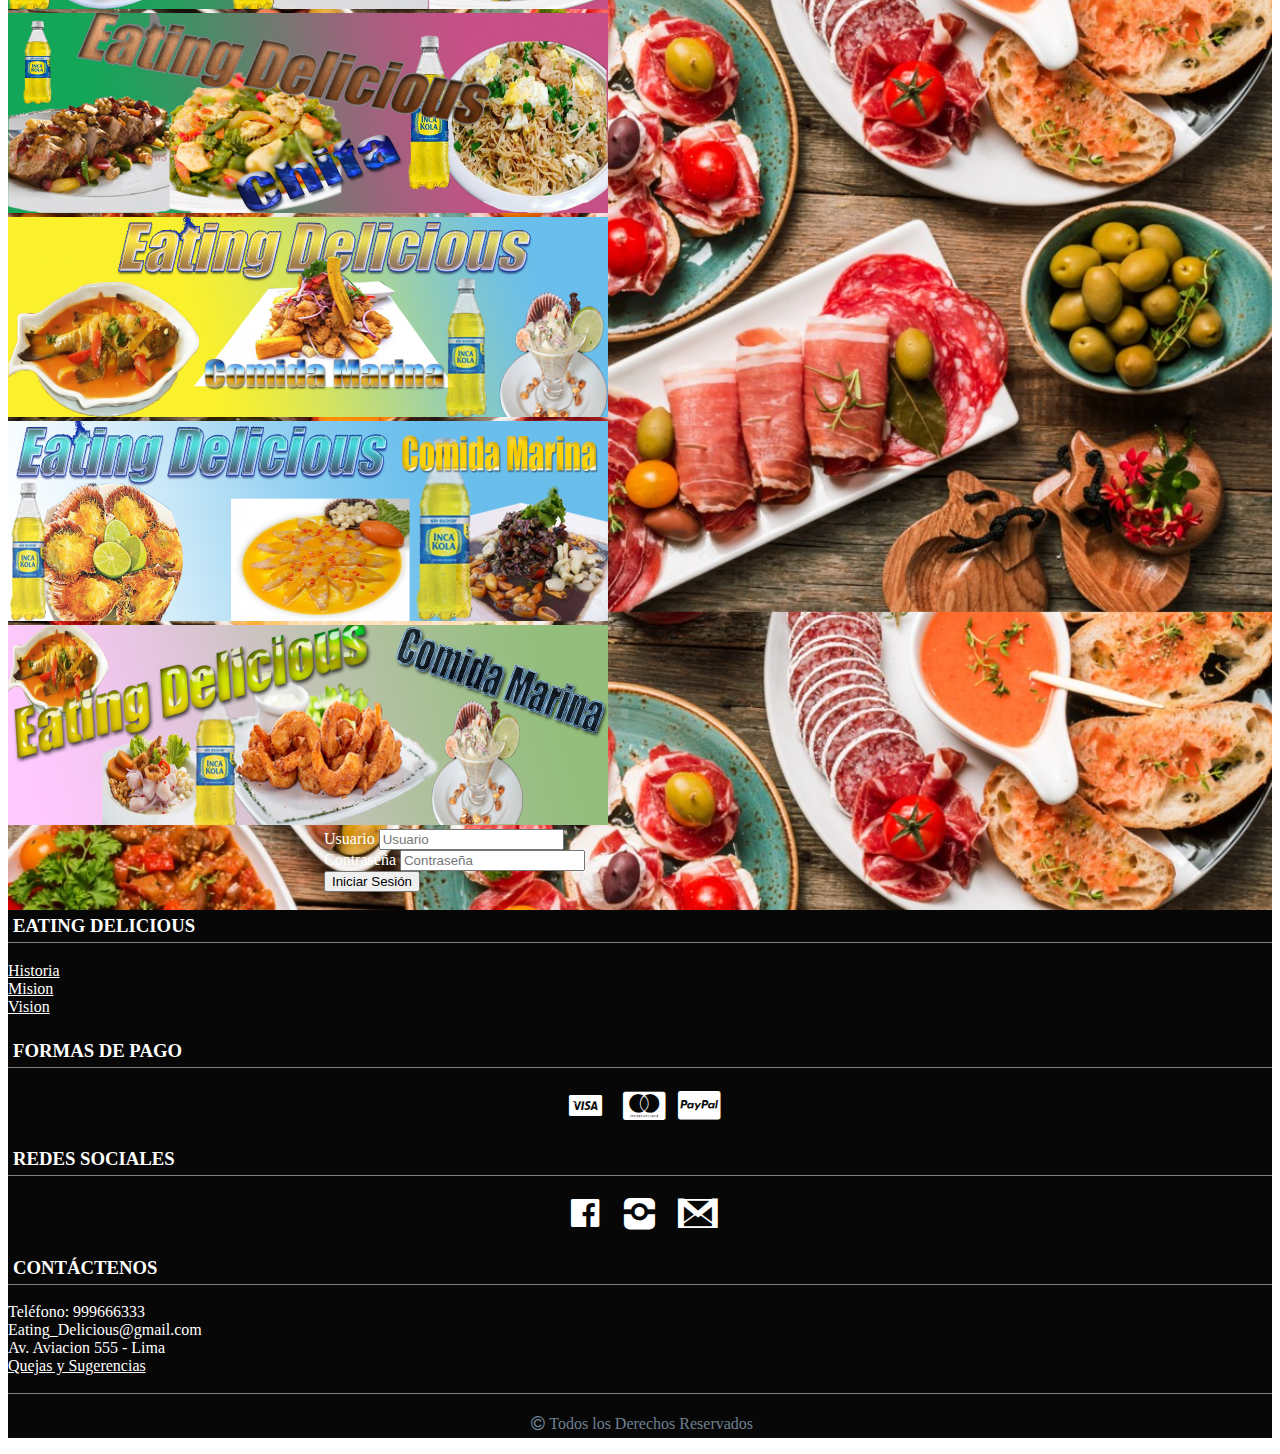
<file: InicioSesion.html>
<!doctype html>
<html>
<head>
<meta charset="utf-8">
	 <meta name="viewport" content="width=device-width, initial-scale=1, shrink-to-fit=no">
<title>Eating Delicious - Iniciar Sesión</title>
	<link rel="stylesheet" href="https://stackpath.bootstrapcdn.com/bootstrap/4.5.0/css/bootstrap.min.css" integrity="sha384-9aIt2nRpC12Uk9gS9baDl411NQApFmC26EwAOH8WgZl5MYYxFfc+NcPb1dKGj7Sk" crossorigin="anonymous">
	<link href="css/Prueba.css" type="text/css" rel="stylesheet">
	<link href="css/fontello.css" type="text/css" rel="stylesheet">
</head>

<body>
	<div id="Contenedor">
		<!---------------------HEADER---------------------->
		<div id="divcontcabe" class="container-fluid">
			<div class="container">
				<header class="row">
					<div class="col-xs-12  col-sm-4  col-md-4  col-lg-3">
						<a id="alogo" href="index.html"><img class="logo" src="img/LogoTienda.png" alt="imagen no encontrada"></a>
					</div>
					<div class="col-xs-12  col-sm-8  col-md-8  col-lg-6">
						<h1 id="h1title">Eating Delicious</h1>
					</div>
					<div id="IniRe" class="col-xs-12  col-sm-12  col-md-12  col-lg-3">
						<a href="InicioSesion.html">Iniciar Sesión</a> |
						<a href="Registrarse.html">Registrate</a>
					</div>
				</header>
			</div>
		</div>
		
		<!-----------------------NAV----------------------->
		<nav class="navbar navbar-expand-lg navbar-dark bg-dark sticky-top">
			<div class="container">
				<button class="navbar-toggler" type="button" data-toggle="collapse" data-target="#navbarNavDropdown" aria-controls="navbarNavDropdown" aria-expanded="false" aria-label="Toggle navigation">
				<span class="navbar-toggler-icon"></span>
				</button>
				<div class="collapse navbar-collapse" id="navbarNavDropdown">
					<ul class="navbar-nav">
						<li class="nav-item">
							<a class="nav-link active" href="index.html">Inicio</a>
					 	</li>
						<li class="nav-item dropdown">
							<a class="nav-link dropdown-toggle active" href="#" id="navbarDropdownMenuLink" role="button" data-toggle="dropdown" aria-haspopup="true" aria-expanded="false">Promociones</a>
							<div class="dropdown-menu" aria-labelledby="navbarDropdownMenuLink">
							  	<a class="dropdown-item" href="ComidaRapida.html">Comida Rápida</a>
								<a class="dropdown-item" href="ComidaMarina.html">Comida Marina</a>
								<a class="dropdown-item" href="ComidaChifa.html">Chifa</a>
							</div>
						</li>
					 	<li class="nav-item">
							<a class="nav-link active" href="Sucursales.html">Sucursales</a>
					 	</li>
					 	<li class="nav-item dropdown">
							<a class="nav-link dropdown-toggle active" href="#" id="navbarDropdownMenuLink1" role="button" data-toggle="dropdown" aria-haspopup="true" aria-expanded="false">Nosotros</a>
							<div class="dropdown-menu" aria-labelledby="navbarDropdownMenuLink1">
							  	<a class="dropdown-item" href="Historia.html">Historia</a>
							  	<a class="dropdown-item" href="vision.html">Visión</a>
							  	<a class="dropdown-item" href="Mision.html">Misión</a>
							</div>
						</li>
					</ul>
				</div>
			</div>
		</nav>
		
		<!---------------------BANNER---------------------->
		<div id="carouselExampleIndicators" class="carousel slide" data-ride="carousel">
			<ol class="carousel-indicators">
				<li data-target="#carouselExampleIndicators" data-slide-to="0" class="active"></li>
				<li data-target="#carouselExampleIndicators" data-slide-to="1"></li>
				<li data-target="#carouselExampleIndicators" data-slide-to="2"></li>
				<li data-target="#carouselExampleIndicators" data-slide-to="3"></li>
				<li data-target="#carouselExampleIndicators" data-slide-to="4"></li>
				<li data-target="#carouselExampleIndicators" data-slide-to="5"></li>
				<li data-target="#carouselExampleIndicators" data-slide-to="6"></li>
				<li data-target="#carouselExampleIndicators" data-slide-to="7"></li>
				<li data-target="#carouselExampleIndicators" data-slide-to="8"></li>
			</ol>
			<div class="carousel-inner">
				<div class="carousel-item active">
					<img src="img/baner1.jpg" class="d-block w-100 imgbaner" alt="banner">
				</div>
				<div class="carousel-item">
					<img src="img/baner2.jpg" class="d-block w-100 imgbaner" alt="banner">
				</div>
				<div class="carousel-item">
					<img src="img/baner3.jpg" class="d-block w-100 imgbaner" alt="banner">
				</div>
				<div class="carousel-item">
					<img src="img/baner4.jpg" class="d-block w-100 imgbaner" alt="banner">
				</div>
				<div class="carousel-item">
					<img src="img/baner5.jpg" class="d-block w-100 imgbaner" alt="banner">
				</div>
				<div class="carousel-item">
					<img src="img/baner6.jpg" class="d-block w-100 imgbaner" alt="banner">
				</div>
				<div class="carousel-item">
					<img src="img/baner7.jpg" class="d-block w-100 imgbaner" alt="banner">
				</div>
				<div class="carousel-item">
					<img src="img/baner8.jpg" class="d-block w-100 imgbaner" alt="banner">
				</div>
				<div class="carousel-item">
					<img src="img/baner9.jpg" class="d-block w-100 imgbaner" alt="banner">
				</div>
			</div>
		</div>
		
		<!---------------MAIN------------>
		<div class="container-fluid">
			<main class="mt-5 mb-5">
				<div class="container">
					<section class="bg-secondary p-3" style="border-radius: 30px;" id="sectionformI">
						<form>
							<div class="form-row">
								 <div class="col-xs-12 col-sm-12 mb-3">
      								<label class="lblformQS">Usuario</label>
      								<input type="text" class="form-control" id="validationUser" value="" placeholder="Usuario" required>
    							</div>
								<div class="col-xs-12 col-sm-12 mb-3">
      								<label class="lblformQS">Contraseña</label>
      								<input type="password" class="form-control" id="validationPassword" value="" placeholder="Contraseña" required>
    							</div>    							
							</div>
							<div class="d-flex justify-content-end">
								<button type="button" class="btn btn-primary btn-lg mt-4 mb-2" onClick="smserror();">Iniciar Sesión</button>
							</div>
						</form>
					</section>		
				</div>
			</main>
		</div>
		
		<!---------------FOOTER------------>
		<div id="divfooter" class="container-fluid">
			<div class="container">
				<footer class="row">
					<div class="col-xs-12 col-sm-6 col-md-6 col-lg-3">
						<h3>EATING DELICIOUS</h3>
						<div class="tex-footer">
							<a href="Historia.html">Historia</a>
							<a href="Mision.html">Mision</a>
							<a href="vision.html">Vision</a>
						</div>	
					</div>
					<div class="col-xs-12 col-sm-6 col-md-6 col-lg-3">
						<h3>FORMAS DE PAGO</h3>
						<div class="icons">
							<a class="icon-visa"></a>
							<a class="icon-cc-mastercard"></a>
							<a class="icon-cc-paypal"></a>
						</div>
					</div>
					<div class="col-xs-12 col-sm-6 col-md-6 col-lg-3">
						<h3>REDES SOCIALES</h3>
						<div class="icons">
							<a id="fb" class="icon-facebook-official imgRds" data-cod="0"></a>
							<a id="ii" class="icon-instagram imgRds" data-cod="1"></a>
							<a id="gm" class="icon-gmail imgRds" data-cod="2"></a>
						</div>
					</div>
					<div class="col-xs-12 col-sm-6 col-md-6 col-lg-3">
						<h3>CONTÁCTENOS</h3>
						<div class="tex-footer">
							<a>Teléfono: 999666333</a>
							<a>Eating_Delicious@gmail.com</a>
							<a>Av. Aviacion 555 - Lima</a>
							<a href="QuejasySugerencias.html">Quejas y Sugerencias</a>
						</div>
					</div>
				</footer>
				<br>
				<div id="derechos">
					<p><span class="icon-copyright"></span>Todos los Derechos Reservados</p>
				</div>
			</div>
		</div>
	</div><!--fin de div contendor-->
	
	
	
	<script src="js/jquery-3.3.1.min.js"></script>
	<script src="js/Prueba.js" type="text/javascript" language="javascript">
	</script>
	<script src="js/jquery.cycle.all.js"></script>
	<script src="https://cdn.jsdelivr.net/npm/popper.js@1.16.0/dist/umd/popper.min.js" integrity="sha384-Q6E9RHvbIyZFJoft+2mJbHaEWldlvI9IOYy5n3zV9zzTtmI3UksdQRVvoxMfooAo" crossorigin="anonymous"></script>
	<script src="https://stackpath.bootstrapcdn.com/bootstrap/4.5.0/js/bootstrap.min.js" integrity="sha384-OgVRvuATP1z7JjHLkuOU7Xw704+h835Lr+6QL9UvYjZE3Ipu6Tp75j7Bh/kR0JKI" crossorigin="anonymous"></script>
</body>
</html>
</file>
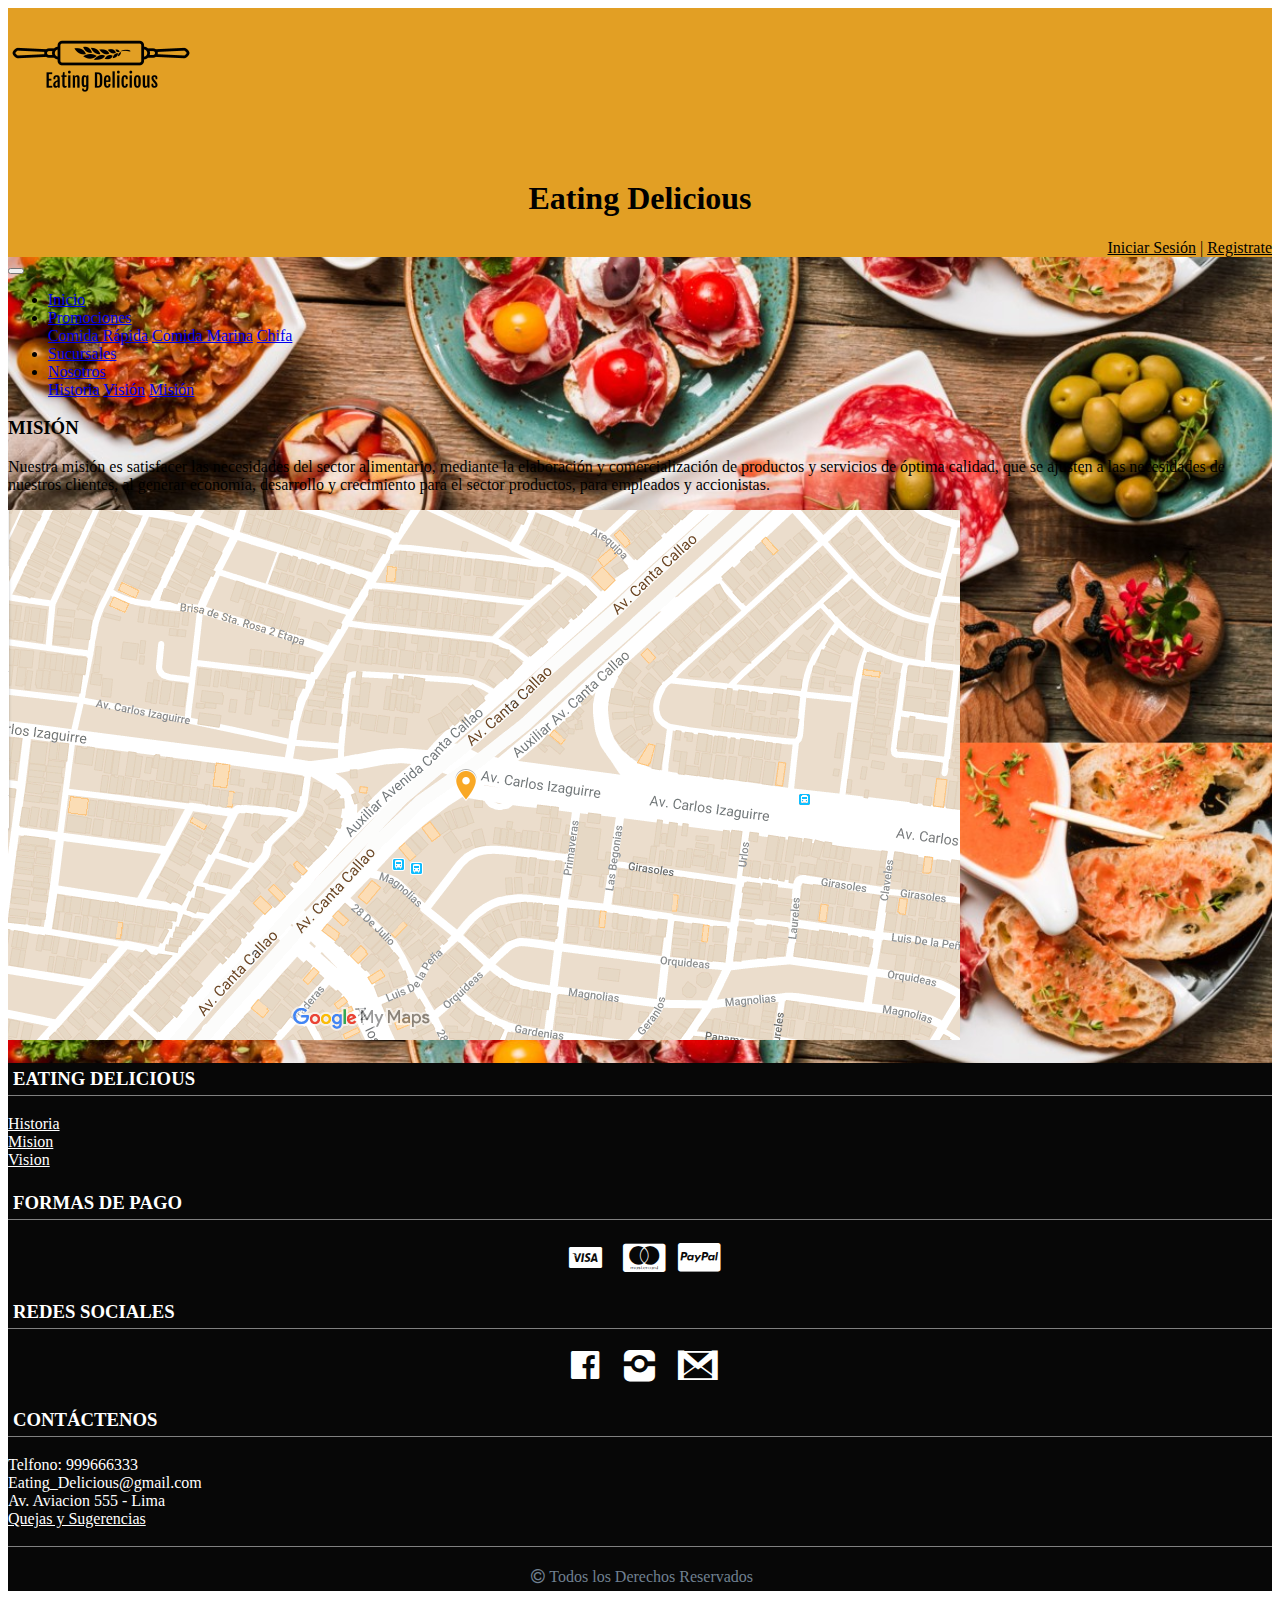
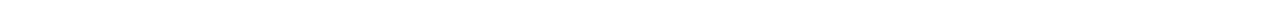
<file: Mision.html>
<!doctype html>
<html>
<head>
<meta charset="utf-8">
	 <meta name="viewport" content="width=device-width, initial-scale=1, shrink-to-fit=no">
<title>Eating Delicious - Misión</title>
	<link rel="stylesheet" href="https://stackpath.bootstrapcdn.com/bootstrap/4.5.0/css/bootstrap.min.css" integrity="sha384-9aIt2nRpC12Uk9gS9baDl411NQApFmC26EwAOH8WgZl5MYYxFfc+NcPb1dKGj7Sk" crossorigin="anonymous">
	<link href="css/Prueba.css" type="text/css" rel="stylesheet">
	<link href="css/fontello.css" type="text/css" rel="stylesheet">
</head>

<body>
	<div id="Contenedor">
		<!---------------------HEADER---------------------->
		<div id="divcontcabe" class="container-fluid">
			<div class="container">
				<header class="row">
					<div class="col-xs-12  col-sm-4  col-md-4  col-lg-3">
						<a id="alogo" href="index.html"><img class="logo" src="img/LogoTienda.png" alt="imagen no encontrada"></a>
					</div>
					<div class="col-xs-12  col-sm-8  col-md-8  col-lg-6">
						<h1 id="h1title">Eating Delicious</h1>
					</div>
					<div id="IniRe" class="col-xs-12  col-sm-12  col-md-12  col-lg-3">
						<a href="InicioSesion.html">Iniciar Sesión</a> |
						<a href="Registrarse.html">Registrate</a>
					</div>
				</header>
			</div>
		</div>
		
		<!-----------------------NAV----------------------->
		<nav class="navbar navbar-expand-lg navbar-dark bg-dark sticky-top">
			<div class="container">
				<button class="navbar-toggler" type="button" data-toggle="collapse" data-target="#navbarNavDropdown" aria-controls="navbarNavDropdown" aria-expanded="false" aria-label="Toggle navigation">
				<span class="navbar-toggler-icon"></span>
				</button>
				<div class="collapse navbar-collapse" id="navbarNavDropdown">
					<ul class="navbar-nav">
						<li class="nav-item">
							<a class="nav-link active" href="index.html">Inicio</a>
					 	</li>
						<li class="nav-item dropdown">
							<a class="nav-link dropdown-toggle active" href="#" id="navbarDropdownMenuLink" role="button" data-toggle="dropdown" aria-haspopup="true" aria-expanded="false">Promociones</a>
							<div class="dropdown-menu" aria-labelledby="navbarDropdownMenuLink">
							  	<a class="dropdown-item" href="ComidaRapida.html">Comida Rápida</a>
								<a class="dropdown-item" href="ComidaMarina.html">Comida Marina</a>
								<a class="dropdown-item" href="ComidaChifa.html">Chifa</a>
							</div>
						</li>
					 	<li class="nav-item">
							<a class="nav-link active" href="Sucursales.html">Sucursales</a>
					 	</li>
					 	<li class="nav-item dropdown">
							<a class="nav-link dropdown-toggle active" href="#" id="navbarDropdownMenuLink1" role="button" data-toggle="dropdown" aria-haspopup="true" aria-expanded="false">Nosotros</a>
							<div class="dropdown-menu" aria-labelledby="navbarDropdownMenuLink1">
							  	<a class="dropdown-item" href="Historia.html">Historia</a>
							  	<a class="dropdown-item" href="vision.html">Visión</a>
							  	<a class="dropdown-item" href="Mision.html">Misión</a>
							</div>
						</li>
					</ul>
				</div>
			</div>
		</nav>
				
		<!---------------MAIN------------>
		<div class="container-fluid">
			<main>
				<div class="container">
					<section>
						<div class="card bg-warning mt-5 mb-5">
							<div class="row no-gutters">
    							<div class="col-md-8">
									<div class="card-body">
										<h3 class="card-title">MISIÓN</h3>
										<p class="card-text">Nuestra misión es satisfacer las necesidades del sector alimentario, mediante la elaboración y comercialización de productos y servicios de óptima calidad, que se ajusten a las necesidades de nuestros clientes, al generar economía, desarrollo y crecimiento para el sector productos, para empleados y accionistas.</p>
									</div>
    							</div>
								<div class="col-md-4">
      								<img src="img/mapa1.png" class="card-img" alt="imagen Eating Delicious">
    							</div>
  							</div>
						</div>
					</section>		
				</div>
			</main>
		</div>
		
		<!---------------FOOTER------------>
		<div id="divfooter" class="container-fluid">
			<div class="container">
				<footer class="row">
					<div class="col-xs-12 col-sm-6 col-md-6 col-lg-3">
						<h3>EATING DELICIOUS</h3>
						<div class="tex-footer">
							<a href="Historia.html">Historia</a>
							<a href="Mision.html">Mision</a>
							<a href="vision.html">Vision</a>
						</div>	
					</div>
					<div class="col-xs-12 col-sm-6 col-md-6 col-lg-3">
						<h3>FORMAS DE PAGO</h3>
						<div class="icons">
							<a class="icon-visa"></a>
							<a class="icon-cc-mastercard"></a>
							<a class="icon-cc-paypal"></a>
						</div>
					</div>
					<div class="col-xs-12 col-sm-6 col-md-6 col-lg-3">
						<h3>REDES SOCIALES</h3>
						<div class="icons">
							<a id="fb" class="icon-facebook-official imgRds" data-cod="0"></a>
							<a id="ii" class="icon-instagram imgRds" data-cod="1"></a>
							<a id="gm" class="icon-gmail imgRds" data-cod="2"></a>
						</div>
					</div>
					<div class="col-xs-12 col-sm-6 col-md-6 col-lg-3">
						<h3>CONTÁCTENOS</h3>
						<div class="tex-footer">
							<a>Telfono: 999666333</a>
							<a>Eating_Delicious@gmail.com</a>
							<a>Av. Aviacion 555 - Lima</a>
							<a href="QuejasySugerencias.html">Quejas y Sugerencias</a>
						</div>
					</div>
				</footer>
				<br>
				<div id="derechos">
					<p><span class="icon-copyright"></span>Todos los Derechos Reservados</p>
				</div>
			</div>
		</div>
	</div><!--fin de div contendor-->
	
	
	
	<script src="js/jquery-3.3.1.min.js"></script>
	<script src="js/Prueba.js" type="text/javascript" language="javascript">
	</script>
	<script src="js/jquery.cycle.all.js"></script>
	<script src="https://cdn.jsdelivr.net/npm/popper.js@1.16.0/dist/umd/popper.min.js" integrity="sha384-Q6E9RHvbIyZFJoft+2mJbHaEWldlvI9IOYy5n3zV9zzTtmI3UksdQRVvoxMfooAo" crossorigin="anonymous"></script>
	<script src="https://stackpath.bootstrapcdn.com/bootstrap/4.5.0/js/bootstrap.min.js" integrity="sha384-OgVRvuATP1z7JjHLkuOU7Xw704+h835Lr+6QL9UvYjZE3Ipu6Tp75j7Bh/kR0JKI" crossorigin="anonymous"></script>
</body>
</html>
</file>
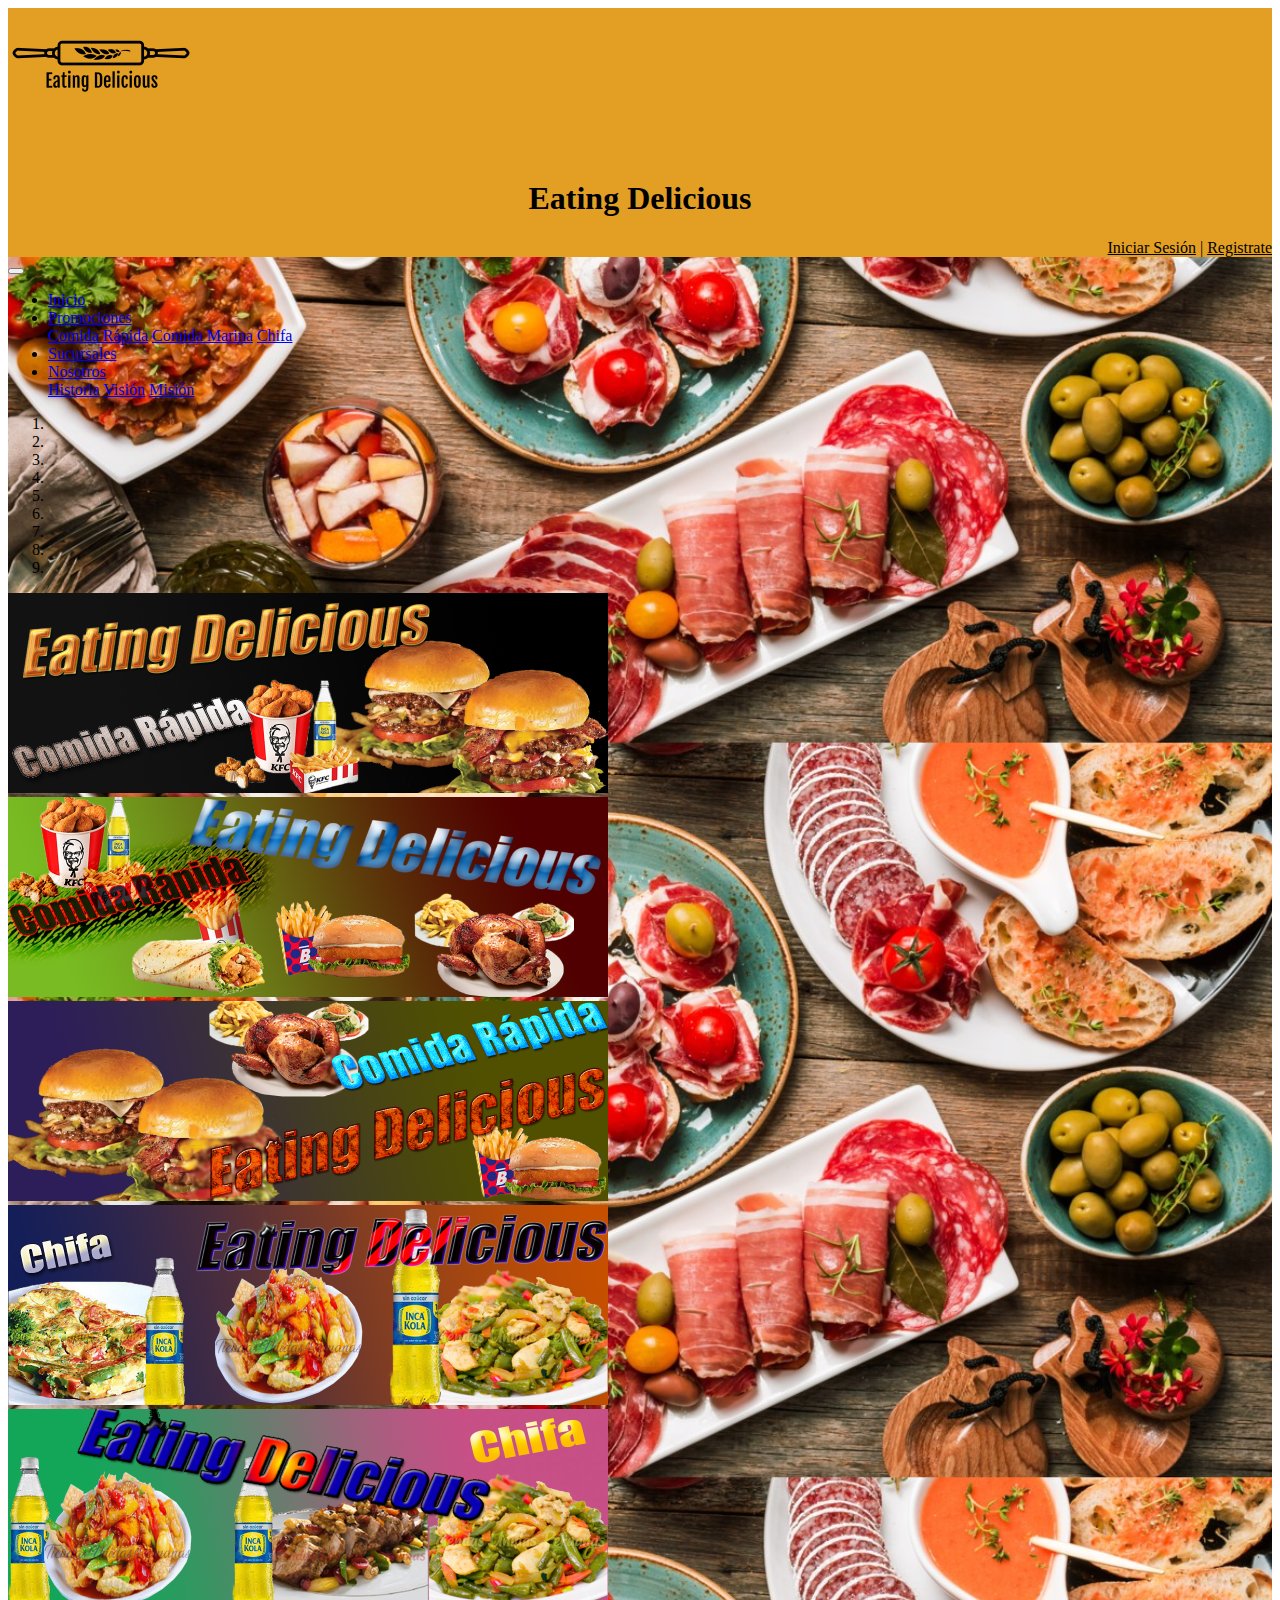
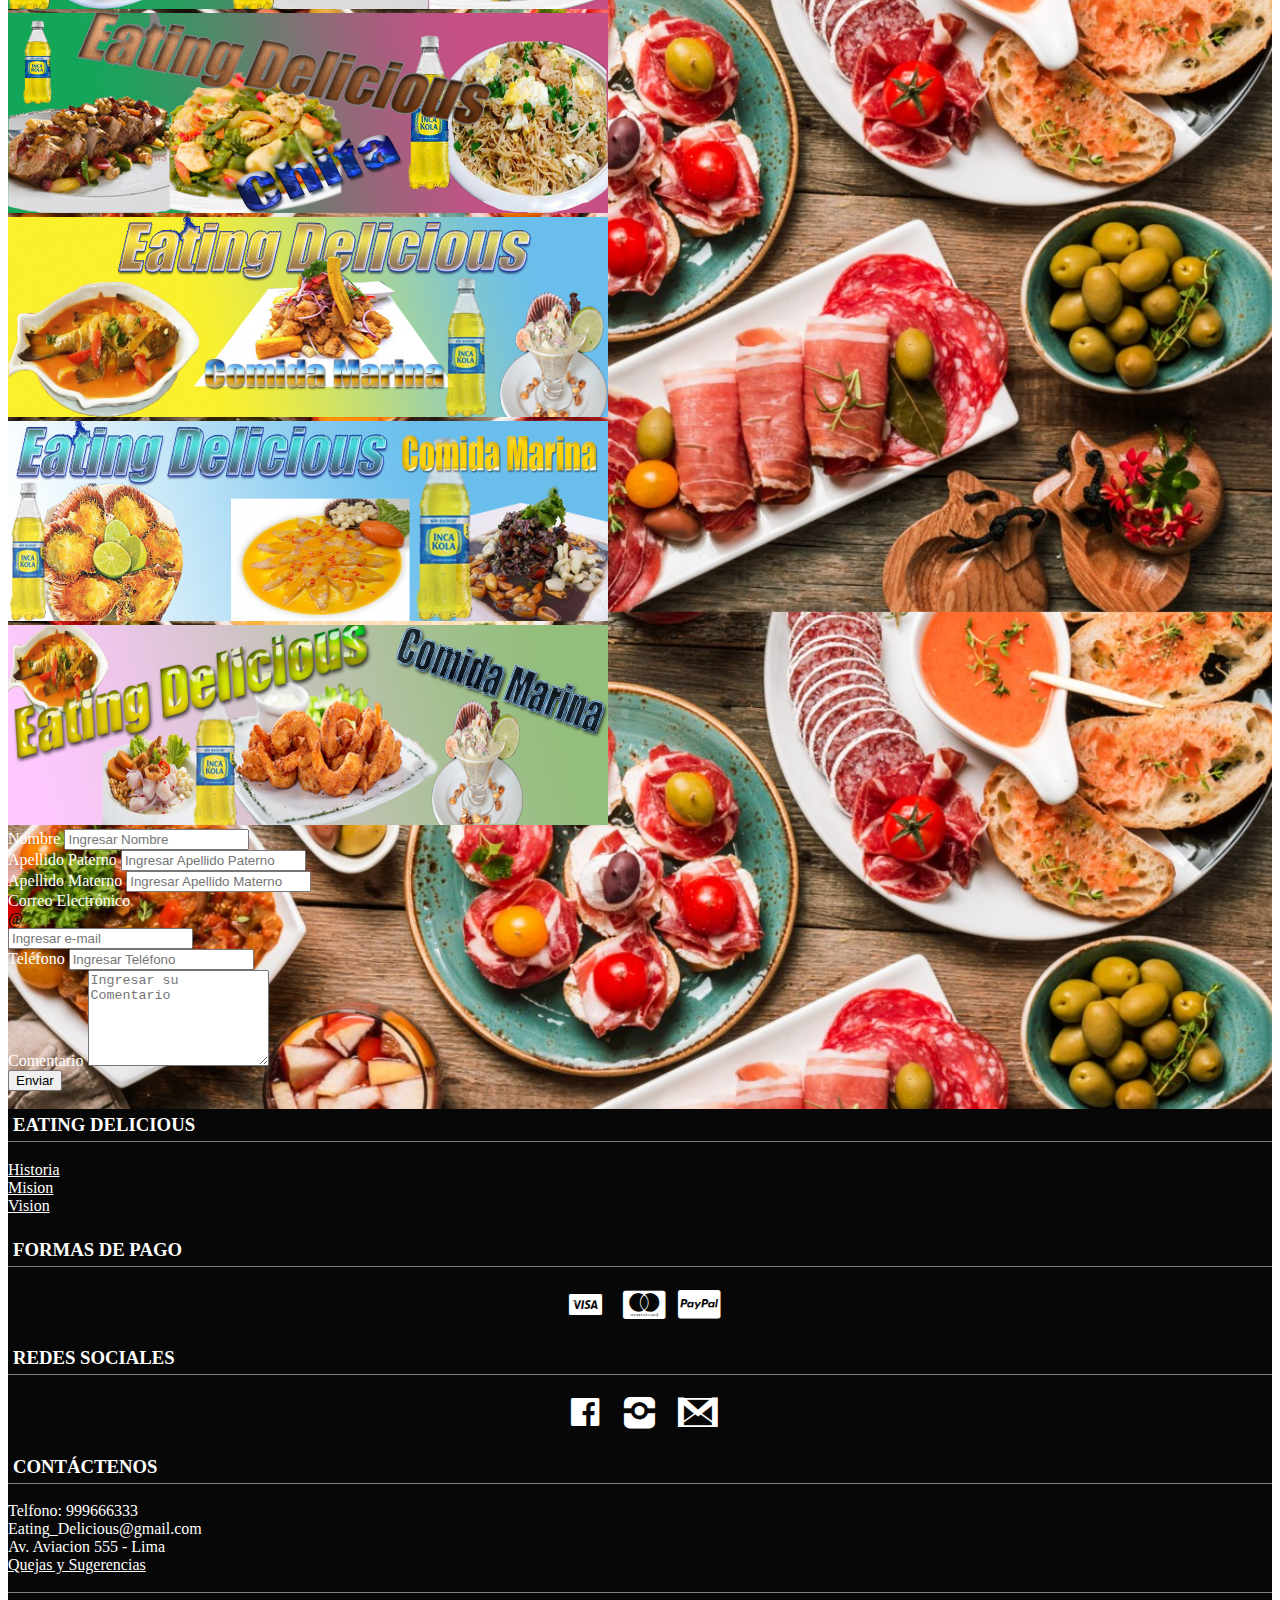
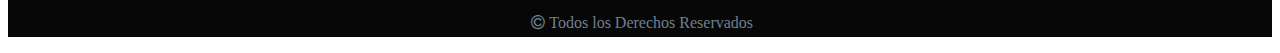
<file: QuejasySugerencias.html>
<!doctype html>
<html>
<head>
<meta charset="utf-8">
	 <meta name="viewport" content="width=device-width, initial-scale=1, shrink-to-fit=no">
<title>Eating Delicious - Quejas y Sugerencias</title>
	<link rel="stylesheet" href="https://stackpath.bootstrapcdn.com/bootstrap/4.5.0/css/bootstrap.min.css" integrity="sha384-9aIt2nRpC12Uk9gS9baDl411NQApFmC26EwAOH8WgZl5MYYxFfc+NcPb1dKGj7Sk" crossorigin="anonymous">
	<link href="css/Prueba.css" type="text/css" rel="stylesheet">
	<link href="css/fontello.css" type="text/css" rel="stylesheet">
</head>

<body>
	<div id="Contenedor">
		<!---------------------HEADER---------------------->
		<div id="divcontcabe" class="container-fluid">
			<div class="container">
				<header class="row">
					<div class="col-xs-12  col-sm-4  col-md-4  col-lg-3">
						<a id="alogo" href="index.html"><img class="logo" src="img/LogoTienda.png" alt="imagen no encontrada"></a>
					</div>
					<div class="col-xs-12  col-sm-8  col-md-8  col-lg-6">
						<h1 id="h1title">Eating Delicious</h1>
					</div>
					<div id="IniRe" class="col-xs-12  col-sm-12  col-md-12  col-lg-3">
						<a href="InicioSesion.html">Iniciar Sesión</a> |
						<a href="Registrarse.html">Registrate</a>
					</div>
				</header>
			</div>
		</div>
		
		<!-----------------------NAV----------------------->
		<nav class="navbar navbar-expand-lg navbar-dark bg-dark sticky-top">
			<div class="container">
				<button class="navbar-toggler" type="button" data-toggle="collapse" data-target="#navbarNavDropdown" aria-controls="navbarNavDropdown" aria-expanded="false" aria-label="Toggle navigation">
				<span class="navbar-toggler-icon"></span>
				</button>
				<div class="collapse navbar-collapse" id="navbarNavDropdown">
					<ul class="navbar-nav">
						<li class="nav-item">
							<a class="nav-link active" href="index.html">Inicio</a>
					 	</li>
						<li class="nav-item dropdown">
							<a class="nav-link dropdown-toggle active" href="#" id="navbarDropdownMenuLink" role="button" data-toggle="dropdown" aria-haspopup="true" aria-expanded="false">Promociones</a>
							<div class="dropdown-menu" aria-labelledby="navbarDropdownMenuLink">
							  	<a class="dropdown-item" href="ComidaRapida.html">Comida Rápida</a>
								<a class="dropdown-item" href="ComidaMarina.html">Comida Marina</a>
								<a class="dropdown-item" href="ComidaChifa.html">Chifa</a>
							</div>
						</li>
					 	<li class="nav-item">
							<a class="nav-link active" href="Sucursales.html">Sucursales</a>
					 	</li>
					 	<li class="nav-item dropdown">
							<a class="nav-link dropdown-toggle active" href="#" id="navbarDropdownMenuLink1" role="button" data-toggle="dropdown" aria-haspopup="true" aria-expanded="false">Nosotros</a>
							<div class="dropdown-menu" aria-labelledby="navbarDropdownMenuLink1">
							  	<a class="dropdown-item" href="Historia.html">Historia</a>
							  	<a class="dropdown-item" href="vision.html">Visión</a>
							  	<a class="dropdown-item" href="Mision.html">Misión</a>
							</div>
						</li>
					</ul>
				</div>
			</div>
		</nav>
		
		<!---------------------BANNER---------------------->
		<div id="carouselExampleIndicators" class="carousel slide" data-ride="carousel">
			<ol class="carousel-indicators">
				<li data-target="#carouselExampleIndicators" data-slide-to="0" class="active"></li>
				<li data-target="#carouselExampleIndicators" data-slide-to="1"></li>
				<li data-target="#carouselExampleIndicators" data-slide-to="2"></li>
				<li data-target="#carouselExampleIndicators" data-slide-to="3"></li>
				<li data-target="#carouselExampleIndicators" data-slide-to="4"></li>
				<li data-target="#carouselExampleIndicators" data-slide-to="5"></li>
				<li data-target="#carouselExampleIndicators" data-slide-to="6"></li>
				<li data-target="#carouselExampleIndicators" data-slide-to="7"></li>
				<li data-target="#carouselExampleIndicators" data-slide-to="8"></li>
			</ol>
			<div class="carousel-inner">
				<div class="carousel-item active">
					<img src="img/baner1.jpg" class="d-block w-100 imgbaner" alt="banner">
				</div>
				<div class="carousel-item">
					<img src="img/baner2.jpg" class="d-block w-100 imgbaner" alt="banner">
				</div>
				<div class="carousel-item">
					<img src="img/baner3.jpg" class="d-block w-100 imgbaner" alt="banner">
				</div>
				<div class="carousel-item">
					<img src="img/baner4.jpg" class="d-block w-100 imgbaner" alt="banner">
				</div>
				<div class="carousel-item">
					<img src="img/baner5.jpg" class="d-block w-100 imgbaner" alt="banner">
				</div>
				<div class="carousel-item">
					<img src="img/baner6.jpg" class="d-block w-100 imgbaner" alt="banner">
				</div>
				<div class="carousel-item">
					<img src="img/baner7.jpg" class="d-block w-100 imgbaner" alt="banner">
				</div>
				<div class="carousel-item">
					<img src="img/baner8.jpg" class="d-block w-100 imgbaner" alt="banner">
				</div>
				<div class="carousel-item">
					<img src="img/baner9.jpg" class="d-block w-100 imgbaner" alt="banner">
				</div>
			</div>
		</div>
		
		<!---------------MAIN------------>
		<div class="container-fluid">
			<main class="mt-5 mb-5">
				<div class="container">
					<section class="bg-secondary p-5" style="border-radius: 30px;">
						<form id="formQYS">
							<div class="form-row">
								 <div class="col-xs-12 col-sm-12 col-md-6 mb-3">
      								<label class="lblformQS" >Nombre</label>
      								<input type="text" class="form-control" id="validationDefault01" value="" placeholder="Ingresar Nombre" required>
    							</div>
    							<div class="col-xs-12 col-sm-12 col-md-12 mb-3">
								  
									<div class="form-row">
										<div class="col-xs-12 col-sm-12 col-md-6 mb-3">
											<label class="lblformQS" >Apellido Paterno</label>
											<input type="text" class="form-control" id="validationDefault02" value="" placeholder="Ingresar Apellido Paterno" required>
										</div>
										
										<div class="col-xs-12 col-sm-12 col-md-6 mb-3">
											<label class="lblformQS" >Apellido Materno</label>
											<input type="text" class="form-control" id="validationDefault03" value="" placeholder="Ingresar Apellido Materno" required>
										</div>
									</div>
								</div>
								<div class="col-xs-12 col-sm-12 col-md-6 mb-3">
									<label class="lblformQS" >Correo Electrónico</label>
								  	<div class="input-group mb-2 mr-sm-2">
										<div class="input-group-prepend">
									  		<div class="input-group-text">@</div>
										</div>
										<input type="email" class="form-control" id="validationDefault04" value="" placeholder="Ingresar e-mail" required>
								 	</div>
								</div>
								<div class="col-xs-12 col-sm-12 col-md-6 mb-3">
									<label class="lblformQS" >Teléfono</label>
									<input type="text" class="form-control" id="validationDefault05" value="" placeholder="Ingresar Teléfono" required>
								</div>
								<div class="col-xs-12 col-sm-12 col-md-8 mb-3">
									<label class="lblformQS" >Comentario</label>
									<textarea type="text" class="form-control" id="validationDefault06" value="" placeholder="Ingresar su Comentario" rows="6" required></textarea>
								</div>
							</div>
							<div class="d-flex justify-content-end">
								<button type="button" class="btn btn-primary btn-lg mt-4 mb-2" onClick="validarQYS();">Enviar</button>
							</div>
						</form>
					</section>		
				</div>
			</main>
		</div>
		
		<!---------------FOOTER------------>
		<div id="divfooter" class="container-fluid">
			<div class="container">
				<footer class="row">
					<div class="col-xs-12 col-sm-6 col-md-6 col-lg-3">
						<h3>EATING DELICIOUS</h3>
						<div class="tex-footer">
							<a href="Historia.html">Historia</a>
							<a href="Mision.html">Mision</a>
							<a href="vision.html">Vision</a>
						</div>	
					</div>
					<div class="col-xs-12 col-sm-6 col-md-6 col-lg-3">
						<h3>FORMAS DE PAGO</h3>
						<div class="icons">
							<a class="icon-visa"></a>
							<a class="icon-cc-mastercard"></a>
							<a class="icon-cc-paypal"></a>
						</div>
					</div>
					<div class="col-xs-12 col-sm-6 col-md-6 col-lg-3">
						<h3>REDES SOCIALES</h3>
						<div class="icons">
							<a id="fb" class="icon-facebook-official imgRds" data-cod="0"></a>
							<a id="ii" class="icon-instagram imgRds" data-cod="1"></a>
							<a id="gm" class="icon-gmail imgRds" data-cod="2"></a>
						</div>
					</div>
					<div class="col-xs-12 col-sm-6 col-md-6 col-lg-3">
						<h3>CONTÁCTENOS</h3>
						<div class="tex-footer">
							<a>Telfono: 999666333</a>
							<a>Eating_Delicious@gmail.com</a>
							<a>Av. Aviacion 555 - Lima</a>
							<a href="QuejasySugerencias.html">Quejas y Sugerencias</a>
						</div>
					</div>
				</footer>
				<br>
				<div id="derechos">
					<p><span class="icon-copyright"></span>Todos los Derechos Reservados</p>
				</div>
			</div>
		</div>
	</div><!--fin de div contendor-->
	
	
	
	<script src="js/jquery-3.3.1.min.js"></script>
	<script src="js/Prueba.js" type="text/javascript" language="javascript">
	</script>
	<script src="js/jquery.cycle.all.js"></script>
	<script src="https://cdn.jsdelivr.net/npm/popper.js@1.16.0/dist/umd/popper.min.js" integrity="sha384-Q6E9RHvbIyZFJoft+2mJbHaEWldlvI9IOYy5n3zV9zzTtmI3UksdQRVvoxMfooAo" crossorigin="anonymous"></script>
	<script src="https://stackpath.bootstrapcdn.com/bootstrap/4.5.0/js/bootstrap.min.js" integrity="sha384-OgVRvuATP1z7JjHLkuOU7Xw704+h835Lr+6QL9UvYjZE3Ipu6Tp75j7Bh/kR0JKI" crossorigin="anonymous"></script>
</body>
</html>
</file>
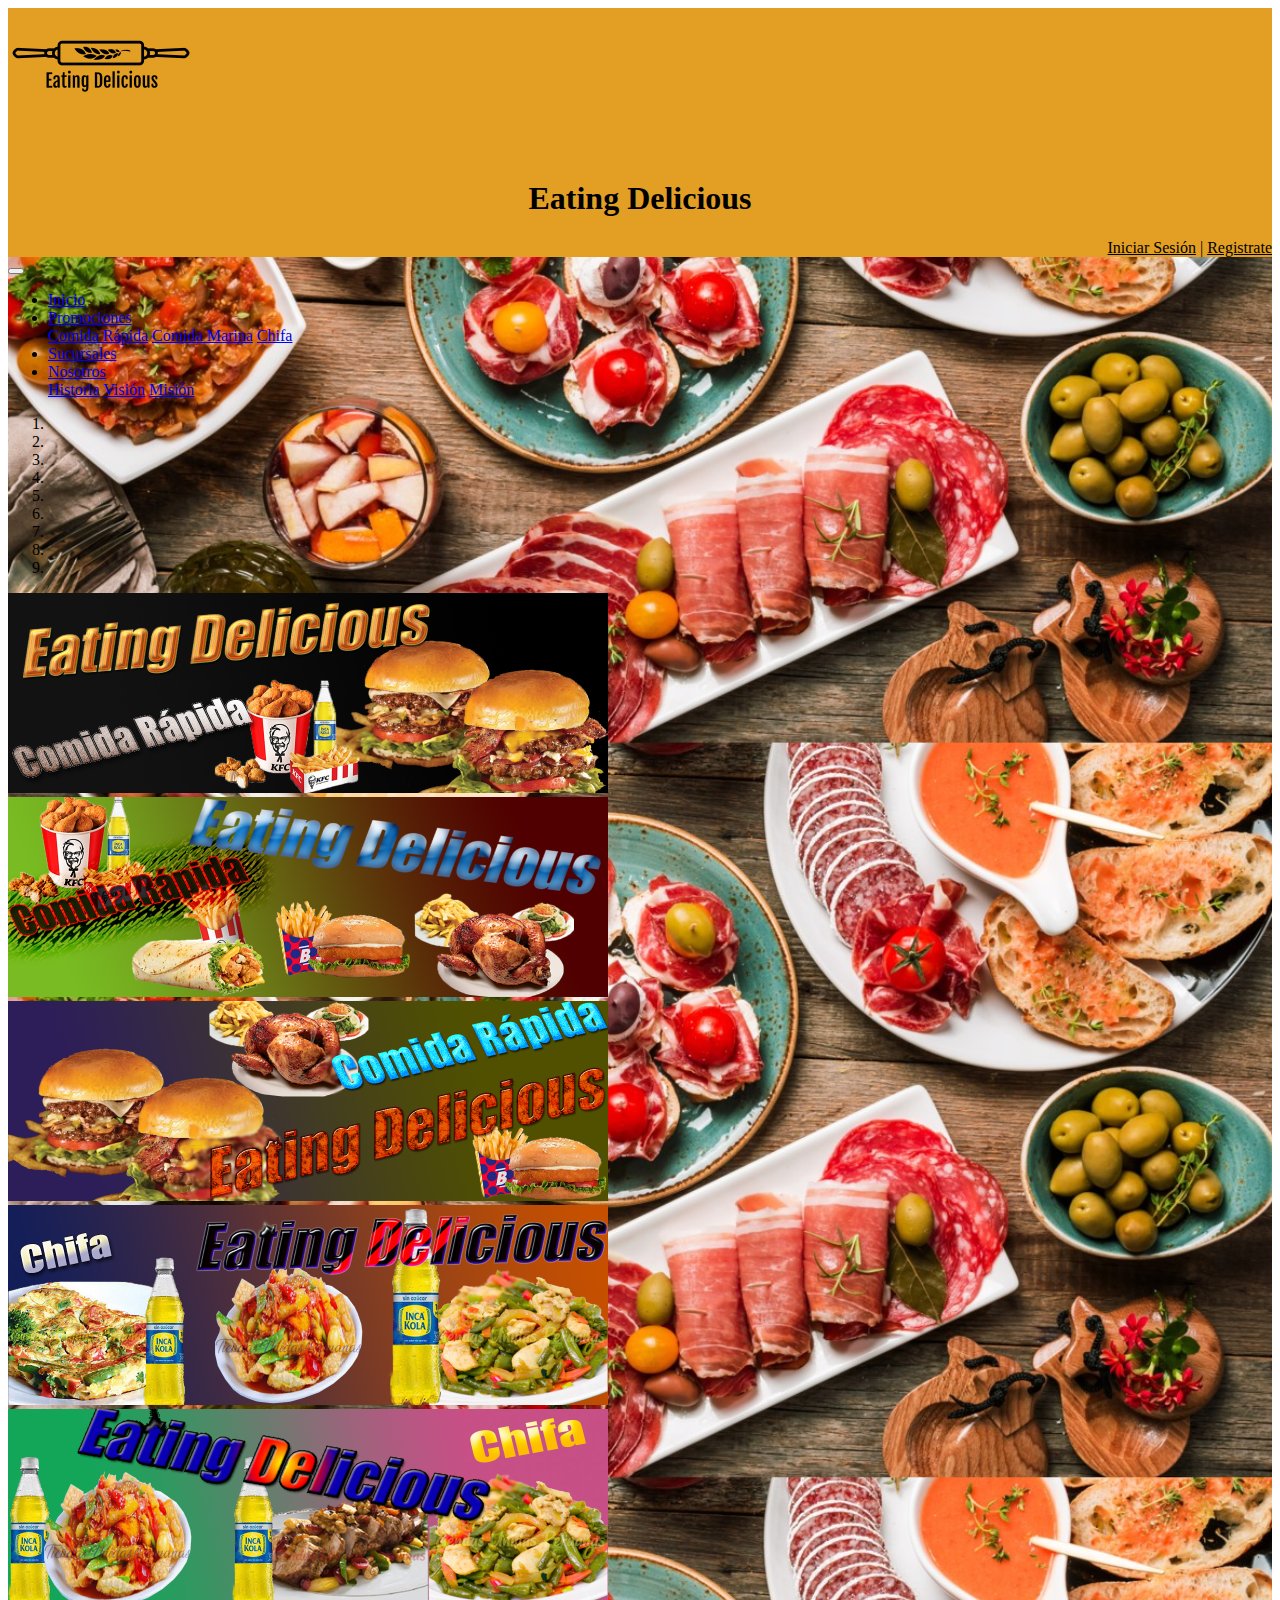
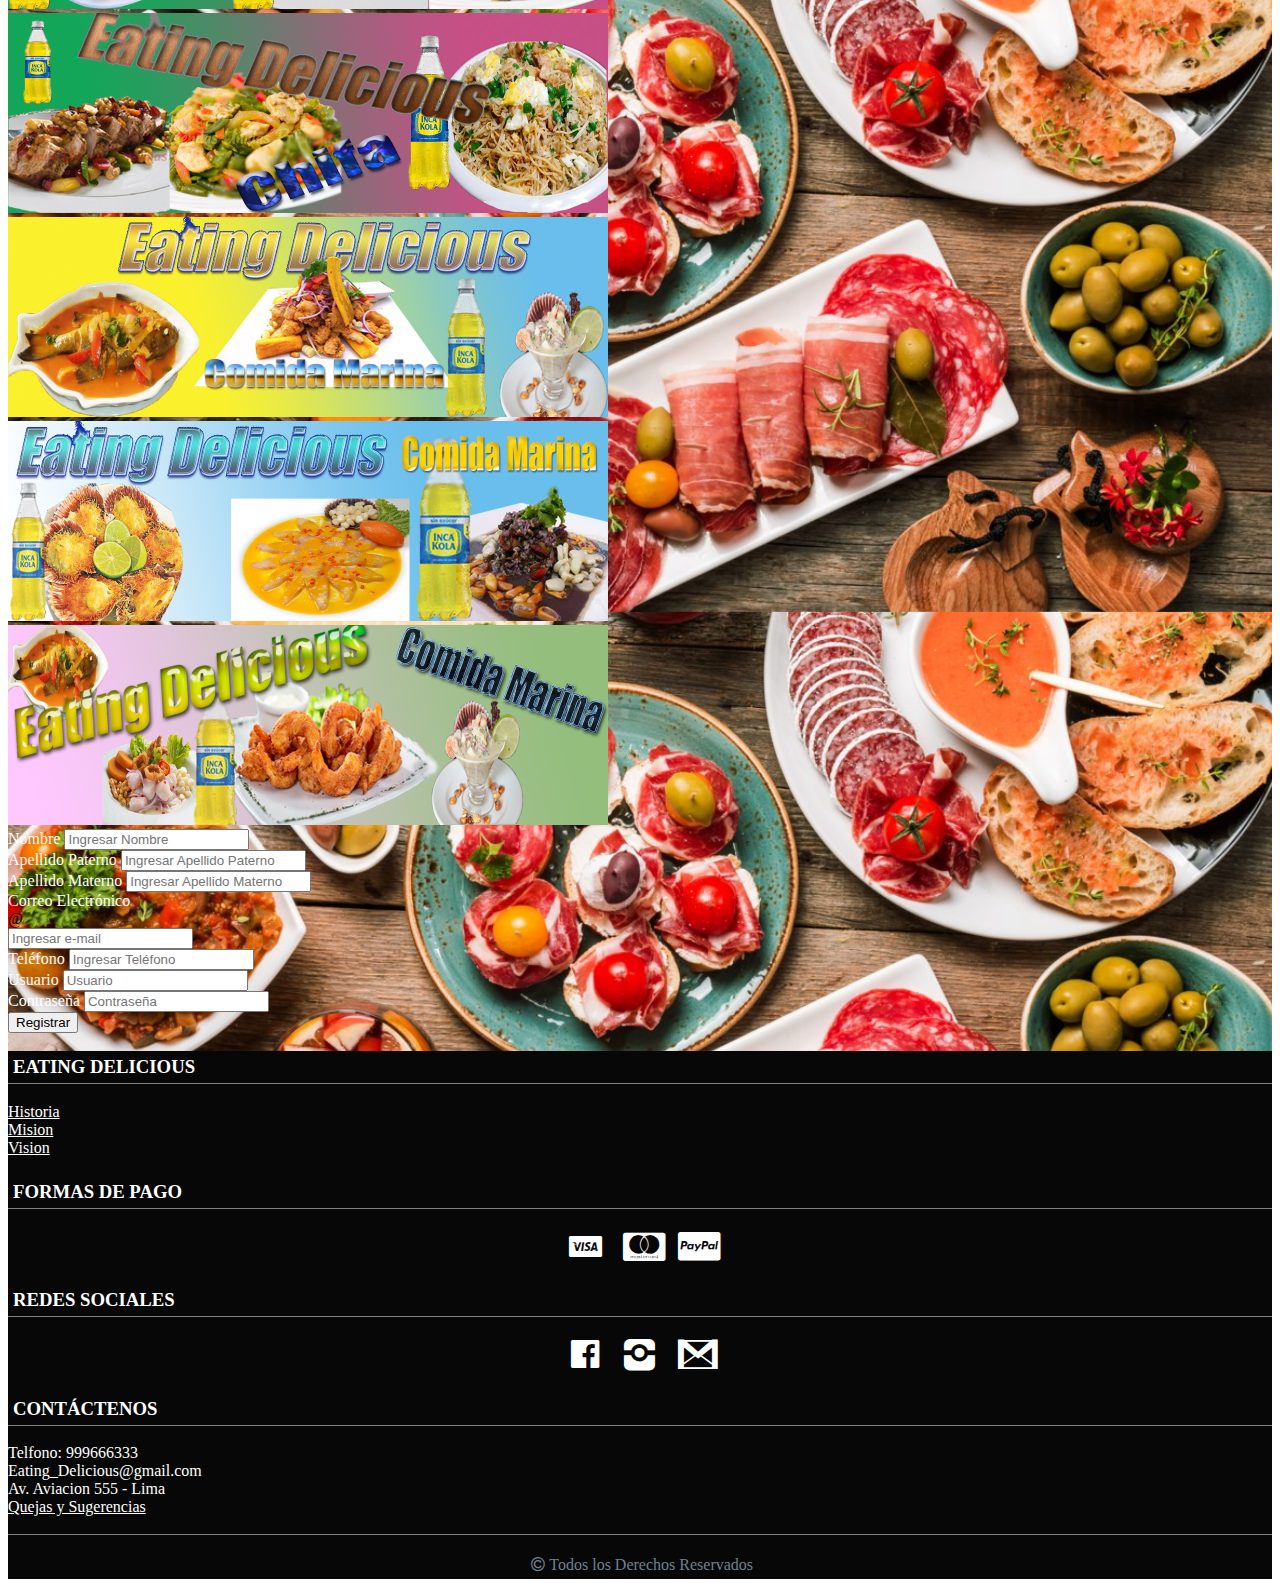
<file: Registrarse.html>
<!doctype html>
<html>
<head>
<meta charset="utf-8">
	 <meta name="viewport" content="width=device-width, initial-scale=1, shrink-to-fit=no">
<title>Eating Delicious - Registrarse</title>
	<link rel="stylesheet" href="https://stackpath.bootstrapcdn.com/bootstrap/4.5.0/css/bootstrap.min.css" integrity="sha384-9aIt2nRpC12Uk9gS9baDl411NQApFmC26EwAOH8WgZl5MYYxFfc+NcPb1dKGj7Sk" crossorigin="anonymous">
	<link href="css/Prueba.css" type="text/css" rel="stylesheet">
	<link href="css/fontello.css" type="text/css" rel="stylesheet">
</head>

<body>
	<div id="Contenedor">
		<!---------------------HEADER---------------------->
		<div id="divcontcabe" class="container-fluid">
			<div class="container">
				<header class="row">
					<div class="col-xs-12  col-sm-4  col-md-4  col-lg-3">
						<a id="alogo" href="index.html"><img class="logo" src="img/LogoTienda.png" alt="imagen no encontrada"></a>
					</div>
					<div class="col-xs-12  col-sm-8  col-md-8  col-lg-6">
						<h1 id="h1title">Eating Delicious</h1>
					</div>
					<div id="IniRe" class="col-xs-12  col-sm-12  col-md-12  col-lg-3">
						<a href="InicioSesion.html">Iniciar Sesión</a> |
						<a href="Registrarse.html">Registrate</a>
					</div>
				</header>
			</div>
		</div>
		
		<!-----------------------NAV----------------------->
		<nav class="navbar navbar-expand-lg navbar-dark bg-dark sticky-top">
			<div class="container">
				<button class="navbar-toggler" type="button" data-toggle="collapse" data-target="#navbarNavDropdown" aria-controls="navbarNavDropdown" aria-expanded="false" aria-label="Toggle navigation">
				<span class="navbar-toggler-icon"></span>
				</button>
				<div class="collapse navbar-collapse" id="navbarNavDropdown">
					<ul class="navbar-nav">
						<li class="nav-item">
							<a class="nav-link active" href="index.html">Inicio</a>
					 	</li>
						<li class="nav-item dropdown">
							<a class="nav-link dropdown-toggle active" href="#" id="navbarDropdownMenuLink" role="button" data-toggle="dropdown" aria-haspopup="true" aria-expanded="false">Promociones</a>
							<div class="dropdown-menu" aria-labelledby="navbarDropdownMenuLink">
							  	<a class="dropdown-item" href="ComidaRapida.html">Comida Rápida</a>
								<a class="dropdown-item" href="ComidaMarina.html">Comida Marina</a>
								<a class="dropdown-item" href="ComidaChifa.html">Chifa</a>
							</div>
						</li>
					 	<li class="nav-item">
							<a class="nav-link active" href="Sucursales.html">Sucursales</a>
					 	</li>
					 	<li class="nav-item dropdown">
							<a class="nav-link dropdown-toggle active" href="#" id="navbarDropdownMenuLink1" role="button" data-toggle="dropdown" aria-haspopup="true" aria-expanded="false">Nosotros</a>
							<div class="dropdown-menu" aria-labelledby="navbarDropdownMenuLink1">
							  	<a class="dropdown-item" href="Historia.html">Historia</a>
							  	<a class="dropdown-item" href="vision.html">Visión</a>
							  	<a class="dropdown-item" href="Mision.html">Misión</a>
							</div>
						</li>
					</ul>
				</div>
			</div>
		</nav>
		
		<!---------------------BANNER---------------------->
		<div id="carouselExampleIndicators" class="carousel slide" data-ride="carousel">
			<ol class="carousel-indicators">
				<li data-target="#carouselExampleIndicators" data-slide-to="0" class="active"></li>
				<li data-target="#carouselExampleIndicators" data-slide-to="1"></li>
				<li data-target="#carouselExampleIndicators" data-slide-to="2"></li>
				<li data-target="#carouselExampleIndicators" data-slide-to="3"></li>
				<li data-target="#carouselExampleIndicators" data-slide-to="4"></li>
				<li data-target="#carouselExampleIndicators" data-slide-to="5"></li>
				<li data-target="#carouselExampleIndicators" data-slide-to="6"></li>
				<li data-target="#carouselExampleIndicators" data-slide-to="7"></li>
				<li data-target="#carouselExampleIndicators" data-slide-to="8"></li>
			</ol>
			<div class="carousel-inner">
				<div class="carousel-item active">
					<img src="img/baner1.jpg" class="d-block w-100 imgbaner" alt="banner">
				</div>
				<div class="carousel-item">
					<img src="img/baner2.jpg" class="d-block w-100 imgbaner" alt="banner">
				</div>
				<div class="carousel-item">
					<img src="img/baner3.jpg" class="d-block w-100 imgbaner" alt="banner">
				</div>
				<div class="carousel-item">
					<img src="img/baner4.jpg" class="d-block w-100 imgbaner" alt="banner">
				</div>
				<div class="carousel-item">
					<img src="img/baner5.jpg" class="d-block w-100 imgbaner" alt="banner">
				</div>
				<div class="carousel-item">
					<img src="img/baner6.jpg" class="d-block w-100 imgbaner" alt="banner">
				</div>
				<div class="carousel-item">
					<img src="img/baner7.jpg" class="d-block w-100 imgbaner" alt="banner">
				</div>
				<div class="carousel-item">
					<img src="img/baner8.jpg" class="d-block w-100 imgbaner" alt="banner">
				</div>
				<div class="carousel-item">
					<img src="img/baner9.jpg" class="d-block w-100 imgbaner" alt="banner">
				</div>
			</div>
		</div>
		
		<!---------------MAIN------------>
		<div class="container-fluid">
			<main class="mt-5 mb-5">
				<div class="container">
					<section class="bg-secondary p-5" style="border-radius: 30px;">
						<form id="formQYS">
							<div class="form-row">
								 <div class="col-xs-12 col-sm-12 col-md-6 mb-3">
      								<label class="lblformQS" >Nombre</label>
      								<input type="text" class="form-control" id="validationDefault01" value="" placeholder="Ingresar Nombre" required>
    							</div>
    							<div class="col-xs-12 col-sm-12 col-md-12 mb-3">
								  
									<div class="form-row">
										<div class="col-xs-12 col-sm-12 col-md-6 mb-3">
											<label class="lblformQS" >Apellido Paterno</label>
											<input type="text" class="form-control" id="validationDefault02" value="" placeholder="Ingresar Apellido Paterno" required>
										</div>
										
										<div class="col-xs-12 col-sm-12 col-md-6 mb-3">
											<label class="lblformQS" >Apellido Materno</label>
											<input type="text" class="form-control" id="validationDefault03" value="" placeholder="Ingresar Apellido Materno" required>
										</div>
									</div>
								</div>
								<div class="col-xs-12 col-sm-12 col-md-6 mb-3">
									<label class="lblformQS" >Correo Electrónico</label>
								  	<div class="input-group mb-2 mr-sm-2">
										<div class="input-group-prepend">
									  		<div class="input-group-text">@</div>
										</div>
										<input type="email" class="form-control" id="validationDefault04" value="" placeholder="Ingresar e-mail" required>
								 	</div>
								</div>
								<div class="col-xs-12 col-sm-12 col-md-6 mb-3">
									<label class="lblformQS" >Teléfono</label>
									<input type="text" class="form-control" id="validationDefault05" value="" placeholder="Ingresar Teléfono" required>
								</div>
								<div class="col-xs-12 col-sm-12 col-md-6 mb-3">
									<label class="lblformQS" >Usuario</label>
									<input type="text" class="form-control" id="validationDefault" value="" placeholder="Usuario" required>
								</div>
								<div class="col-xs-12 col-sm-12 col-md-6 mb-3">
									<label class="lblformQS" >Contraseña</label>
									<input type="password" class="form-control" id="validationDefault0" value="" placeholder="Contraseña" required>
								</div>
							</div>
							<div class="d-flex justify-content-end">
								<button type="button" class="btn btn-primary btn-lg mt-4 mb-2" onClick="smserror();">Registrar</button>
							</div>
						</form>
					</section>		
				</div>
			</main>
		</div>
		
		<!---------------FOOTER------------>
		<div id="divfooter" class="container-fluid">
			<div class="container">
				<footer class="row">
					<div class="col-xs-12 col-sm-6 col-md-6 col-lg-3">
						<h3>EATING DELICIOUS</h3>
						<div class="tex-footer">
							<a href="Historia.html">Historia</a>
							<a href="Mision.html">Mision</a>
							<a href="vision.html">Vision</a>
						</div>	
					</div>
					<div class="col-xs-12 col-sm-6 col-md-6 col-lg-3">
						<h3>FORMAS DE PAGO</h3>
						<div class="icons">
							<a class="icon-visa"></a>
							<a class="icon-cc-mastercard"></a>
							<a class="icon-cc-paypal"></a>
						</div>
					</div>
					<div class="col-xs-12 col-sm-6 col-md-6 col-lg-3">
						<h3>REDES SOCIALES</h3>
						<div class="icons">
							<a id="fb" class="icon-facebook-official imgRds" data-cod="0"></a>
							<a id="ii" class="icon-instagram imgRds" data-cod="1"></a>
							<a id="gm" class="icon-gmail imgRds" data-cod="2"></a>
						</div>
					</div>
					<div class="col-xs-12 col-sm-6 col-md-6 col-lg-3">
						<h3>CONTÁCTENOS</h3>
						<div class="tex-footer">
							<a>Telfono: 999666333</a>
							<a>Eating_Delicious@gmail.com</a>
							<a>Av. Aviacion 555 - Lima</a>
							<a href="QuejasySugerencias.html">Quejas y Sugerencias</a>
						</div>
					</div>
				</footer>
				<br>
				<div id="derechos">
					<p><span class="icon-copyright"></span>Todos los Derechos Reservados</p>
				</div>
			</div>
		</div>
	</div><!--fin de div contendor-->
	
	
	
	<script src="js/jquery-3.3.1.min.js"></script>
	<script src="js/Prueba.js" type="text/javascript" language="javascript">
	</script>
	<script src="js/jquery.cycle.all.js"></script>
	<script src="https://cdn.jsdelivr.net/npm/popper.js@1.16.0/dist/umd/popper.min.js" integrity="sha384-Q6E9RHvbIyZFJoft+2mJbHaEWldlvI9IOYy5n3zV9zzTtmI3UksdQRVvoxMfooAo" crossorigin="anonymous"></script>
	<script src="https://stackpath.bootstrapcdn.com/bootstrap/4.5.0/js/bootstrap.min.js" integrity="sha384-OgVRvuATP1z7JjHLkuOU7Xw704+h835Lr+6QL9UvYjZE3Ipu6Tp75j7Bh/kR0JKI" crossorigin="anonymous"></script>
</body>
</html>
</file>
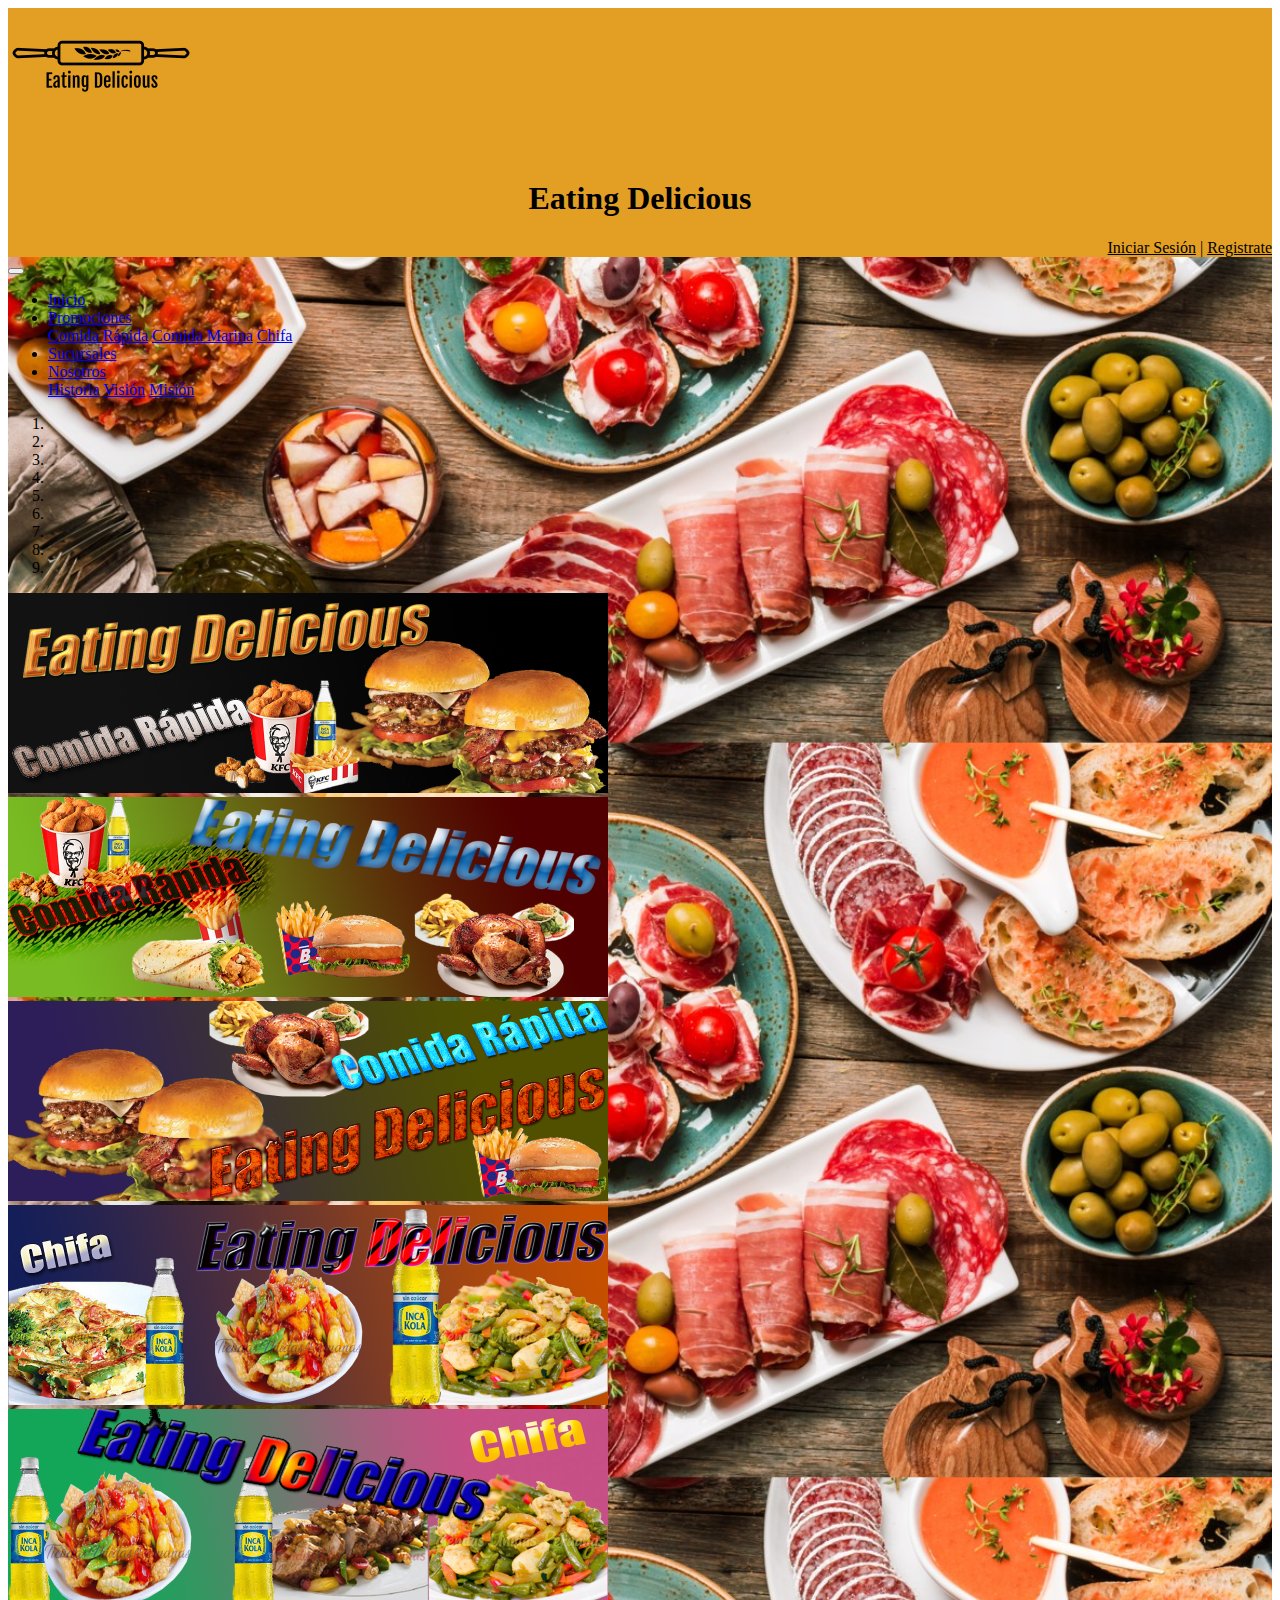
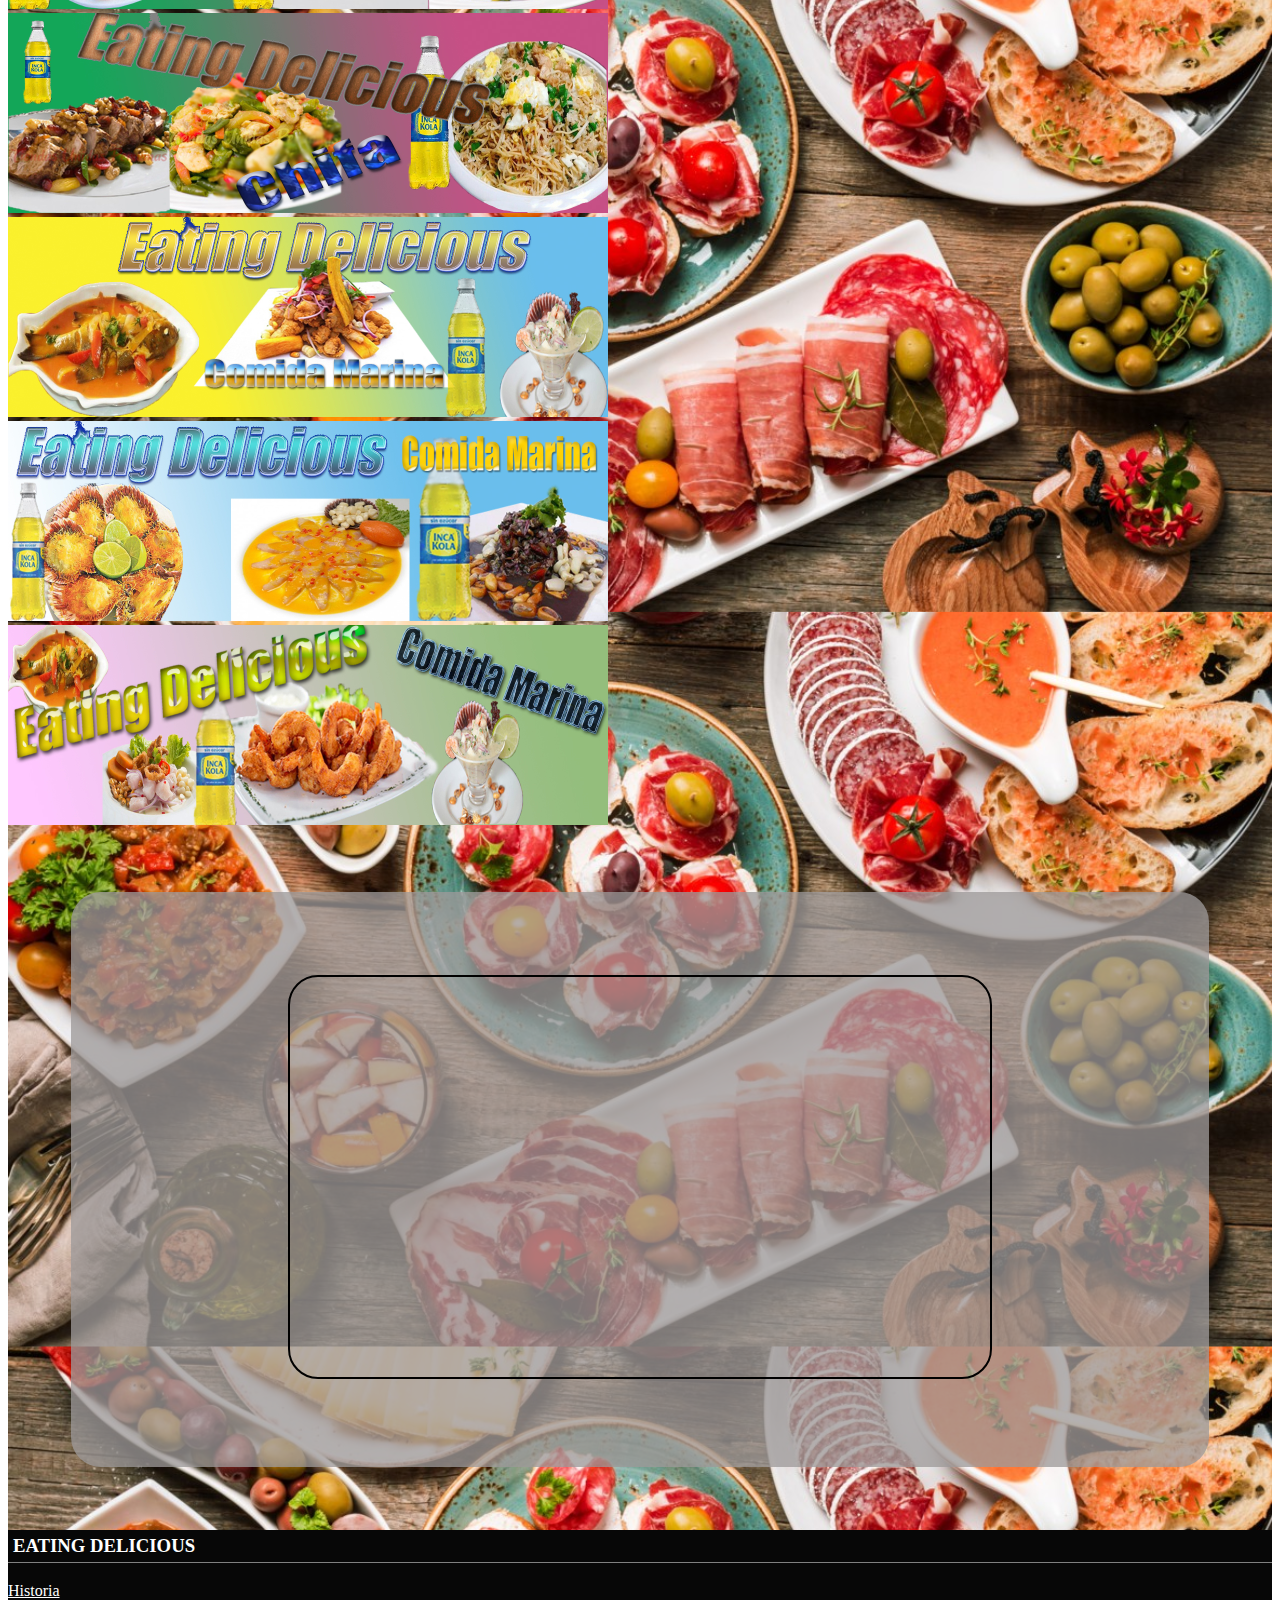
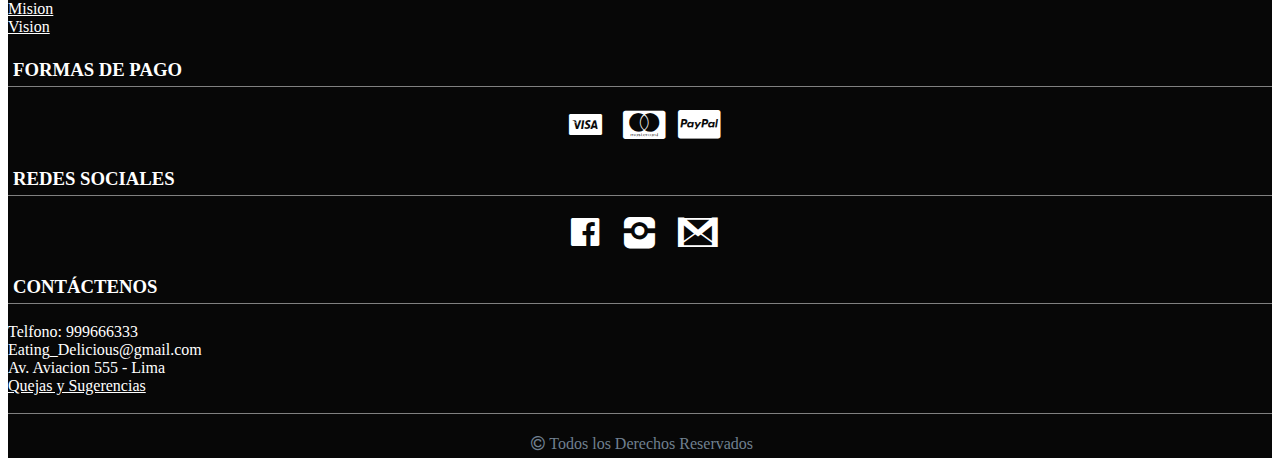
<file: Sucursales.html>
<!doctype html>
<html lang="es">
<head>
<meta charset="utf-8">
	 <meta name="viewport" content="width=device-width, initial-scale=1, shrink-to-fit=no">
<title>Eating Delicious - Sucursales</title>
	<link rel="stylesheet" href="https://stackpath.bootstrapcdn.com/bootstrap/4.5.0/css/bootstrap.min.css" integrity="sha384-9aIt2nRpC12Uk9gS9baDl411NQApFmC26EwAOH8WgZl5MYYxFfc+NcPb1dKGj7Sk" crossorigin="anonymous">
	<link href="css/Prueba.css" type="text/css" rel="stylesheet">
	<link href="css/fontello.css" type="text/css" rel="stylesheet">
</head>

<body>
	<div id="Contenedor">
		<!---------------------HEADER---------------------->
		<div id="divcontcabe" class="container-fluid">
			<div class="container">
				<header class="row">
					<div class="col-xs-12  col-sm-4  col-md-4  col-lg-3">
						<a id="alogo" href="index.html"><img class="logo" src="img/LogoTienda.png" alt="imagen no encontrada"></a>
					</div>
					<div class="col-xs-12  col-sm-8  col-md-8  col-lg-6">
						<h1 id="h1title">Eating Delicious</h1>
					</div>
					<div id="IniRe" class="col-xs-12  col-sm-12  col-md-12  col-lg-3">
						<a href="InicioSesion.html">Iniciar Sesión</a> |
						<a href="Registrarse.html">Registrate</a>
					</div>
				</header>
			</div>
		</div>
		
		<!-----------------------NAV----------------------->
		<nav class="navbar navbar-expand-lg navbar-dark bg-dark sticky-top">
			<div class="container">
				<button class="navbar-toggler" type="button" data-toggle="collapse" data-target="#navbarNavDropdown" aria-controls="navbarNavDropdown" aria-expanded="false" aria-label="Toggle navigation">
				<span class="navbar-toggler-icon"></span>
				</button>
				<div class="collapse navbar-collapse" id="navbarNavDropdown">
					<ul class="navbar-nav">
						<li class="nav-item">
							<a class="nav-link active" href="index.html">Inicio</a>
					 	</li>
						<li class="nav-item dropdown">
							<a class="nav-link dropdown-toggle active" href="#" id="navbarDropdownMenuLink" role="button" data-toggle="dropdown" aria-haspopup="true" aria-expanded="false">Promociones</a>
							<div class="dropdown-menu" aria-labelledby="navbarDropdownMenuLink">
							  	<a class="dropdown-item" href="ComidaRapida.html">Comida Rápida</a>
								<a class="dropdown-item" href="ComidaMarina.html">Comida Marina</a>
								<a class="dropdown-item" href="ComidaChifa.html">Chifa</a>
							</div>
						</li>
					 	<li class="nav-item">
							<a class="nav-link active" href="Sucursales.html">Sucursales</a>
					 	</li>
					 	<li class="nav-item dropdown">
							<a class="nav-link dropdown-toggle active" href="#" id="navbarDropdownMenuLink1" role="button" data-toggle="dropdown" aria-haspopup="true" aria-expanded="false">Nosotros</a>
							<div class="dropdown-menu" aria-labelledby="navbarDropdownMenuLink1">
							  	<a class="dropdown-item" href="Historia.html">Historia</a>
							  	<a class="dropdown-item" href="vision.html">Visión</a>
							  	<a class="dropdown-item" href="Mision.html">Misión</a>
							</div>
						</li>
					</ul>
				</div>
			</div>
		</nav>
		
		<!---------------------BANNER---------------------->
		<div id="carouselExampleIndicators" class="carousel slide" data-ride="carousel">
			<ol class="carousel-indicators">
				<li data-target="#carouselExampleIndicators" data-slide-to="0" class="active"></li>
				<li data-target="#carouselExampleIndicators" data-slide-to="1"></li>
				<li data-target="#carouselExampleIndicators" data-slide-to="2"></li>
				<li data-target="#carouselExampleIndicators" data-slide-to="3"></li>
				<li data-target="#carouselExampleIndicators" data-slide-to="4"></li>
				<li data-target="#carouselExampleIndicators" data-slide-to="5"></li>
				<li data-target="#carouselExampleIndicators" data-slide-to="6"></li>
				<li data-target="#carouselExampleIndicators" data-slide-to="7"></li>
				<li data-target="#carouselExampleIndicators" data-slide-to="8"></li>
			</ol>
			<div class="carousel-inner">
				<div class="carousel-item active">
					<img src="img/baner1.jpg" class="d-block w-100 imgbaner" alt="banner">
				</div>
				<div class="carousel-item">
					<img src="img/baner2.jpg" class="d-block w-100 imgbaner" alt="banner">
				</div>
				<div class="carousel-item">
					<img src="img/baner3.jpg" class="d-block w-100 imgbaner" alt="banner">
				</div>
				<div class="carousel-item">
					<img src="img/baner4.jpg" class="d-block w-100 imgbaner" alt="banner">
				</div>
				<div class="carousel-item">
					<img src="img/baner5.jpg" class="d-block w-100 imgbaner" alt="banner">
				</div>
				<div class="carousel-item">
					<img src="img/baner6.jpg" class="d-block w-100 imgbaner" alt="banner">
				</div>
				<div class="carousel-item">
					<img src="img/baner7.jpg" class="d-block w-100 imgbaner" alt="banner">
				</div>
				<div class="carousel-item">
					<img src="img/baner8.jpg" class="d-block w-100 imgbaner" alt="banner">
				</div>
				<div class="carousel-item">
					<img src="img/baner9.jpg" class="d-block w-100 imgbaner" alt="banner">
				</div>
			</div>
		</div>
		
		<!---------------MAIN------------>
		<div class="container-fluid">
			<main>
				<div class="container">
					<section id="iframemapa">
						<iframe id="iframe" src="https://www.google.com/maps/embed?pb=!1m18!1m12!1m3!1d23723.21680124512!2d-77.02570142631276!3d-12.071908982607598!2m3!1f0!2f0!3f0!3m2!1i1024!2i768!4f13.1!3m3!1m2!1s0x9105c89e6b748df5%3A0x8da933a5e0d146cd!2sAv.%20Aviaci%C3%B3n%20555%2C%20La%20Victoria%2015018!5e0!3m2!1ses!2spe!4v1595625771221!5m2!1ses!2spe"></iframe>
						<a id="btnmapa" class="btn btn-primary" href="https://goo.gl/maps/xLME8fe4v5dWBp6V9">Ver Mapa...</a>
					</section>		
				</div>
			</main>
		</div>
		
		<!---------------FOOTER------------>
		<div id="divfooter" class="container-fluid">
			<div class="container">
				<footer class="row">
					<div class="col-xs-12 col-sm-6 col-md-6 col-lg-3">
						<h3>EATING DELICIOUS</h3>
						<div class="tex-footer">
							<a href="Historia.html">Historia</a>
							<a href="Mision.html">Mision</a>
							<a href="vision.html">Vision</a>
						</div>	
					</div>
					<div class="col-xs-12 col-sm-6 col-md-6 col-lg-3">
						<h3>FORMAS DE PAGO</h3>
						<div class="icons">
							<a class="icon-visa"></a>
							<a class="icon-cc-mastercard"></a>
							<a class="icon-cc-paypal"></a>
						</div>
					</div>
					<div class="col-xs-12 col-sm-6 col-md-6 col-lg-3">
						<h3>REDES SOCIALES</h3>
						<div class="icons">
							<a id="fb" class="icon-facebook-official imgRds" data-cod="0"></a>
							<a id="ii" class="icon-instagram imgRds" data-cod="1"></a>
							<a id="gm" class="icon-gmail imgRds" data-cod="2"></a>
						</div>
					</div>
					<div class="col-xs-12 col-sm-6 col-md-6 col-lg-3">
						<h3>CONTÁCTENOS</h3>
						<div class="tex-footer">
							<a>Telfono: 999666333</a>
							<a>Eating_Delicious@gmail.com</a>
							<a>Av. Aviacion 555 - Lima</a>
							<a href="QuejasySugerencias.html">Quejas y Sugerencias</a>
						</div>
					</div>
				</footer>
				<br>
				<div id="derechos">
					<p><span class="icon-copyright"></span>Todos los Derechos Reservados</p>
				</div>
			</div>
		</div>
	</div><!--fin de div contendor-->
	
	
	
	<script src="js/jquery-3.3.1.min.js"></script>
	<script src="js/Prueba.js" type="text/javascript" language="javascript">
	</script>
	<script src="js/jquery.cycle.all.js"></script>
	<script src="https://cdn.jsdelivr.net/npm/popper.js@1.16.0/dist/umd/popper.min.js" integrity="sha384-Q6E9RHvbIyZFJoft+2mJbHaEWldlvI9IOYy5n3zV9zzTtmI3UksdQRVvoxMfooAo" crossorigin="anonymous"></script>
	<script src="https://stackpath.bootstrapcdn.com/bootstrap/4.5.0/js/bootstrap.min.js" integrity="sha384-OgVRvuATP1z7JjHLkuOU7Xw704+h835Lr+6QL9UvYjZE3Ipu6Tp75j7Bh/kR0JKI" crossorigin="anonymous"></script>
</body>
</html>
</file>
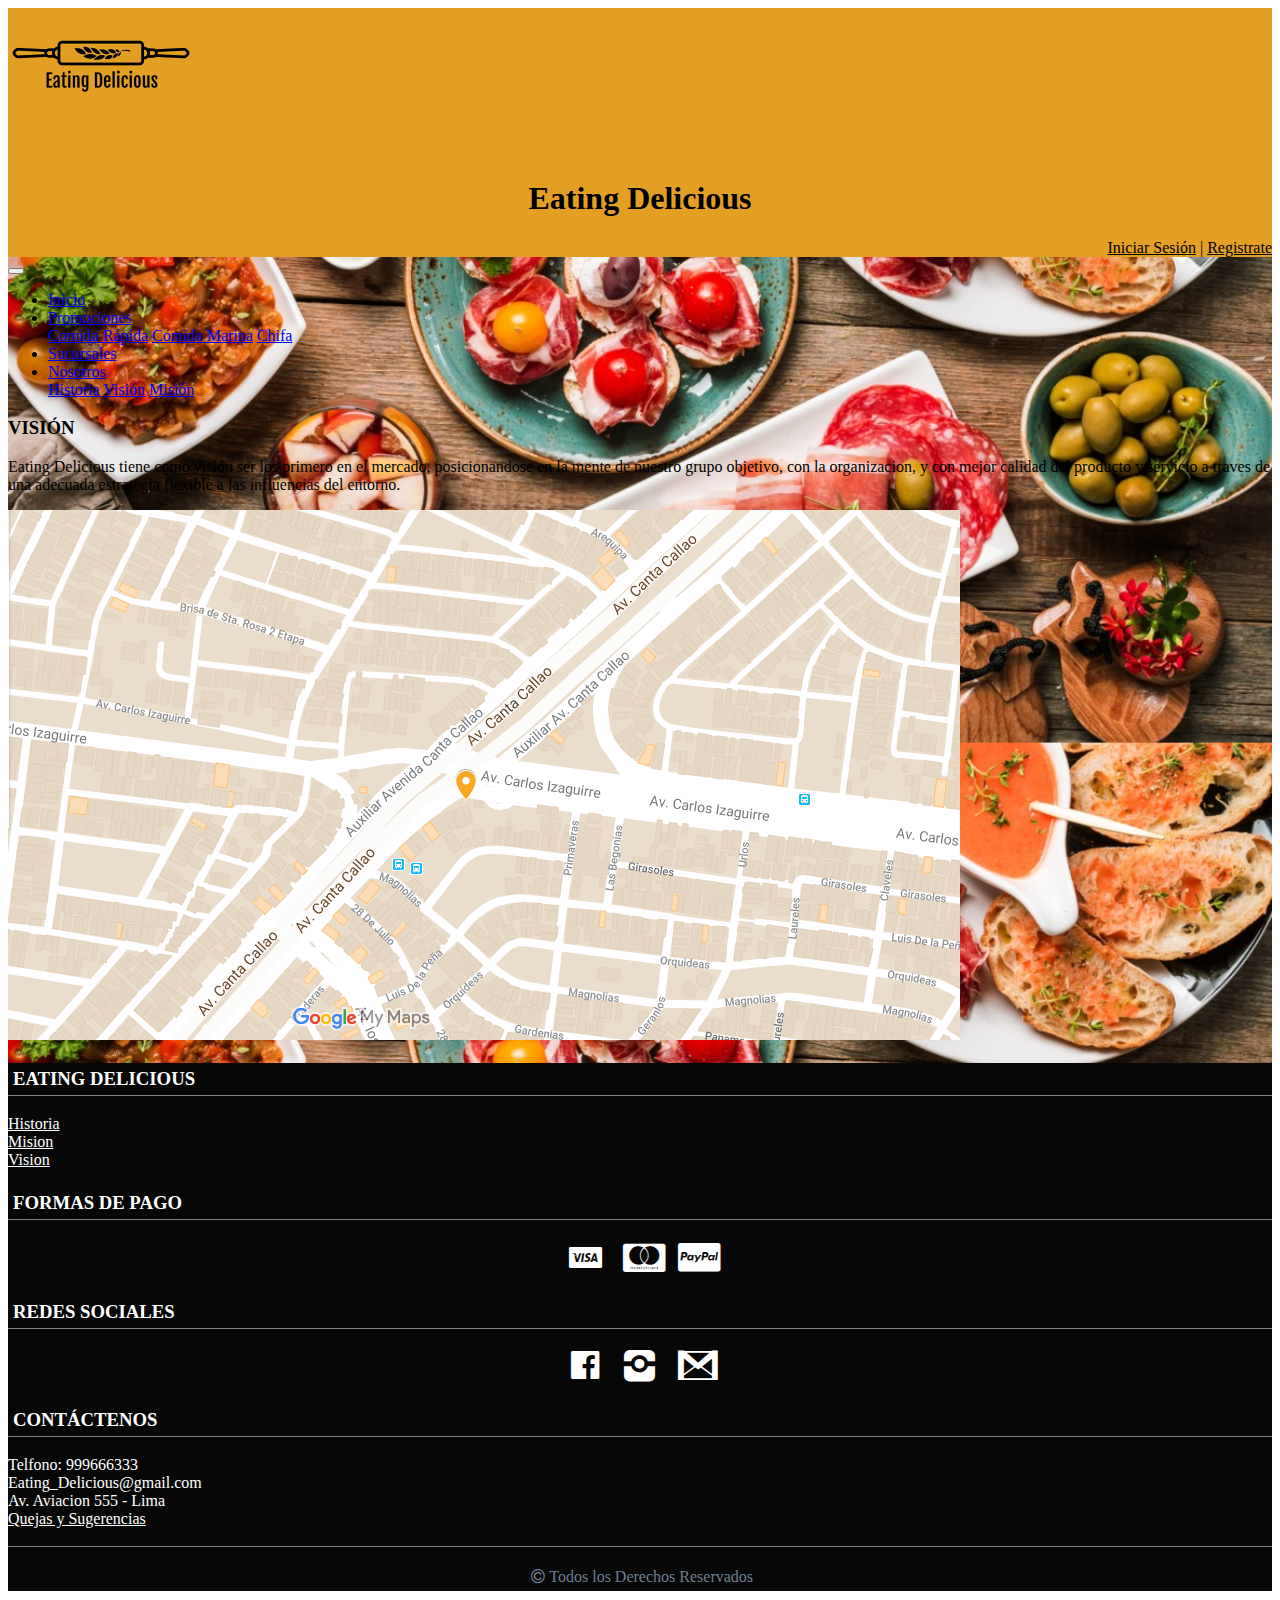
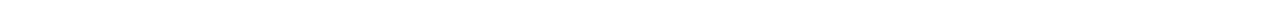
<file: vision.html>
<!doctype html>
<html>
<head>
<meta charset="utf-8">
	 <meta name="viewport" content="width=device-width, initial-scale=1, shrink-to-fit=no">
<title>Eating Delicious - Visión</title>
	<link rel="stylesheet" href="https://stackpath.bootstrapcdn.com/bootstrap/4.5.0/css/bootstrap.min.css" integrity="sha384-9aIt2nRpC12Uk9gS9baDl411NQApFmC26EwAOH8WgZl5MYYxFfc+NcPb1dKGj7Sk" crossorigin="anonymous">
	<link href="css/Prueba.css" type="text/css" rel="stylesheet">
	<link href="css/fontello.css" type="text/css" rel="stylesheet">
</head>

<body>
	<div id="Contenedor">
		<!---------------------HEADER---------------------->
		<div id="divcontcabe" class="container-fluid">
			<div class="container">
				<header class="row">
					<div class="col-xs-12  col-sm-4  col-md-4  col-lg-3">
						<a id="alogo" href="index.html"><img class="logo" src="img/LogoTienda.png" alt="imagen no encontrada"></a>
					</div>
					<div class="col-xs-12  col-sm-8  col-md-8  col-lg-6">
						<h1 id="h1title">Eating Delicious</h1>
					</div>
					<div id="IniRe" class="col-xs-12  col-sm-12  col-md-12  col-lg-3">
						<a href="InicioSesion.html">Iniciar Sesión</a> |
						<a href="Registrarse.html">Registrate</a>
					</div>
				</header>
			</div>
		</div>
		
		<!-----------------------NAV----------------------->
		<nav class="navbar navbar-expand-lg navbar-dark bg-dark sticky-top">
			<div class="container">
				<button class="navbar-toggler" type="button" data-toggle="collapse" data-target="#navbarNavDropdown" aria-controls="navbarNavDropdown" aria-expanded="false" aria-label="Toggle navigation">
				<span class="navbar-toggler-icon"></span>
				</button>
				<div class="collapse navbar-collapse" id="navbarNavDropdown">
					<ul class="navbar-nav">
						<li class="nav-item">
							<a class="nav-link active" href="index.html">Inicio</a>
					 	</li>
						<li class="nav-item dropdown">
							<a class="nav-link dropdown-toggle active" href="#" id="navbarDropdownMenuLink" role="button" data-toggle="dropdown" aria-haspopup="true" aria-expanded="false">Promociones</a>
							<div class="dropdown-menu" aria-labelledby="navbarDropdownMenuLink">
							  	<a class="dropdown-item" href="ComidaRapida.html">Comida Rápida</a>
								<a class="dropdown-item" href="ComidaMarina.html">Comida Marina</a>
								<a class="dropdown-item" href="ComidaChifa.html">Chifa</a>
							</div>
						</li>
					 	<li class="nav-item">
							<a class="nav-link active" href="Sucursales.html">Sucursales</a>
					 	</li>
					 	<li class="nav-item dropdown">
							<a class="nav-link dropdown-toggle active" href="#" id="navbarDropdownMenuLink1" role="button" data-toggle="dropdown" aria-haspopup="true" aria-expanded="false">Nosotros</a>
							<div class="dropdown-menu" aria-labelledby="navbarDropdownMenuLink1">
							  	<a class="dropdown-item" href="Historia.html">Historia</a>
							  	<a class="dropdown-item" href="vision.html">Visión</a>
							  	<a class="dropdown-item" href="Mision.html">Misión</a>
							</div>
						</li>
					</ul>
				</div>
			</div>
		</nav>
				
		<!---------------MAIN------------>
		<div class="container-fluid">
			<main>
				<div class="container">
					<section>
						<div class="card bg-warning mt-5 mb-5">
							<div class="row no-gutters">
    							<div class="col-md-8">
									<div class="card-body">
										<h3 class="card-title">VISIÓN</h3>
										<p class="card-text">Eating Delicious tiene como visión ser los primero en el mercado, posicionandose en la mente de nuestro grupo objetivo, con la organizacion, y con mejor calidad del producto y servicio a traves de una adecuada estrategia flexible a las influencias del entorno.</p>
									</div>
    							</div>
								<div class="col-md-4">
      								<img src="img/mapa1.png" class="card-img" alt="imagen Eating Delicious">
    							</div>
  							</div>
						</div>
					</section>		
				</div>
			</main>
		</div>
		
		<!---------------FOOTER------------>
		<div id="divfooter" class="container-fluid">
			<div class="container">
				<footer class="row">
					<div class="col-xs-12 col-sm-6 col-md-6 col-lg-3">
						<h3>EATING DELICIOUS</h3>
						<div class="tex-footer">
							<a href="Historia.html">Historia</a>
							<a href="Mision.html">Mision</a>
							<a href="vision.html">Vision</a>
						</div>	
					</div>
					<div class="col-xs-12 col-sm-6 col-md-6 col-lg-3">
						<h3>FORMAS DE PAGO</h3>
						<div class="icons">
							<a class="icon-visa"></a>
							<a class="icon-cc-mastercard"></a>
							<a class="icon-cc-paypal"></a>
						</div>
					</div>
					<div class="col-xs-12 col-sm-6 col-md-6 col-lg-3">
						<h3>REDES SOCIALES</h3>
						<div class="icons">
							<a id="fb" class="icon-facebook-official imgRds" data-cod="0"></a>
							<a id="ii" class="icon-instagram imgRds" data-cod="1"></a>
							<a id="gm" class="icon-gmail imgRds" data-cod="2"></a>
						</div>
					</div>
					<div class="col-xs-12 col-sm-6 col-md-6 col-lg-3">
						<h3>CONTÁCTENOS</h3>
						<div class="tex-footer">
							<a>Telfono: 999666333</a>
							<a>Eating_Delicious@gmail.com</a>
							<a>Av. Aviacion 555 - Lima</a>
							<a href="QuejasySugerencias.html">Quejas y Sugerencias</a>
						</div>
					</div>
				</footer>
				<br>
				<div id="derechos">
					<p><span class="icon-copyright"></span>Todos los Derechos Reservados</p>
				</div>
			</div>
		</div>
	</div><!--fin de div contendor-->
	
	
	
	<script src="js/jquery-3.3.1.min.js"></script>
	<script src="js/Prueba.js" type="text/javascript" language="javascript">
	</script>
	<script src="js/jquery.cycle.all.js"></script>
	<script src="https://cdn.jsdelivr.net/npm/popper.js@1.16.0/dist/umd/popper.min.js" integrity="sha384-Q6E9RHvbIyZFJoft+2mJbHaEWldlvI9IOYy5n3zV9zzTtmI3UksdQRVvoxMfooAo" crossorigin="anonymous"></script>
	<script src="https://stackpath.bootstrapcdn.com/bootstrap/4.5.0/js/bootstrap.min.js" integrity="sha384-OgVRvuATP1z7JjHLkuOU7Xw704+h835Lr+6QL9UvYjZE3Ipu6Tp75j7Bh/kR0JKI" crossorigin="anonymous"></script>
</body>
</html>
</file>
<file: css/Prueba.css>
@charset "utf-8";
/* CSS Document */

body {
	cursor: default;
}
#Contenedor {
	background-image: url("../img/fondo-pantalla.jpg");
	background-size: 100%;
}
/********************/
/*******HEADER*******/
/********************/
#divcontcabe {
	background: #E29F24;
}
#icon_menu {
	display: none;
}
#IniRe {
	text-align: right;
}
#IniRe a {
	color: black;
}
#alogo, #h1title {
	text-align: center;
}
#h1title {
	margin-top: 5%;
}

/********************/
/*********NAV********/
/********************/
#btn-inicio li a, #btn-Promociones li a, #btn-Nosotros li a {
	color: #FFFFFF;
}
#btn-inicio, #btn-Promociones, #btn-Nosotros  {
	margin-top: 0px;
	border: inset;
}

/********************/
/*******BANNER*******/
/********************/
.imgbaner {
	height: 200px;
}

/********************/
/*******IFRAME*******/
/********************/
#iframemapa {
	padding: 5%;
	background: rgba(157,153,153,0.77);
	margin: 5%;
	border-radius: 30px;
	text-align: center;
}
#iframe {
	margin: 2% auto;
	border: 2px double #000000;
	border-radius: 30px;
	width: 700px;
	height: 400px;
}
#btnmapa {
	display: none;
}

/********************/
/*******FOOTER*******/
/********************/

#divfooter {
	background-color: #070707;
	color: #FFFFFF;
}
footer h3 {
	padding: 5px;
	border-bottom: 1px solid gray;
}
.tex-footer a {
	display: block;
	color: #FFFFFF;
}
.icons {
	font-size: 25pt;
	text-align: center;
}
#fb:hover {
	color: #2700FF;
	cursor: pointer;
}
#ii:hover {
	color: rgba(184,0,92,0.87);
	cursor: pointer;
}
#gm:hover {
	color: #FF0004;
	cursor: pointer;
}
#derechos {
	border-top: 1px solid gray;
}
#derechos p {
	text-align: center;
	padding: 5px;
	color: slategray;
}

/*********************/
/*******GALERIA*******/
/*********************/
.divcard {
	border-radius: 30px;
}
.imgcard {
	border-radius: 30px 30px 0 0;
}
.btnComp {
	float: right;
}

/*****************************************/
/*****FORMULARIO QUEJAS Y SUGERENCIAS*****/
/*****************************************/
.lblformQS {
	color: #FFFFFF;
}

/********************************************/
/*****************RESPONSIVE*****************/
/********************************************/

/*****************SMARTPHONE*****************/
@media screen and (max-width:480px) {
	#alogo img {
		width: 170px;
	}
	#h1title {
		margin-top: 0%;
	}
}

@media screen and (max-width:580px) {
	#h1title {
		margin-top: -3%;
	}
	#iframemapa {
		visibility: hidden;
	}
	#btnmapa {
		display: block;
		visibility: visible;
		margin-top: -50%;
	}
	#iframe {
		visibility: hidden;
	}
}
@media screen and (min-width:580px) {
	#sectionformI {
		width: 50%;
		margin: 0 auto;
	}
}

/*******************TABLET*******************/

@media screen and (max-width:1080px) {
	#iframemapa {
		padding: 1%;
		margin: 2%;
	}
	#iframe {
		margin: 1% auto;
		width: 480px;
		height: 250px;
	}
}

/*****************ESCRITORIO*****************/
@media screen and (min-width:1080px) {
	#IniRe {
		margin-top: 1%;
	}
}
</file>
<file: css/fontello.css>
@font-face {
  font-family: 'fontello';
  src: url('../font/fontello.eot?12587128');
  src: url('../font/fontello.eot?12587128#iefix') format('embedded-opentype'),
       url('../font/fontello.woff2?12587128') format('woff2'),
       url('../font/fontello.woff?12587128') format('woff'),
       url('../font/fontello.ttf?12587128') format('truetype'),
       url('../font/fontello.svg?12587128#fontello') format('svg');
  font-weight: normal;
  font-style: normal;
}
/* Chrome hack: SVG is rendered more smooth in Windozze. 100% magic, uncomment if you need it. */
/* Note, that will break hinting! In other OS-es font will be not as sharp as it could be */
/*
@media screen and (-webkit-min-device-pixel-ratio:0) {
  @font-face {
    font-family: 'fontello';
    src: url('../font/fontello.svg?12587128#fontello') format('svg');
  }
}
*/
 
 [class^="icon-"]:before, [class*=" icon-"]:before {
  font-family: "fontello";
  font-style: normal;
  font-weight: normal;
  speak: never;
 
  display: inline-block;
  text-decoration: inherit;
  width: 1em;
  margin-right: .2em;
  text-align: center;
  /* opacity: .8; */
 
  /* For safety - reset parent styles, that can break glyph codes*/
  font-variant: normal;
  text-transform: none;
 
  /* fix buttons height, for twitter bootstrap */
  line-height: 1em;
 
  /* Animation center compensation - margins should be symmetric */
  /* remove if not needed */
  margin-left: .2em;
 
  /* you can be more comfortable with increased icons size */
  /* font-size: 120%; */
 
  /* Font smoothing. That was taken from TWBS */
  -webkit-font-smoothing: antialiased;
  -moz-osx-font-smoothing: grayscale;
 
  /* Uncomment for 3D effect */
  /* text-shadow: 1px 1px 1px rgba(127, 127, 127, 0.3); */
}
 
.icon-gmail:before { content: '\e800'; } /* '' */
.icon-book-open:before { content: '\e801'; } /* '' */
.icon-spin5:before { content: '\e838'; } /* '' */
.icon-menu:before { content: '\f008'; } /* '' */
.icon-instagram:before { content: '\f05d'; } /* '' */
.icon-cc-mastercard:before { content: '\f1f1'; } /* '' */
.icon-cc-paypal:before { content: '\f1f4'; } /* '' */
.icon-copyright:before { content: '\f1f9'; } /* '' */
.icon-facebook-official:before { content: '\f230'; } /* '' */
.icon-twitter-squared:before { content: '\f304'; } /* '' */
.icon-visa:before { content: '\f328'; } /* '' */
</file>
